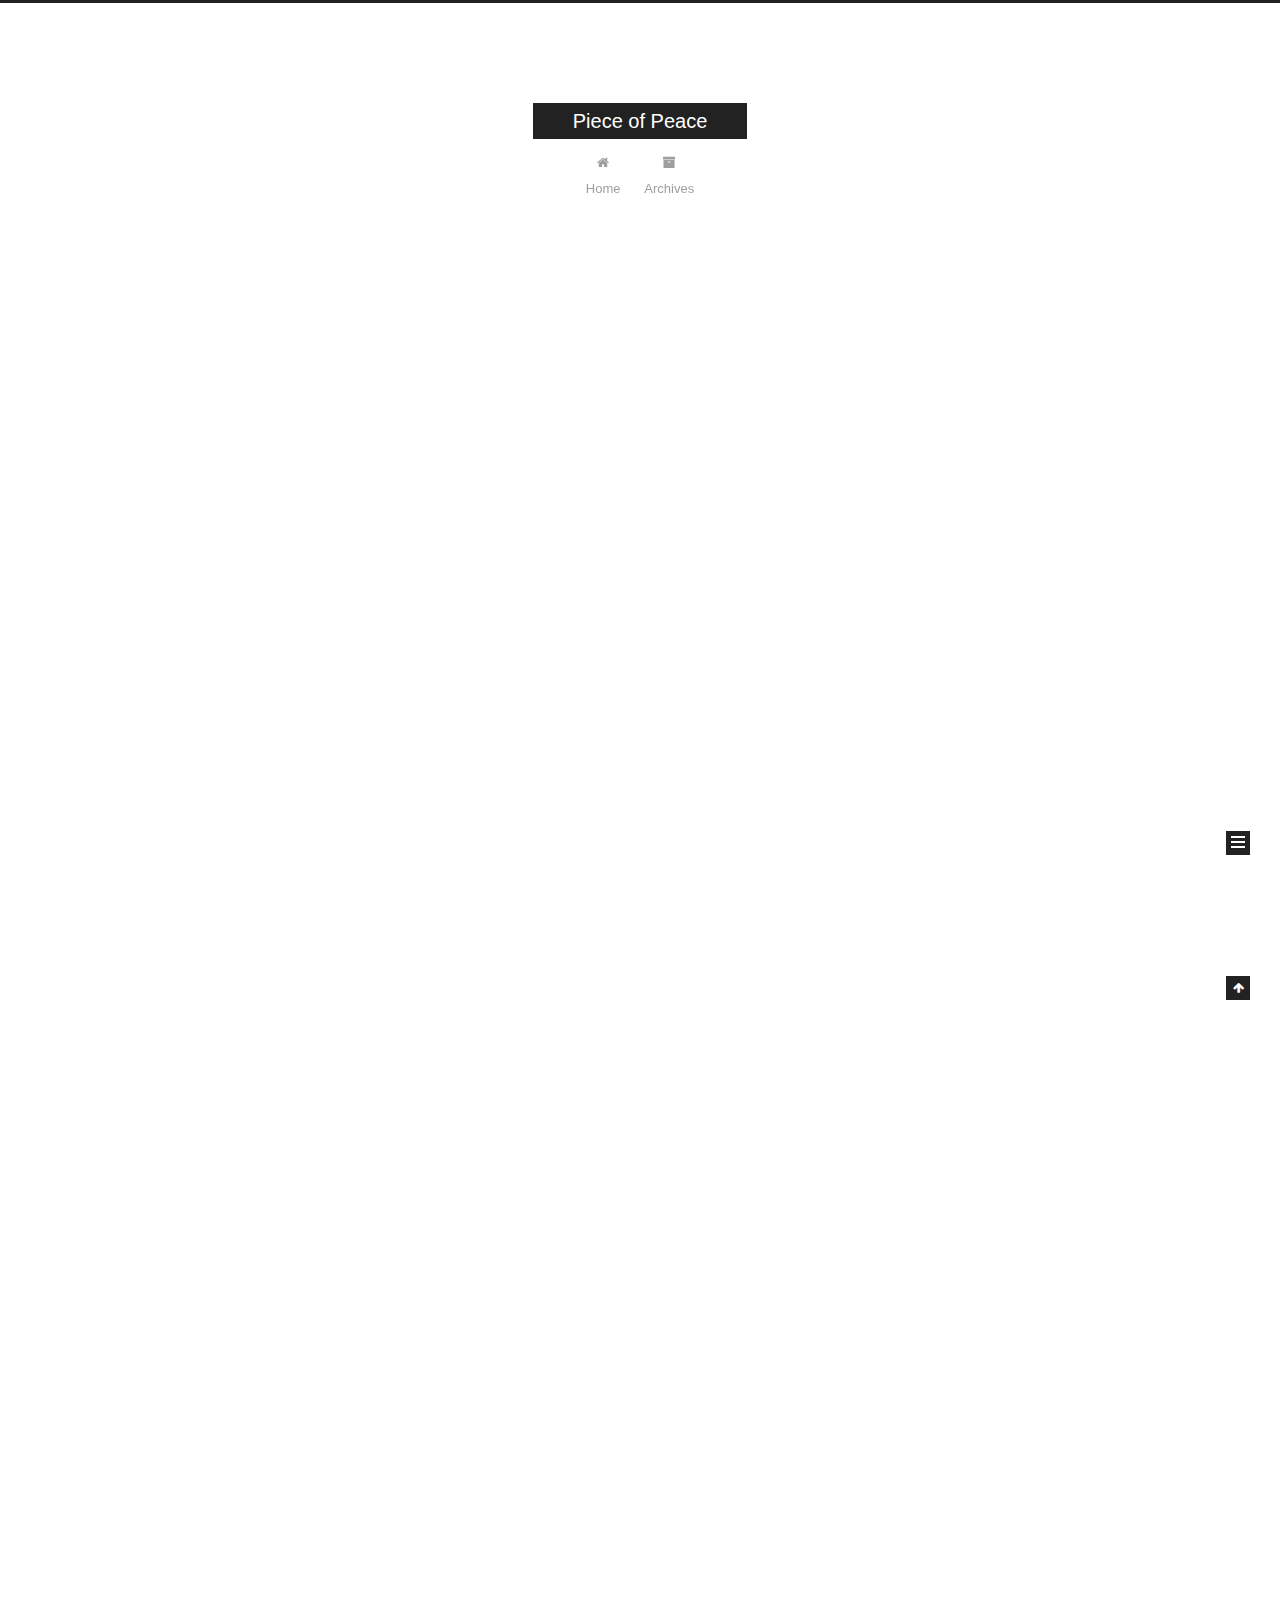
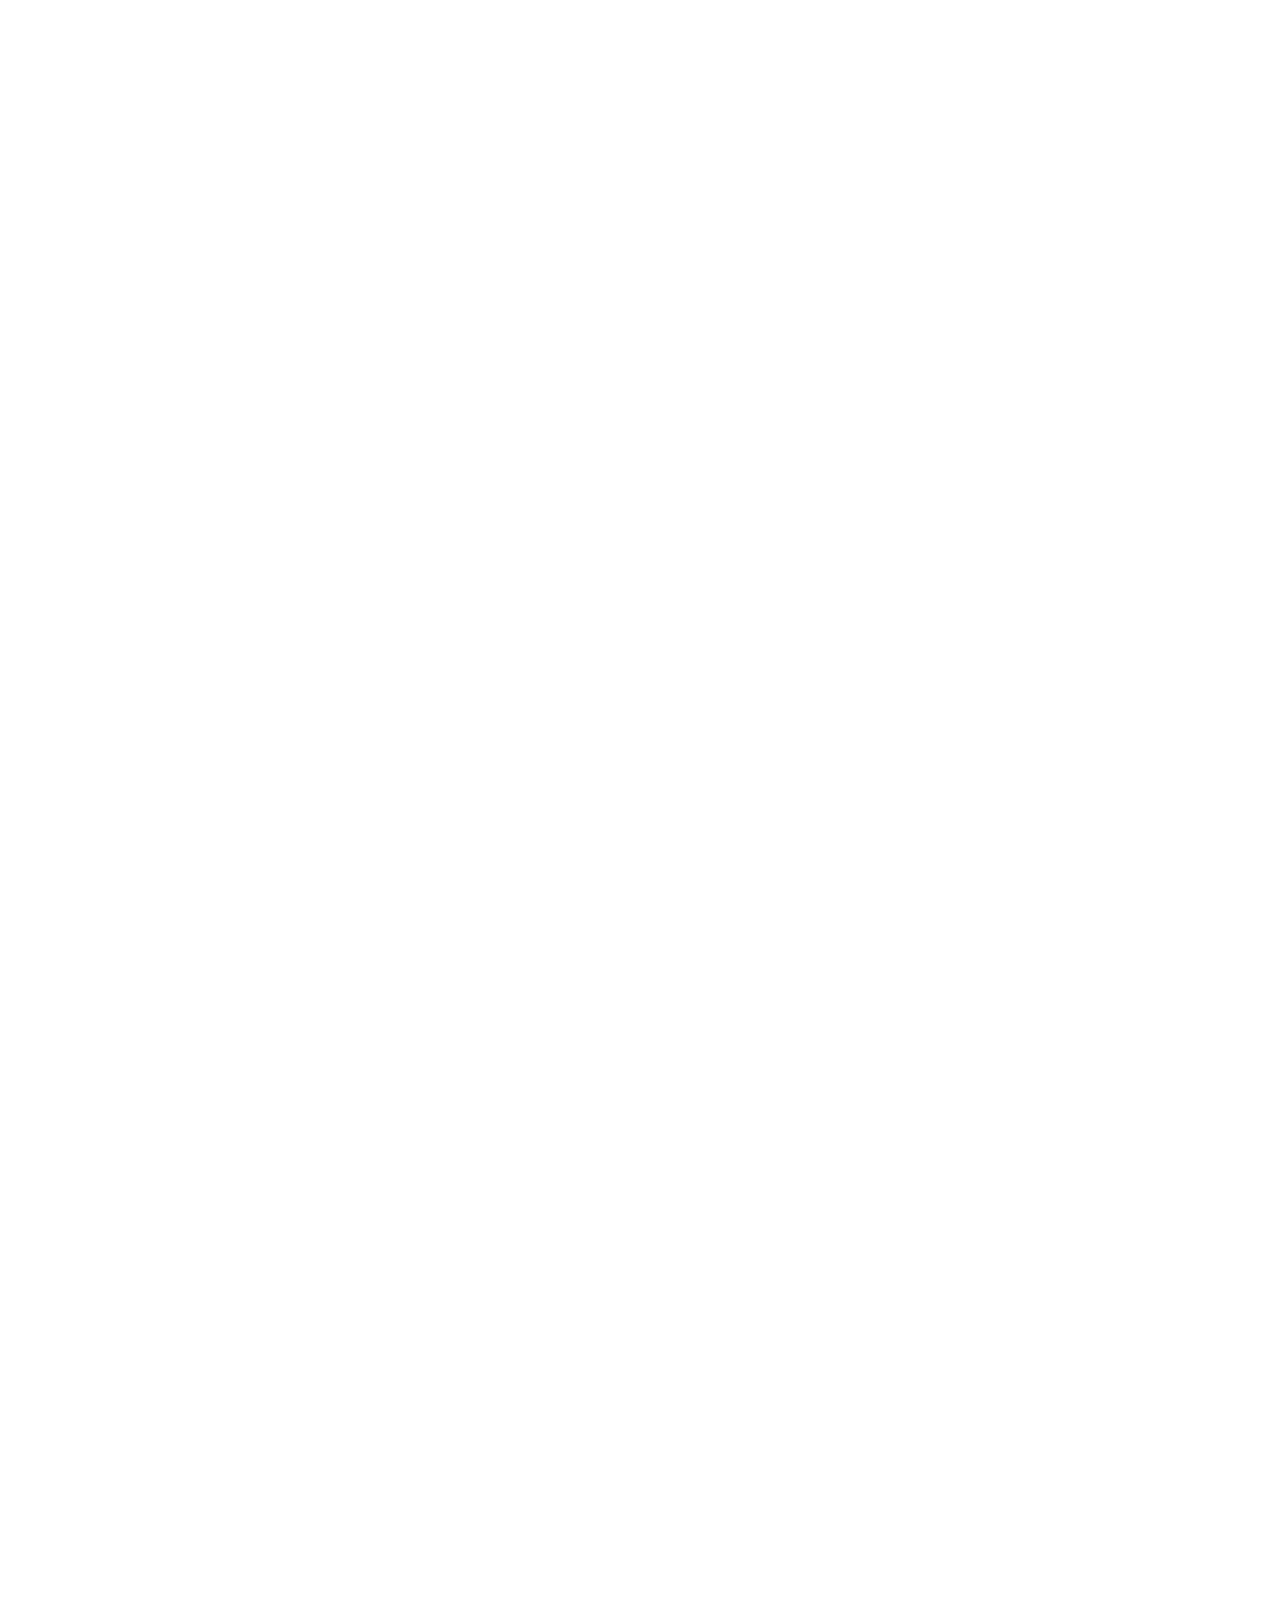
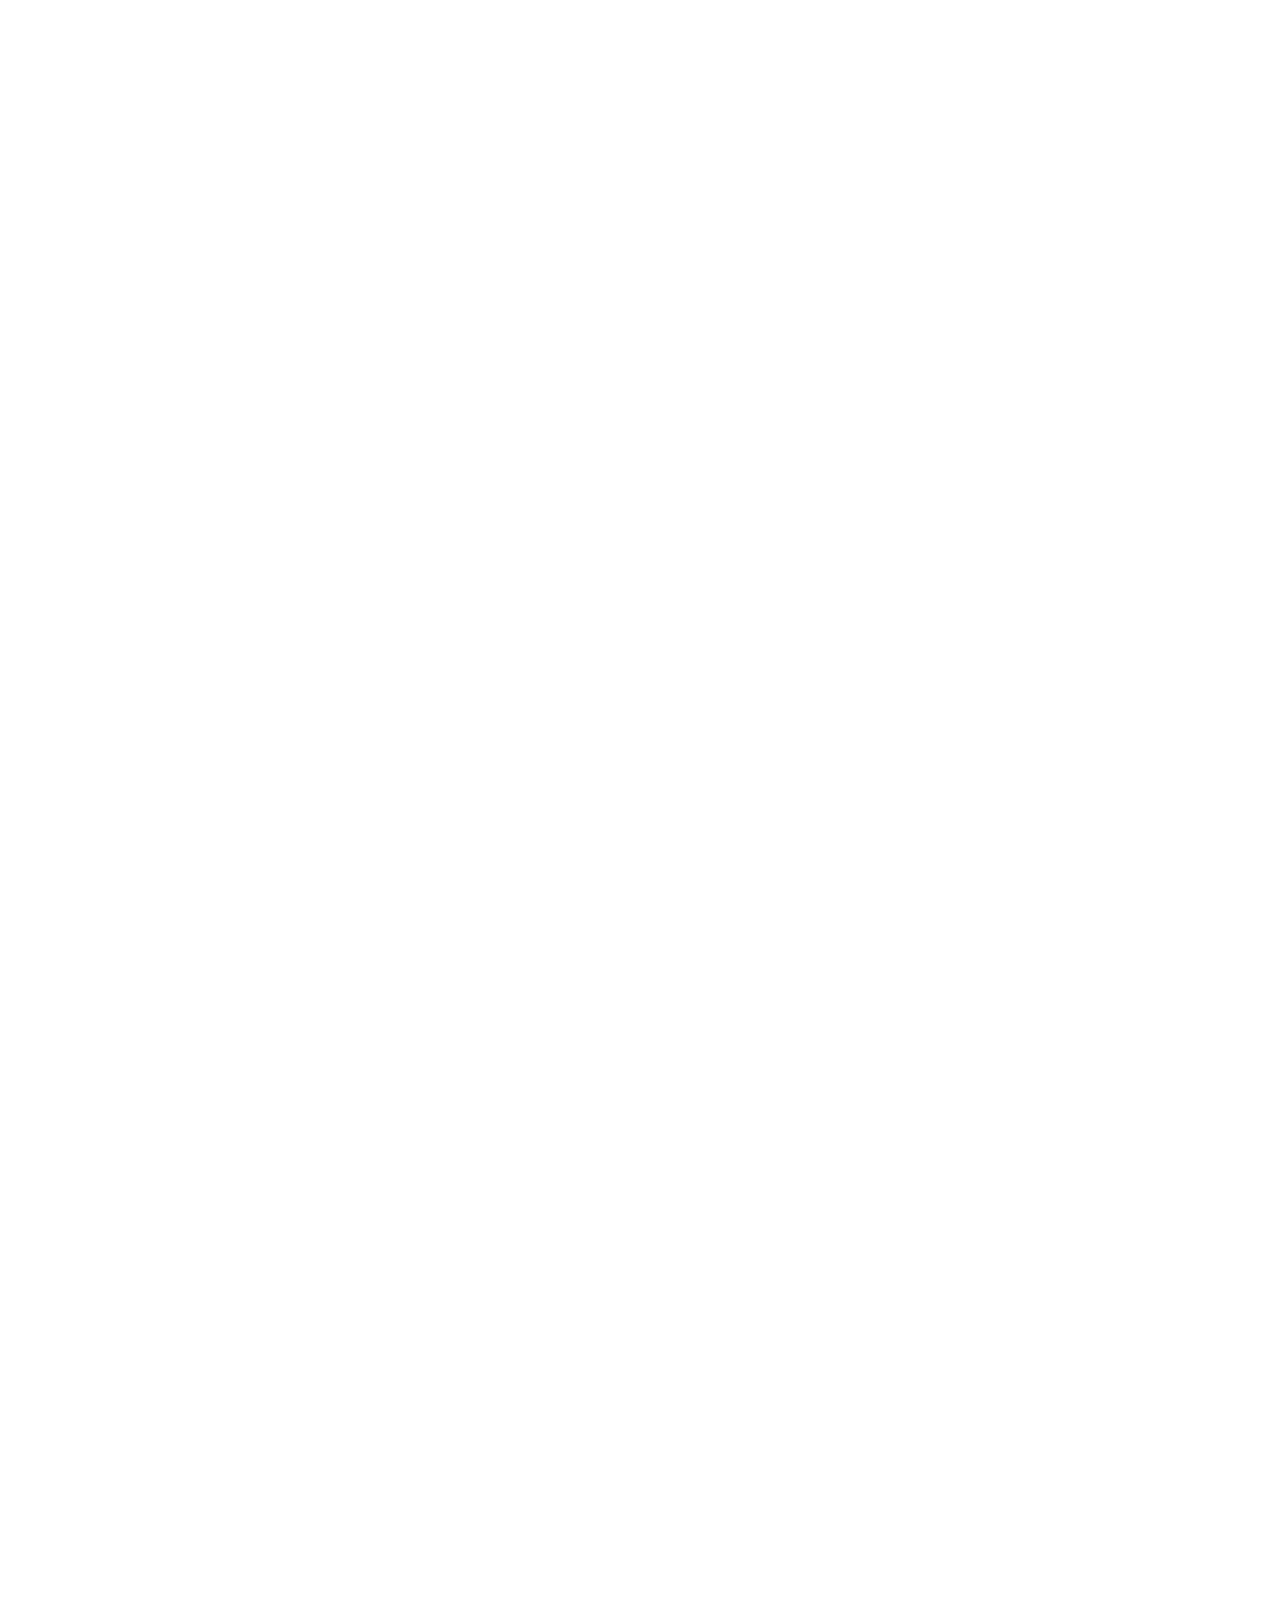
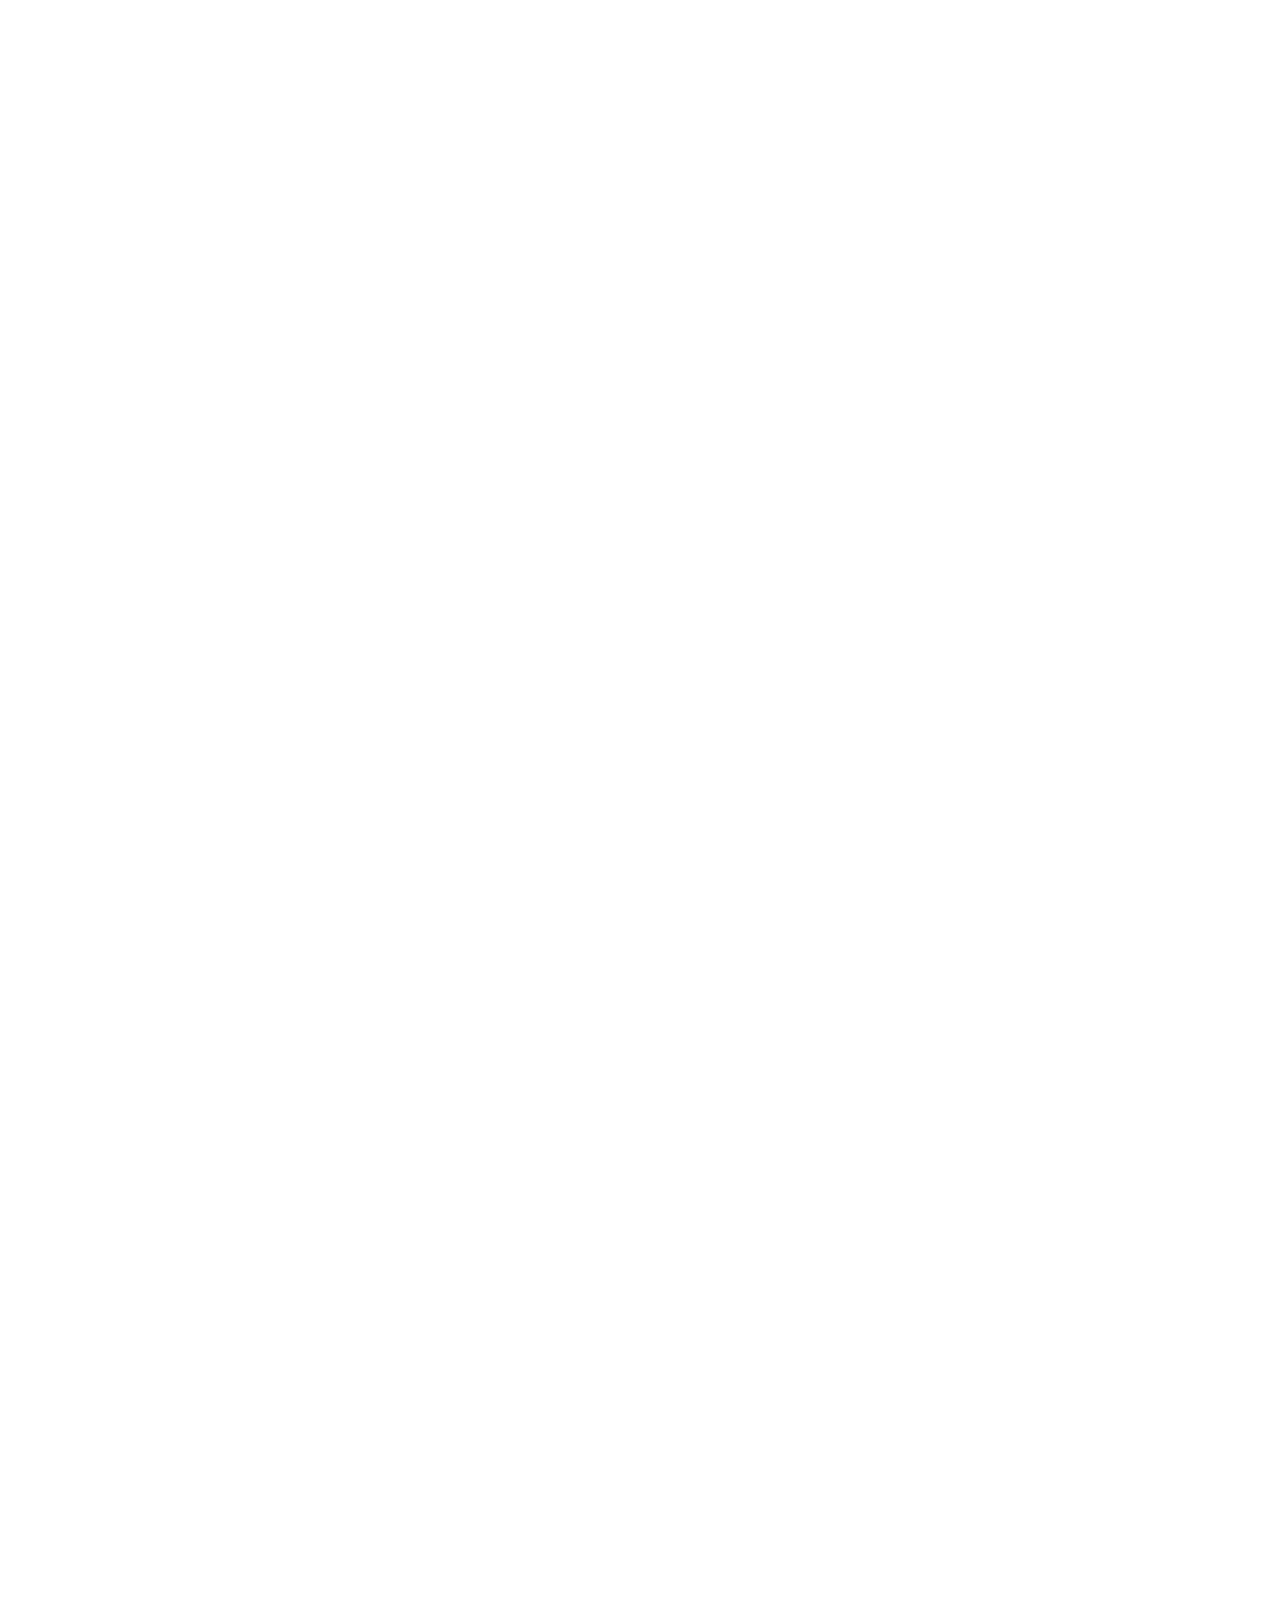
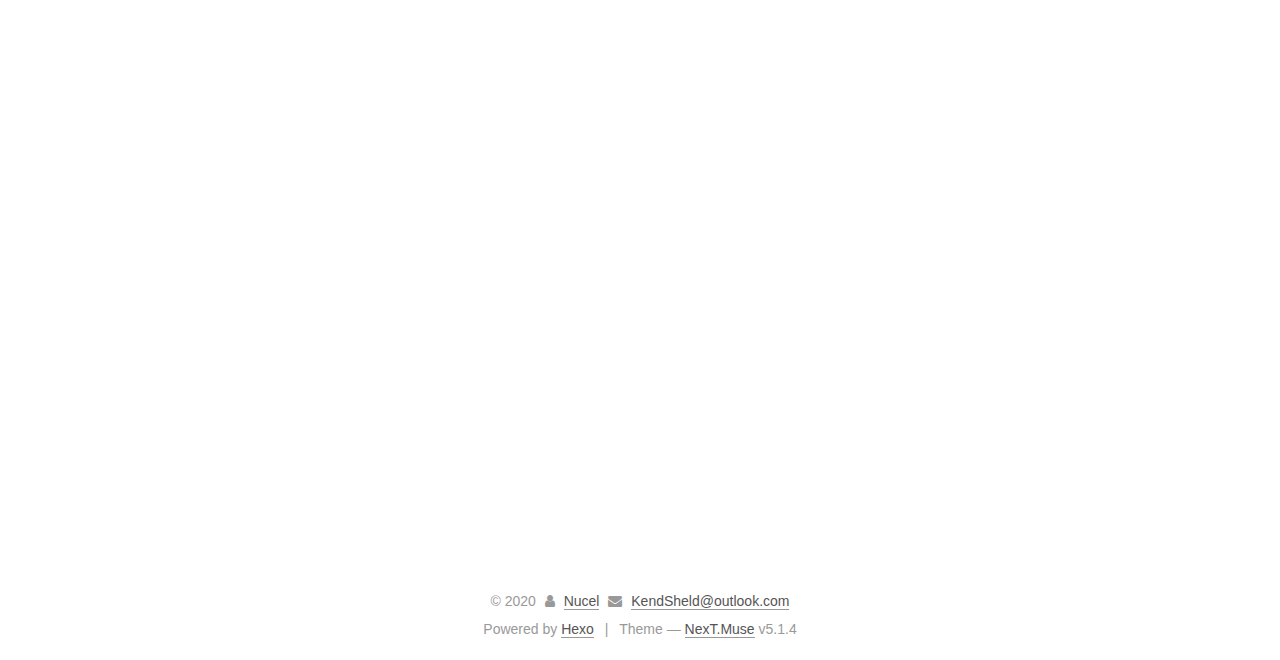
<file: index.html>
<!DOCTYPE html>



  


<html class="theme-next muse use-motion" lang="zh-CN">
<head>
  <meta charset="UTF-8"/>
<meta http-equiv="X-UA-Compatible" content="IE=edge" />
<meta name="viewport" content="width=device-width, initial-scale=1, maximum-scale=1"/>
<meta name="theme-color" content="#222">









<meta http-equiv="Cache-Control" content="no-transform" />
<meta http-equiv="Cache-Control" content="no-siteapp" />
















  
  
  <link href="/lib/fancybox/source/jquery.fancybox.css?v=2.1.5" rel="stylesheet" type="text/css" />







<link href="/lib/font-awesome/css/font-awesome.min.css?v=4.6.2" rel="stylesheet" type="text/css" />

<link href="/css/main.css?v=5.1.4" rel="stylesheet" type="text/css" />


  <link rel="apple-touch-icon" sizes="180x180" href="/images/apple-touch-icon-next.png?v=5.1.4">


  <link rel="icon" type="image/png" sizes="32x32" href="/images/favicon-32x32-next.png?v=5.1.4">


  <link rel="icon" type="image/png" sizes="16x16" href="/images/favicon-16x16-next.png?v=5.1.4">


  <link rel="mask-icon" href="/images/logo.svg?v=5.1.4" color="#222">





  <meta name="keywords" content="Hexo, NexT" />










<meta property="og:type" content="website">
<meta property="og:title" content="Piece of Peace">
<meta property="og:url" content="https://github.com/Nekosan17/index.html">
<meta property="og:site_name" content="Piece of Peace">
<meta property="og:locale" content="zh_CN">
<meta property="article:author" content="Nucel">
<meta name="twitter:card" content="summary">



<script type="text/javascript" id="hexo.configurations">
  var NexT = window.NexT || {};
  var CONFIG = {
    root: '/',
    scheme: 'Muse',
    version: '5.1.4',
    sidebar: {"position":"left","display":"post","offset":12,"b2t":false,"scrollpercent":false,"onmobile":false},
    fancybox: true,
    tabs: true,
    motion: {"enable":true,"async":false,"transition":{"post_block":"fadeIn","post_header":"slideDownIn","post_body":"slideDownIn","coll_header":"slideLeftIn","sidebar":"slideUpIn"}},
    duoshuo: {
      userId: '0',
      author: 'Author'
    },
    algolia: {
      applicationID: '',
      apiKey: '',
      indexName: '',
      hits: {"per_page":10},
      labels: {"input_placeholder":"Search for Posts","hits_empty":"We didn't find any results for the search: ${query}","hits_stats":"${hits} results found in ${time} ms"}
    }
  };
</script>



  <link rel="canonical" href="https://github.com/Nekosan17/"/>





  <title>Piece of Peace</title>
  








<meta name="generator" content="Hexo 4.2.0"></head>

<body itemscope itemtype="http://schema.org/WebPage" lang="zh-CN">

  
  
    
  

  <div class="container sidebar-position-left 
  page-home">
    <div class="headband"></div>

    <header id="header" class="header" itemscope itemtype="http://schema.org/WPHeader">
      <div class="header-inner"><div class="site-brand-wrapper">
  <div class="site-meta ">
    

    <div class="custom-logo-site-title">
      <a href="/"  class="brand" rel="start">
        <span class="logo-line-before"><i></i></span>
        <span class="site-title">Piece of Peace</span>
        <span class="logo-line-after"><i></i></span>
      </a>
    </div>
      
        <p class="site-subtitle"></p>
      
  </div>

  <div class="site-nav-toggle">
    <button>
      <span class="btn-bar"></span>
      <span class="btn-bar"></span>
      <span class="btn-bar"></span>
    </button>
  </div>
</div>

<nav class="site-nav">
  

  
    <ul id="menu" class="menu">
      
        
        <li class="menu-item menu-item-home">
          <a href="/" rel="section">
            
              <i class="menu-item-icon fa fa-fw fa-home"></i> <br />
            
            Home
          </a>
        </li>
      
        
        <li class="menu-item menu-item-archives">
          <a href="/archives/" rel="section">
            
              <i class="menu-item-icon fa fa-fw fa-archive"></i> <br />
            
            Archives
          </a>
        </li>
      

      
    </ul>
  

  
</nav>



 </div>
    </header>

    <main id="main" class="main">
      <div class="main-inner">
        <div class="content-wrap">
          <div id="content" class="content">
            
  <section id="posts" class="posts-expand">
    
      

  

  
  
  

  <article class="post post-type-normal" itemscope itemtype="http://schema.org/Article">
  
  
  
  <div class="post-block">
    <link itemprop="mainEntityOfPage" href="https://github.com/Nekosan17/2020/04/10/MurmurHash%20-%20A%20fast%20non-cryptographic%20hash%20function/">

    <span hidden itemprop="author" itemscope itemtype="http://schema.org/Person">
      <meta itemprop="name" content="Nucel">
      <meta itemprop="description" content="">
      <meta itemprop="image" content="/images/avatar.gif">
    </span>

    <span hidden itemprop="publisher" itemscope itemtype="http://schema.org/Organization">
      <meta itemprop="name" content="Piece of Peace">
    </span>

    
      <header class="post-header">

        
        
          <h1 class="post-title" itemprop="name headline">
                
                <a class="post-title-link" href="/2020/04/10/MurmurHash%20-%20A%20fast%20non-cryptographic%20hash%20function/" itemprop="url">MurmurHash - A fast non-cryptographic hash function</a></h1>
        

        <div class="post-meta">
          <span class="post-time">
            
              <span class="post-meta-item-icon">
                <i class="fa fa-calendar-o"></i>
              </span>
              
                <span class="post-meta-item-text">Posted on</span>
              
              <time title="Post created" itemprop="dateCreated datePublished" datetime="2020-04-10T03:00:58+08:00">
                2020-04-10
              </time>
            

            

            
          </span>

          

          
            
          

          
          

          

          

          

        </div>
      </header>
    

    
    
    
    <div class="post-body" itemprop="articleBody">

      
      

      
        
          
            <blockquote>
<p>#Algorithm #Hash</p>
</blockquote>
<blockquote>
<p>A summary about MurmurHash3, most contents are from Internet.</p>
<p>Ref: </p>
<p><a href="https://en.wikipedia.org/wiki/MurmurHash#Algorithm" target="_blank" rel="noopener">Wikipedia</a></p>
<p><a href="https://www.sderosiaux.com/articles/2017/08/26/the-murmur3-hash-function--hashtables-bloom-filters-hyperloglog/" target="_blank" rel="noopener">S. Derosiaux</a></p>
</blockquote>
<blockquote>
<p>MurmurHash is a non-cryptographic hash function suitable for genral hash-based lookup. It was created by Austin Appleby in 2008 and is currently hosted on Github along with its test suite named ‘SMHasher’. It also exists in a number of variants, all of which have been released into the public domain. The name comes frome two basic operations, mutiply (MU) and rotate (R), used in its inner loop.</p>
<p>Unlike cryptographic hash functions, it is not specifically designed to be difficult to reverse by an adversary, making it unsuitable for cryptographic purposes.</p>
</blockquote>
<h2 id="Feature"><a href="#Feature" class="headerlink" title="Feature"></a>Feature</h2><ul>
<li>Simple and fast: it needs to use as few instructions as possible, while being as fast as possible and remaining statistically strong.</li>
<li>Distribution: it needs to pass the Chi-Square distribution tests for all keysets and bucket sizes to ensure there is no correlation whatsoever and is similar to pure randomness. The hash space should be filled randomly.</li>
<li>Avalanche Effect: when one bit in the key changes, at least half the bits should changes in the hash. It is to ensure the funtion has a good randomization and no forecast is possible (or hardly).</li>
<li>Collision Resistance: a good hash function should almost never have collisions. In the 128-bit variant, the hash space is quite huge: 3.4028237e+38: it should be nearly impossible to have a collision. Moreover, 2 different keys should have only a random chance to collision, no more.</li>
</ul>
<h2 id="Algorithm"><a href="#Algorithm" class="headerlink" title="Algorithm"></a>Algorithm</h2><figure class="highlight c"><table><tr><td class="gutter"><pre><span class="line">1</span><br><span class="line">2</span><br><span class="line">3</span><br><span class="line">4</span><br><span class="line">5</span><br><span class="line">6</span><br><span class="line">7</span><br><span class="line">8</span><br><span class="line">9</span><br><span class="line">10</span><br><span class="line">11</span><br><span class="line">12</span><br><span class="line">13</span><br><span class="line">14</span><br><span class="line">15</span><br><span class="line">16</span><br><span class="line">17</span><br><span class="line">18</span><br><span class="line">19</span><br><span class="line">20</span><br><span class="line">21</span><br><span class="line">22</span><br><span class="line">23</span><br><span class="line">24</span><br><span class="line">25</span><br><span class="line">26</span><br><span class="line">27</span><br><span class="line">28</span><br><span class="line">29</span><br><span class="line">30</span><br><span class="line">31</span><br><span class="line">32</span><br><span class="line">33</span><br><span class="line">34</span><br><span class="line">35</span><br><span class="line">36</span><br><span class="line">37</span><br><span class="line">38</span><br><span class="line">39</span><br><span class="line">40</span><br><span class="line">41</span><br><span class="line">42</span><br><span class="line">43</span><br><span class="line">44</span><br><span class="line">45</span><br><span class="line">46</span><br><span class="line">47</span><br><span class="line">48</span><br></pre></td><td class="code"><pre><span class="line">algorithm Murmur3_32 is</span><br><span class="line">    <span class="comment">// Note: In this version, all arithmetic is performed with unsigned 32-bit integers.</span></span><br><span class="line">    <span class="comment">//       In the case of overflow, the result is reduced modulo 232.</span></span><br><span class="line">    input: key, len, seed</span><br><span class="line">    </span><br><span class="line">    c1 ← <span class="number">0xcc9e2d51</span></span><br><span class="line">    c2 ← <span class="number">0x1b873593</span></span><br><span class="line">    r1 ← <span class="number">15</span></span><br><span class="line">    r2 ← <span class="number">13</span></span><br><span class="line">    m ← <span class="number">5</span></span><br><span class="line">    n ← <span class="number">0xe6546b64</span></span><br><span class="line"> </span><br><span class="line">    hash ← seed</span><br><span class="line"></span><br><span class="line">    <span class="keyword">for</span> each fourByteChunk of key <span class="keyword">do</span></span><br><span class="line">        k ← fourByteChunk</span><br><span class="line"></span><br><span class="line">        k ← k × c1</span><br><span class="line">        k ← k ROL r1</span><br><span class="line">        k ← k × c2</span><br><span class="line"></span><br><span class="line">        hash ← hash XOR k</span><br><span class="line">        hash ← hash ROL r2</span><br><span class="line">        hash ← (hash × m) + n</span><br><span class="line"></span><br><span class="line">    with any remainingBytesInKey <span class="keyword">do</span></span><br><span class="line">        remainingBytes ← SwapToLittleEndian(remainingBytesInKey)</span><br><span class="line">        <span class="comment">// Note: Endian swapping is only necessary on big-endian machines.</span></span><br><span class="line">        <span class="comment">// The purpose is to place the meaningful digits towards the low end of the value,</span></span><br><span class="line">        <span class="comment">// so that these digits have the greatest potential to affect the low range digits</span></span><br><span class="line">        <span class="comment">// in the subsequent multiplication.  Consider that locating the meaningful digits</span></span><br><span class="line">        <span class="comment">// in the high range would produce a greater effect upon the high digits of the</span></span><br><span class="line">        <span class="comment">// multiplication, and notably, that such high digits are likely to be discarded</span></span><br><span class="line">        <span class="comment">// by the modulo arithmetic under overflow.  We don't want that.</span></span><br><span class="line">        </span><br><span class="line">        remainingBytes ← remainingBytes × c1</span><br><span class="line">        remainingBytes ← remainingBytes ROL r1</span><br><span class="line">        remainingBytes ← remainingBytes × c2</span><br><span class="line"></span><br><span class="line">        hash ← hash XOR remainingBytes</span><br><span class="line"> </span><br><span class="line">    hash ← hash XOR len</span><br><span class="line"></span><br><span class="line">    hash ← <span class="function">hash <span class="title">XOR</span> <span class="params">(hash &gt;&gt; <span class="number">16</span>)</span></span></span><br><span class="line">    hash ← hash × 0x85ebca6b</span><br><span class="line">    hash ← <span class="function">hash <span class="title">XOR</span> <span class="params">(hash &gt;&gt; <span class="number">13</span>)</span></span></span><br><span class="line">    hash ← hash × 0xc2b2ae35</span><br><span class="line">    hash ← <span class="function">hash <span class="title">XOR</span> <span class="params">(hash &gt;&gt; <span class="number">16</span>)</span></span></span><br></pre></td></tr></table></figure>

<p>A sample C implementation follows (for little-endian CPUs)</p>
<figure class="highlight c"><table><tr><td class="gutter"><pre><span class="line">1</span><br><span class="line">2</span><br><span class="line">3</span><br><span class="line">4</span><br><span class="line">5</span><br><span class="line">6</span><br><span class="line">7</span><br><span class="line">8</span><br><span class="line">9</span><br><span class="line">10</span><br><span class="line">11</span><br><span class="line">12</span><br><span class="line">13</span><br><span class="line">14</span><br><span class="line">15</span><br><span class="line">16</span><br><span class="line">17</span><br><span class="line">18</span><br><span class="line">19</span><br><span class="line">20</span><br><span class="line">21</span><br><span class="line">22</span><br><span class="line">23</span><br><span class="line">24</span><br><span class="line">25</span><br><span class="line">26</span><br><span class="line">27</span><br><span class="line">28</span><br><span class="line">29</span><br><span class="line">30</span><br><span class="line">31</span><br><span class="line">32</span><br><span class="line">33</span><br><span class="line">34</span><br><span class="line">35</span><br><span class="line">36</span><br><span class="line">37</span><br><span class="line">38</span><br><span class="line">39</span><br></pre></td><td class="code"><pre><span class="line"><span class="function"><span class="keyword">static</span> <span class="keyword">inline</span> uint32_t <span class="title">murmur_32_scramble</span><span class="params">(<span class="keyword">uint32_t</span> k)</span> </span>&#123;</span><br><span class="line">    k *= <span class="number">0xcc9e2d51</span>;</span><br><span class="line">    k = (k &lt;&lt; <span class="number">15</span>) | (k &gt;&gt; <span class="number">17</span>);</span><br><span class="line">    k *= <span class="number">0x1b873593</span>;</span><br><span class="line">    <span class="keyword">return</span> k;</span><br><span class="line">&#125;</span><br><span class="line"><span class="keyword">uint32_t</span> murmur3_32(<span class="keyword">const</span> <span class="keyword">uint8_t</span>* key, <span class="keyword">size_t</span> len, <span class="keyword">uint32_t</span> seed)</span><br><span class="line">&#123;</span><br><span class="line">	<span class="keyword">uint32_t</span> h = seed;</span><br><span class="line">    <span class="keyword">uint32_t</span> k;</span><br><span class="line">    <span class="comment">/* Read in groups of 4. */</span></span><br><span class="line">    <span class="keyword">for</span> (<span class="keyword">size_t</span> i = len &gt;&gt; <span class="number">2</span>; i; i--) &#123;</span><br><span class="line">        <span class="comment">// Here is a source of differing results across endiannesses.</span></span><br><span class="line">        <span class="comment">// A swap here has no effects on hash properties though.</span></span><br><span class="line">        k = *((<span class="keyword">uint32_t</span>*)key);</span><br><span class="line">        key += <span class="keyword">sizeof</span>(<span class="keyword">uint32_t</span>);</span><br><span class="line">        h ^= murmur_32_scramble(k);</span><br><span class="line">        h = (h &lt;&lt; <span class="number">13</span>) | (h &gt;&gt; <span class="number">19</span>);</span><br><span class="line">        h = h * <span class="number">5</span> + <span class="number">0xe6546b64</span>;</span><br><span class="line">    &#125;</span><br><span class="line">    <span class="comment">/* Read the rest. */</span></span><br><span class="line">    k = <span class="number">0</span>;</span><br><span class="line">    <span class="keyword">for</span> (<span class="keyword">size_t</span> i = len &amp; <span class="number">3</span>; i; i--) &#123;</span><br><span class="line">        k &lt;&lt;= <span class="number">8</span>;</span><br><span class="line">        k |= key[i - <span class="number">1</span>];</span><br><span class="line">    &#125;</span><br><span class="line">    <span class="comment">// A swap is *not* necessary here because the preceding loop already</span></span><br><span class="line">    <span class="comment">// places the low bytes in the low places according to whatever endianness</span></span><br><span class="line">    <span class="comment">// we use. Swaps only apply when the memory is copied in a chunk.</span></span><br><span class="line">    h ^= murmur_32_scramble(k);</span><br><span class="line">    <span class="comment">/* Finalize. */</span></span><br><span class="line">	h ^= len;</span><br><span class="line">	h ^= h &gt;&gt; <span class="number">16</span>;</span><br><span class="line">	h *= <span class="number">0x85ebca6b</span>;</span><br><span class="line">	h ^= h &gt;&gt; <span class="number">13</span>;</span><br><span class="line">	h *= <span class="number">0xc2b2ae35</span>;</span><br><span class="line">	h ^= h &gt;&gt; <span class="number">16</span>;</span><br><span class="line">	<span class="keyword">return</span> h;</span><br><span class="line">&#125;</span><br></pre></td></tr></table></figure>

<p>As preceding code we see, this algorithm needs 3 parameters and some constants to work.</p>
<p>Parameters:</p>
<ul>
<li><p>key</p>
<p>The thing you want to hash</p>
</li>
<li><p>len</p>
</li>
<li><p>seed</p>
<p>A seed to start with. It is often customizable but it has to be carefully set beacause a different seed will lead to a different hash for the same key (hence careful of multi-threading environments etc.).</p>
</li>
</ul>
<p>Constants:</p>
<p>Some fixed constants determined empirically (through a simulated-annealing algorithm).</p>
<ul>
<li><p>c1</p>
</li>
<li><p>c2</p>
</li>
<li><p>r1</p>
<p>Indicates the position to ratate the bits, it would be change if using different bit size like 128 bits.</p>
</li>
<li><p>r2</p>
<p>Indicates the position to ratate the bits, it would be change if using different bit size like 128 bits.</p>
</li>
<li><p>m</p>
<p>A number to multiply</p>
</li>
<li><p>n</p>
<p>A number to plus</p>
</li>
<li><p>…</p>
</li>
</ul>
<h2 id="Avalanche-Effect"><a href="#Avalanche-Effect" class="headerlink" title="Avalanche Effect"></a>Avalanche Effect</h2><p>Murmur3 has a good avalanche effect.</p>
<p>When one bit in the key is flip, then at least half of the bits in the hash should change.</p>
<ul>
<li>Key: <code>0001</code> ⇨ <code>2484513939</code> (32-bit) / <code>e0f2f4fbd96bb1d5d96bb1d5d96bb1d5</code> (128-bit)</li>
<li>Key: <code>0010</code> ⇨ <code>0019522071</code> (32-bit) / <code>9dd4f4e73df769b33df769b33df769b3</code> (128-bit)</li>
<li>Key: <code>0011</code> ⇨ <code>0264741300</code> (32-bit) / <code>34164a823c142feb3c142feb3c142feb</code> (128-bit)</li>
</ul>
<p>The finalizer (or bit mixer) of a hash function takes care of the avalanche effect, it’s the last part of the process.</p>
<p>In Scal, murmur 3 is part of the standard library, and it’s defined using the 32-bit finalizer (Int):</p>
<figure class="highlight scala"><table><tr><td class="gutter"><pre><span class="line">1</span><br><span class="line">2</span><br><span class="line">3</span><br><span class="line">4</span><br><span class="line">5</span><br><span class="line">6</span><br><span class="line">7</span><br><span class="line">8</span><br><span class="line">9</span><br></pre></td><td class="code"><pre><span class="line"><span class="keyword">private</span> <span class="keyword">final</span> <span class="function"><span class="keyword">def</span> <span class="title">avalanche</span></span>(hash: <span class="type">Int</span>): <span class="type">Int</span> = &#123;</span><br><span class="line">  <span class="keyword">var</span> h = hash</span><br><span class="line">  h ^= h &gt;&gt;&gt; <span class="number">16</span></span><br><span class="line">  h *= <span class="number">0x85ebca6b</span></span><br><span class="line">  h ^= h &gt;&gt;&gt; <span class="number">13</span></span><br><span class="line">  h *= <span class="number">0xc2b2ae35</span></span><br><span class="line">  h ^= h &gt;&gt;&gt; <span class="number">16</span></span><br><span class="line">  h</span><br><span class="line">&#125;</span><br></pre></td></tr></table></figure>

<p>It’s also possible to use Guava, which implements both 32-bit and 128-bit variant, with the 64-bit finalizer (long):</p>
<figure class="highlight java"><table><tr><td class="gutter"><pre><span class="line">1</span><br><span class="line">2</span><br><span class="line">3</span><br><span class="line">4</span><br><span class="line">5</span><br><span class="line">6</span><br><span class="line">7</span><br><span class="line">8</span><br></pre></td><td class="code"><pre><span class="line"><span class="function"><span class="keyword">private</span> <span class="keyword">static</span> <span class="keyword">long</span> <span class="title">fmix64</span><span class="params">(<span class="keyword">long</span> k)</span> </span>&#123;</span><br><span class="line">  k ^= k &gt;&gt;&gt; <span class="number">33</span>;</span><br><span class="line">  k *= <span class="number">0xff51afd7ed558ccdL</span>;</span><br><span class="line">  k ^= k &gt;&gt;&gt; <span class="number">33</span>;</span><br><span class="line">  k *= <span class="number">0xc4ceb9fe1a85ec53L</span>;</span><br><span class="line">  k ^= k &gt;&gt;&gt; <span class="number">33</span>;</span><br><span class="line">  <span class="keyword">return</span> k;</span><br><span class="line">&#125;</span><br></pre></td></tr></table></figure>

<h2 id="The-Seed"><a href="#The-Seed" class="headerlink" title="The Seed"></a>The Seed</h2><p>As we know, the seed can be customized, and we will get different result from the same key if the seed is different.</p>
<p>We must be especially aware that in a multi-thread or distributed processes environment that need to get the same hash for a given key: they must use the same seed!</p>
<h2 id="Application"><a href="#Application" class="headerlink" title="Application"></a>Application</h2><p>It is used across several domains:</p>
<ul>
<li>ID generator</li>
<li>Checksums</li>
<li>Hash tables</li>
<li>Bloom filters</li>
<li>Hyperloglog</li>
<li>…</li>
</ul>

          
        
      
    </div>
    
    
    

    

    

    

    <footer class="post-footer">
      

      

      

      
      
        <div class="post-eof"></div>
      
    </footer>
  </div>
  
  
  
  </article>


    
      

  

  
  
  

  <article class="post post-type-normal" itemscope itemtype="http://schema.org/Article">
  
  
  
  <div class="post-block">
    <link itemprop="mainEntityOfPage" href="https://github.com/Nekosan17/2019/11/06/ArrayList-Vector-LinkedList/">

    <span hidden itemprop="author" itemscope itemtype="http://schema.org/Person">
      <meta itemprop="name" content="Nucel">
      <meta itemprop="description" content="">
      <meta itemprop="image" content="/images/avatar.gif">
    </span>

    <span hidden itemprop="publisher" itemscope itemtype="http://schema.org/Organization">
      <meta itemprop="name" content="Piece of Peace">
    </span>

    
      <header class="post-header">

        
        
          <h1 class="post-title" itemprop="name headline">
                
                <a class="post-title-link" href="/2019/11/06/ArrayList-Vector-LinkedList/" itemprop="url">ArrayList-Vector-LinkedList</a></h1>
        

        <div class="post-meta">
          <span class="post-time">
            
              <span class="post-meta-item-icon">
                <i class="fa fa-calendar-o"></i>
              </span>
              
                <span class="post-meta-item-text">Posted on</span>
              
              <time title="Post created" itemprop="dateCreated datePublished" datetime="2019-11-06T17:26:58+08:00">
                2019-11-06
              </time>
            

            

            
          </span>

          

          
            
          

          
          

          

          

          

        </div>
      </header>
    

    
    
    
    <div class="post-body" itemprop="articleBody">

      
      

      
        
          
            <h1 id="ArrayList-vs-Vector"><a href="#ArrayList-vs-Vector" class="headerlink" title="ArrayList vs Vector"></a>ArrayList vs Vector</h1><p>They are both implement the List interface and both use (dynamically resizable) arrays for its internal data structure, much like using an ordinary array. </p>
<figure class="highlight java"><table><tr><td class="gutter"><pre><span class="line">1</span><br><span class="line">2</span><br></pre></td><td class="code"><pre><span class="line">ArrayList&lt;T&gt; al = <span class="keyword">new</span> ArrayList&lt;T&gt;();</span><br><span class="line">Vector&lt;T&gt; v = <span class="keyword">new</span> Vector&lt;T&gt;();</span><br></pre></td></tr></table></figure>

<h2 id="Major-Differences"><a href="#Major-Differences" class="headerlink" title="Major Differences:"></a>Major Differences:</h2><ol>
<li><p>Synchronization: </p>
<p>Vector is synchronized</p>
<p>ArrayList is not synchronized</p>
</li>
<li><p>Performance:</p>
<p>ArrayList is faster than Vector due to Vector is synchronized</p>
</li>
<li><p>Data Growth:</p>
<p>ArrayList: 1 -&gt; 1.5</p>
<p>​     Vector: 1 -&gt; 2 </p>
</li>
</ol>
<h2 id="How-to-Choose"><a href="#How-to-Choose" class="headerlink" title="How to Choose"></a>How to Choose</h2><ul>
<li>ArrayList 是非线程安全的, 而Vector 是线程安全的, 如果没有特殊需求, 最好用ArrayList 他比较快</li>
</ul>
<h1 id="ArrayList-vs-LinkedList"><a href="#ArrayList-vs-LinkedList" class="headerlink" title="ArrayList vs LinkedList"></a>ArrayList vs LinkedList</h1><ul>
<li>ArrayList 是基于动态数组实现的</li>
<li>LinkedList 是基于双重链表实现的</li>
</ul>
<h1 id="对比"><a href="#对比" class="headerlink" title="对比:"></a>对比:</h1><ol>
<li>LinkedList 的插入操作要比ArrayList 快, 因为LinkedList 不需要考虑扩容和深拷贝数据到新数组等问题, 而当ArrayList 满了的时候就需要考虑, 且数据满了的时候ArrayList 的插入时间复杂度为O(n) 而LinkedList为O(1).</li>
<li>和插入相似, LinkedList 的删除操作亦是快于ArrayList</li>
<li>LinkedList 的内存开销比ArrayList大 ArrayList的每个索引位只存储了数据, 而LinkedList的每个结点都存储了数据和下个节点的地址</li>
<li>LinkedList 和ArrayList 中查找一个元素都需要O(n)的时间, 而如果ArrayList是顺序存储的, 则可以使用二分查找法, 只需O(Log n)</li>
</ol>

          
        
      
    </div>
    
    
    

    

    

    

    <footer class="post-footer">
      

      

      

      
      
        <div class="post-eof"></div>
      
    </footer>
  </div>
  
  
  
  </article>


    
  </section>

  


          </div>
          


          

        </div>
        
          
  
  <div class="sidebar-toggle">
    <div class="sidebar-toggle-line-wrap">
      <span class="sidebar-toggle-line sidebar-toggle-line-first"></span>
      <span class="sidebar-toggle-line sidebar-toggle-line-middle"></span>
      <span class="sidebar-toggle-line sidebar-toggle-line-last"></span>
    </div>
  </div>

  <aside id="sidebar" class="sidebar">
    
    <div class="sidebar-inner">

      

      

      <section class="site-overview-wrap sidebar-panel sidebar-panel-active">
        <div class="site-overview">
          <div class="site-author motion-element" itemprop="author" itemscope itemtype="http://schema.org/Person">
            
              <p class="site-author-name" itemprop="name">Nucel</p>
              <p class="site-description motion-element" itemprop="description"></p>
          </div>

          <nav class="site-state motion-element">

            
              <div class="site-state-item site-state-posts">
              
                <a href="/archives/%7C%7Carchive">
              
                  <span class="site-state-item-count">2</span>
                  <span class="site-state-item-name">posts</span>
                </a>
              </div>
            

            

            

          </nav>

          

          

          
          

          
          

          

        </div>
      </section>

      

      

    </div>
  </aside>


        
      </div>
    </main>

    <footer id="footer" class="footer">
      <div class="footer-inner">
        <div class="copyright">&copy; <span itemprop="copyrightYear">2020</span>
  <span class="with-love">
    <i class="fa fa-user"></i>
  </span>
  <span class="author" itemprop="copyrightHolder">
  <a href="https://github.com/Nekosan17">Nucel</a>
  </span>
  <span class="with-love">
    <i class="fa fa-envelope"></i>
  </span>
  <span class="author">
  <a href="mailto:KendSheld@outlook.com">KendSheld@outlook.com</a>
  </span>
  
</div>


  <div class="powered-by">Powered by <a class="theme-link" target="_blank" href="https://hexo.io">Hexo</a></div>



  <span class="post-meta-divider">|</span>



  <div class="theme-info">Theme &mdash; <a class="theme-link" target="_blank" href="https://github.com/iissnan/hexo-theme-next">NexT.Muse</a> v5.1.4</div>




        







        
      </div>
    </footer>

    
      <div class="back-to-top">
        <i class="fa fa-arrow-up"></i>
        
      </div>
    

    

  </div>

  

<script type="text/javascript">
  if (Object.prototype.toString.call(window.Promise) !== '[object Function]') {
    window.Promise = null;
  }
</script>









  












  
  
    <script type="text/javascript" src="/lib/jquery/index.js?v=2.1.3"></script>
  

  
  
    <script type="text/javascript" src="/lib/fastclick/lib/fastclick.min.js?v=1.0.6"></script>
  

  
  
    <script type="text/javascript" src="/lib/jquery_lazyload/jquery.lazyload.js?v=1.9.7"></script>
  

  
  
    <script type="text/javascript" src="/lib/velocity/velocity.min.js?v=1.2.1"></script>
  

  
  
    <script type="text/javascript" src="/lib/velocity/velocity.ui.min.js?v=1.2.1"></script>
  

  
  
    <script type="text/javascript" src="/lib/fancybox/source/jquery.fancybox.pack.js?v=2.1.5"></script>
  


  


  <script type="text/javascript" src="/js/src/utils.js?v=5.1.4"></script>

  <script type="text/javascript" src="/js/src/motion.js?v=5.1.4"></script>



  
  

  

  


  <script type="text/javascript" src="/js/src/bootstrap.js?v=5.1.4"></script>



  


  




	





  





  












  





  

  

  

  
  

  

  

  

</body>
</html>
</file>
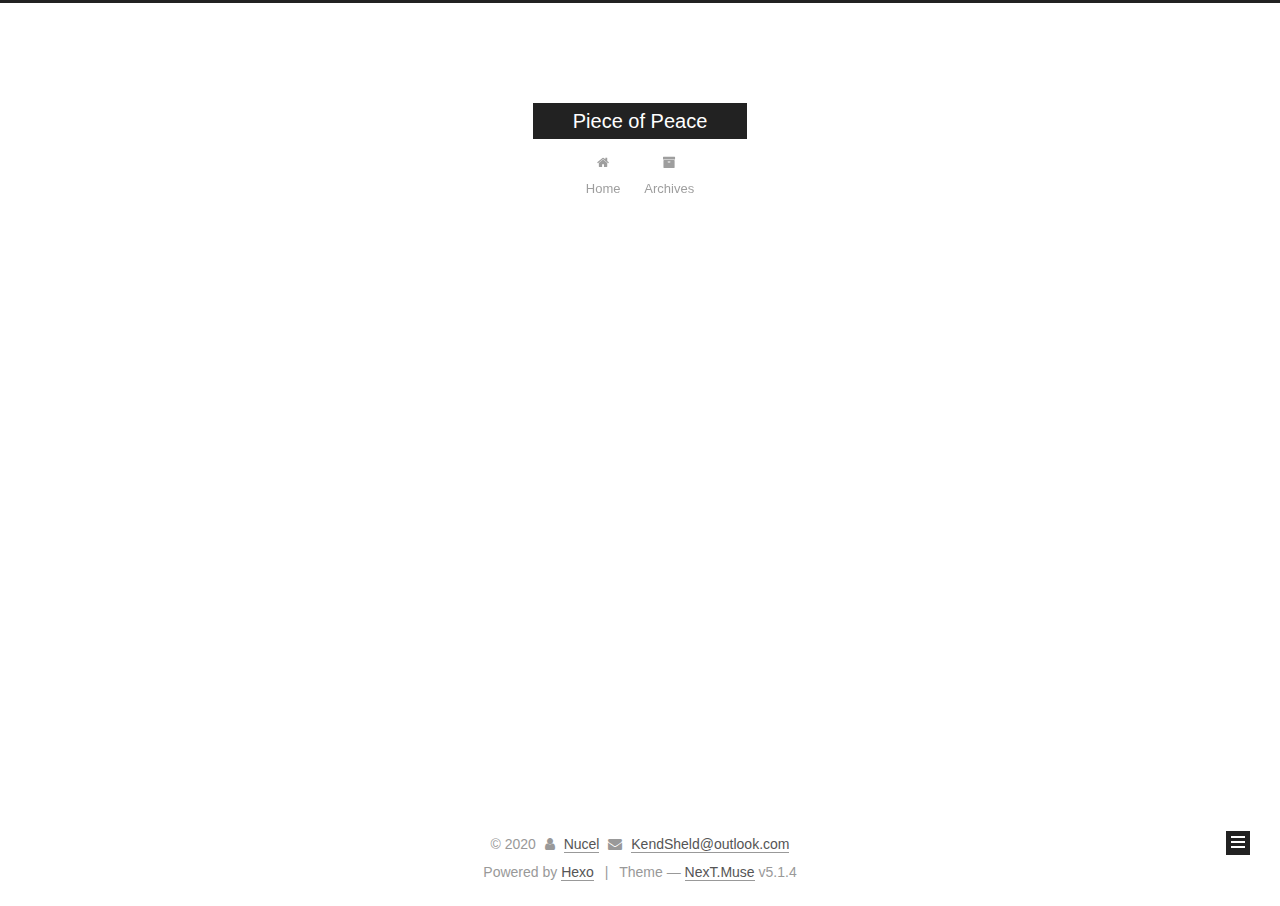
<file: archives/index.html>
<!DOCTYPE html>



  


<html class="theme-next muse use-motion" lang="zh-CN">
<head>
  <meta charset="UTF-8"/>
<meta http-equiv="X-UA-Compatible" content="IE=edge" />
<meta name="viewport" content="width=device-width, initial-scale=1, maximum-scale=1"/>
<meta name="theme-color" content="#222">









<meta http-equiv="Cache-Control" content="no-transform" />
<meta http-equiv="Cache-Control" content="no-siteapp" />
















  
  
  <link href="/lib/fancybox/source/jquery.fancybox.css?v=2.1.5" rel="stylesheet" type="text/css" />







<link href="/lib/font-awesome/css/font-awesome.min.css?v=4.6.2" rel="stylesheet" type="text/css" />

<link href="/css/main.css?v=5.1.4" rel="stylesheet" type="text/css" />


  <link rel="apple-touch-icon" sizes="180x180" href="/images/apple-touch-icon-next.png?v=5.1.4">


  <link rel="icon" type="image/png" sizes="32x32" href="/images/favicon-32x32-next.png?v=5.1.4">


  <link rel="icon" type="image/png" sizes="16x16" href="/images/favicon-16x16-next.png?v=5.1.4">


  <link rel="mask-icon" href="/images/logo.svg?v=5.1.4" color="#222">





  <meta name="keywords" content="Hexo, NexT" />










<meta property="og:type" content="website">
<meta property="og:title" content="Piece of Peace">
<meta property="og:url" content="https://github.com/Nekosan17/archives/index.html">
<meta property="og:site_name" content="Piece of Peace">
<meta property="og:locale" content="zh_CN">
<meta property="article:author" content="Nucel">
<meta name="twitter:card" content="summary">



<script type="text/javascript" id="hexo.configurations">
  var NexT = window.NexT || {};
  var CONFIG = {
    root: '/',
    scheme: 'Muse',
    version: '5.1.4',
    sidebar: {"position":"left","display":"post","offset":12,"b2t":false,"scrollpercent":false,"onmobile":false},
    fancybox: true,
    tabs: true,
    motion: {"enable":true,"async":false,"transition":{"post_block":"fadeIn","post_header":"slideDownIn","post_body":"slideDownIn","coll_header":"slideLeftIn","sidebar":"slideUpIn"}},
    duoshuo: {
      userId: '0',
      author: 'Author'
    },
    algolia: {
      applicationID: '',
      apiKey: '',
      indexName: '',
      hits: {"per_page":10},
      labels: {"input_placeholder":"Search for Posts","hits_empty":"We didn't find any results for the search: ${query}","hits_stats":"${hits} results found in ${time} ms"}
    }
  };
</script>



  <link rel="canonical" href="https://github.com/Nekosan17/archives/"/>





  <title>Archive | Piece of Peace</title>
  








<meta name="generator" content="Hexo 4.2.0"></head>

<body itemscope itemtype="http://schema.org/WebPage" lang="zh-CN">

  
  
    
  

  <div class="container sidebar-position-left page-archive">
    <div class="headband"></div>

    <header id="header" class="header" itemscope itemtype="http://schema.org/WPHeader">
      <div class="header-inner"><div class="site-brand-wrapper">
  <div class="site-meta ">
    

    <div class="custom-logo-site-title">
      <a href="/"  class="brand" rel="start">
        <span class="logo-line-before"><i></i></span>
        <span class="site-title">Piece of Peace</span>
        <span class="logo-line-after"><i></i></span>
      </a>
    </div>
      
        <p class="site-subtitle"></p>
      
  </div>

  <div class="site-nav-toggle">
    <button>
      <span class="btn-bar"></span>
      <span class="btn-bar"></span>
      <span class="btn-bar"></span>
    </button>
  </div>
</div>

<nav class="site-nav">
  

  
    <ul id="menu" class="menu">
      
        
        <li class="menu-item menu-item-home">
          <a href="/" rel="section">
            
              <i class="menu-item-icon fa fa-fw fa-home"></i> <br />
            
            Home
          </a>
        </li>
      
        
        <li class="menu-item menu-item-archives">
          <a href="/archives/" rel="section">
            
              <i class="menu-item-icon fa fa-fw fa-archive"></i> <br />
            
            Archives
          </a>
        </li>
      

      
    </ul>
  

  
</nav>



 </div>
    </header>

    <main id="main" class="main">
      <div class="main-inner">
        <div class="content-wrap">
          <div id="content" class="content">
            

  
  
  
  <div class="post-block archive">
    <div id="posts" class="posts-collapse">
      <span class="archive-move-on"></span>

      <span class="archive-page-counter">
        
        
        
          
        
        Um..! 2 posts in total. Keep on posting.
      </span>

      

        
        
        

        
          
          <div class="collection-title">
            <h1 class="archive-year" id="archive-year-2020">2020</h1>
          </div>
        
        

        

  <article class="post post-type-normal" itemscope itemtype="http://schema.org/Article">
    <header class="post-header">

      <h2 class="post-title">
        
            <a class="post-title-link" href="/2020/04/10/MurmurHash%20-%20A%20fast%20non-cryptographic%20hash%20function/" itemprop="url">
              
                <span itemprop="name">MurmurHash - A fast non-cryptographic hash function</span>
              
            </a>
        
      </h2>

      <div class="post-meta">
        <time class="post-time" itemprop="dateCreated"
              datetime="2020-04-10T03:00:58+08:00"
              content="2020-04-10" >
          04-10
        </time>
      </div>

    </header>
  </article>



      

        
        
        

        
          
          <div class="collection-title">
            <h1 class="archive-year" id="archive-year-2019">2019</h1>
          </div>
        
        

        

  <article class="post post-type-normal" itemscope itemtype="http://schema.org/Article">
    <header class="post-header">

      <h2 class="post-title">
        
            <a class="post-title-link" href="/2019/11/06/ArrayList-Vector-LinkedList/" itemprop="url">
              
                <span itemprop="name">ArrayList-Vector-LinkedList</span>
              
            </a>
        
      </h2>

      <div class="post-meta">
        <time class="post-time" itemprop="dateCreated"
              datetime="2019-11-06T17:26:58+08:00"
              content="2019-11-06" >
          11-06
        </time>
      </div>

    </header>
  </article>



      

    </div>
  </div>
  
  
  

  



          </div>
          


          

        </div>
        
          
  
  <div class="sidebar-toggle">
    <div class="sidebar-toggle-line-wrap">
      <span class="sidebar-toggle-line sidebar-toggle-line-first"></span>
      <span class="sidebar-toggle-line sidebar-toggle-line-middle"></span>
      <span class="sidebar-toggle-line sidebar-toggle-line-last"></span>
    </div>
  </div>

  <aside id="sidebar" class="sidebar">
    
    <div class="sidebar-inner">

      

      

      <section class="site-overview-wrap sidebar-panel sidebar-panel-active">
        <div class="site-overview">
          <div class="site-author motion-element" itemprop="author" itemscope itemtype="http://schema.org/Person">
            
              <p class="site-author-name" itemprop="name">Nucel</p>
              <p class="site-description motion-element" itemprop="description"></p>
          </div>

          <nav class="site-state motion-element">

            
              <div class="site-state-item site-state-posts">
              
                <a href="/archives/%7C%7Carchive">
              
                  <span class="site-state-item-count">2</span>
                  <span class="site-state-item-name">posts</span>
                </a>
              </div>
            

            

            

          </nav>

          

          

          
          

          
          

          

        </div>
      </section>

      

      

    </div>
  </aside>


        
      </div>
    </main>

    <footer id="footer" class="footer">
      <div class="footer-inner">
        <div class="copyright">&copy; <span itemprop="copyrightYear">2020</span>
  <span class="with-love">
    <i class="fa fa-user"></i>
  </span>
  <span class="author" itemprop="copyrightHolder">
  <a href="https://github.com/Nekosan17">Nucel</a>
  </span>
  <span class="with-love">
    <i class="fa fa-envelope"></i>
  </span>
  <span class="author">
  <a href="mailto:KendSheld@outlook.com">KendSheld@outlook.com</a>
  </span>
  
</div>


  <div class="powered-by">Powered by <a class="theme-link" target="_blank" href="https://hexo.io">Hexo</a></div>



  <span class="post-meta-divider">|</span>



  <div class="theme-info">Theme &mdash; <a class="theme-link" target="_blank" href="https://github.com/iissnan/hexo-theme-next">NexT.Muse</a> v5.1.4</div>




        







        
      </div>
    </footer>

    
      <div class="back-to-top">
        <i class="fa fa-arrow-up"></i>
        
      </div>
    

    

  </div>

  

<script type="text/javascript">
  if (Object.prototype.toString.call(window.Promise) !== '[object Function]') {
    window.Promise = null;
  }
</script>









  












  
  
    <script type="text/javascript" src="/lib/jquery/index.js?v=2.1.3"></script>
  

  
  
    <script type="text/javascript" src="/lib/fastclick/lib/fastclick.min.js?v=1.0.6"></script>
  

  
  
    <script type="text/javascript" src="/lib/jquery_lazyload/jquery.lazyload.js?v=1.9.7"></script>
  

  
  
    <script type="text/javascript" src="/lib/velocity/velocity.min.js?v=1.2.1"></script>
  

  
  
    <script type="text/javascript" src="/lib/velocity/velocity.ui.min.js?v=1.2.1"></script>
  

  
  
    <script type="text/javascript" src="/lib/fancybox/source/jquery.fancybox.pack.js?v=2.1.5"></script>
  


  


  <script type="text/javascript" src="/js/src/utils.js?v=5.1.4"></script>

  <script type="text/javascript" src="/js/src/motion.js?v=5.1.4"></script>



  
  

  

  


  <script type="text/javascript" src="/js/src/bootstrap.js?v=5.1.4"></script>



  


  




	





  





  












  





  

  

  

  
  

  

  

  

</body>
</html>
</file>
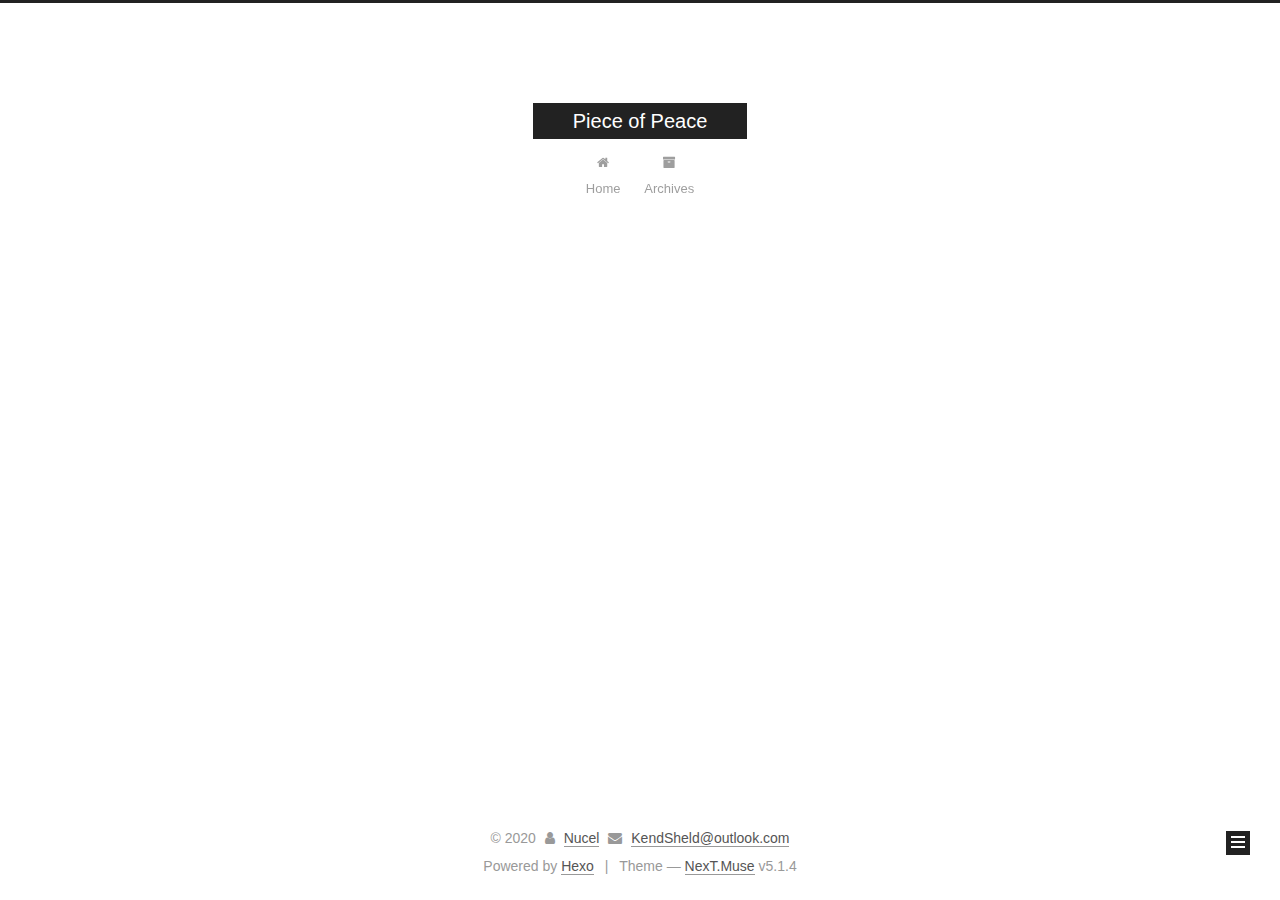
<file: archives/2019/index.html>
<!DOCTYPE html>



  


<html class="theme-next muse use-motion" lang="zh-CN">
<head>
  <meta charset="UTF-8"/>
<meta http-equiv="X-UA-Compatible" content="IE=edge" />
<meta name="viewport" content="width=device-width, initial-scale=1, maximum-scale=1"/>
<meta name="theme-color" content="#222">









<meta http-equiv="Cache-Control" content="no-transform" />
<meta http-equiv="Cache-Control" content="no-siteapp" />
















  
  
  <link href="/lib/fancybox/source/jquery.fancybox.css?v=2.1.5" rel="stylesheet" type="text/css" />







<link href="/lib/font-awesome/css/font-awesome.min.css?v=4.6.2" rel="stylesheet" type="text/css" />

<link href="/css/main.css?v=5.1.4" rel="stylesheet" type="text/css" />


  <link rel="apple-touch-icon" sizes="180x180" href="/images/apple-touch-icon-next.png?v=5.1.4">


  <link rel="icon" type="image/png" sizes="32x32" href="/images/favicon-32x32-next.png?v=5.1.4">


  <link rel="icon" type="image/png" sizes="16x16" href="/images/favicon-16x16-next.png?v=5.1.4">


  <link rel="mask-icon" href="/images/logo.svg?v=5.1.4" color="#222">





  <meta name="keywords" content="Hexo, NexT" />










<meta property="og:type" content="website">
<meta property="og:title" content="Piece of Peace">
<meta property="og:url" content="https://github.com/Nekosan17/archives/2019/index.html">
<meta property="og:site_name" content="Piece of Peace">
<meta property="og:locale" content="zh_CN">
<meta property="article:author" content="Nucel">
<meta name="twitter:card" content="summary">



<script type="text/javascript" id="hexo.configurations">
  var NexT = window.NexT || {};
  var CONFIG = {
    root: '/',
    scheme: 'Muse',
    version: '5.1.4',
    sidebar: {"position":"left","display":"post","offset":12,"b2t":false,"scrollpercent":false,"onmobile":false},
    fancybox: true,
    tabs: true,
    motion: {"enable":true,"async":false,"transition":{"post_block":"fadeIn","post_header":"slideDownIn","post_body":"slideDownIn","coll_header":"slideLeftIn","sidebar":"slideUpIn"}},
    duoshuo: {
      userId: '0',
      author: 'Author'
    },
    algolia: {
      applicationID: '',
      apiKey: '',
      indexName: '',
      hits: {"per_page":10},
      labels: {"input_placeholder":"Search for Posts","hits_empty":"We didn't find any results for the search: ${query}","hits_stats":"${hits} results found in ${time} ms"}
    }
  };
</script>



  <link rel="canonical" href="https://github.com/Nekosan17/archives/2019/"/>





  <title>Archive | Piece of Peace</title>
  








<meta name="generator" content="Hexo 4.2.0"></head>

<body itemscope itemtype="http://schema.org/WebPage" lang="zh-CN">

  
  
    
  

  <div class="container sidebar-position-left page-archive">
    <div class="headband"></div>

    <header id="header" class="header" itemscope itemtype="http://schema.org/WPHeader">
      <div class="header-inner"><div class="site-brand-wrapper">
  <div class="site-meta ">
    

    <div class="custom-logo-site-title">
      <a href="/"  class="brand" rel="start">
        <span class="logo-line-before"><i></i></span>
        <span class="site-title">Piece of Peace</span>
        <span class="logo-line-after"><i></i></span>
      </a>
    </div>
      
        <p class="site-subtitle"></p>
      
  </div>

  <div class="site-nav-toggle">
    <button>
      <span class="btn-bar"></span>
      <span class="btn-bar"></span>
      <span class="btn-bar"></span>
    </button>
  </div>
</div>

<nav class="site-nav">
  

  
    <ul id="menu" class="menu">
      
        
        <li class="menu-item menu-item-home">
          <a href="/" rel="section">
            
              <i class="menu-item-icon fa fa-fw fa-home"></i> <br />
            
            Home
          </a>
        </li>
      
        
        <li class="menu-item menu-item-archives">
          <a href="/archives/" rel="section">
            
              <i class="menu-item-icon fa fa-fw fa-archive"></i> <br />
            
            Archives
          </a>
        </li>
      

      
    </ul>
  

  
</nav>



 </div>
    </header>

    <main id="main" class="main">
      <div class="main-inner">
        <div class="content-wrap">
          <div id="content" class="content">
            

  
  
  
  <div class="post-block archive">
    <div id="posts" class="posts-collapse">
      <span class="archive-move-on"></span>

      <span class="archive-page-counter">
        
        
        
          
        
        Um..! 2 posts in total. Keep on posting.
      </span>

      

        
        
        

        
          
          <div class="collection-title">
            <h1 class="archive-year" id="archive-year-2019">2019</h1>
          </div>
        
        

        

  <article class="post post-type-normal" itemscope itemtype="http://schema.org/Article">
    <header class="post-header">

      <h2 class="post-title">
        
            <a class="post-title-link" href="/2019/11/06/ArrayList-Vector-LinkedList/" itemprop="url">
              
                <span itemprop="name">ArrayList-Vector-LinkedList</span>
              
            </a>
        
      </h2>

      <div class="post-meta">
        <time class="post-time" itemprop="dateCreated"
              datetime="2019-11-06T17:26:58+08:00"
              content="2019-11-06" >
          11-06
        </time>
      </div>

    </header>
  </article>



      

    </div>
  </div>
  
  
  

  



          </div>
          


          

        </div>
        
          
  
  <div class="sidebar-toggle">
    <div class="sidebar-toggle-line-wrap">
      <span class="sidebar-toggle-line sidebar-toggle-line-first"></span>
      <span class="sidebar-toggle-line sidebar-toggle-line-middle"></span>
      <span class="sidebar-toggle-line sidebar-toggle-line-last"></span>
    </div>
  </div>

  <aside id="sidebar" class="sidebar">
    
    <div class="sidebar-inner">

      

      

      <section class="site-overview-wrap sidebar-panel sidebar-panel-active">
        <div class="site-overview">
          <div class="site-author motion-element" itemprop="author" itemscope itemtype="http://schema.org/Person">
            
              <p class="site-author-name" itemprop="name">Nucel</p>
              <p class="site-description motion-element" itemprop="description"></p>
          </div>

          <nav class="site-state motion-element">

            
              <div class="site-state-item site-state-posts">
              
                <a href="/archives/%7C%7Carchive">
              
                  <span class="site-state-item-count">2</span>
                  <span class="site-state-item-name">posts</span>
                </a>
              </div>
            

            

            

          </nav>

          

          

          
          

          
          

          

        </div>
      </section>

      

      

    </div>
  </aside>


        
      </div>
    </main>

    <footer id="footer" class="footer">
      <div class="footer-inner">
        <div class="copyright">&copy; <span itemprop="copyrightYear">2020</span>
  <span class="with-love">
    <i class="fa fa-user"></i>
  </span>
  <span class="author" itemprop="copyrightHolder">
  <a href="https://github.com/Nekosan17">Nucel</a>
  </span>
  <span class="with-love">
    <i class="fa fa-envelope"></i>
  </span>
  <span class="author">
  <a href="mailto:KendSheld@outlook.com">KendSheld@outlook.com</a>
  </span>
  
</div>


  <div class="powered-by">Powered by <a class="theme-link" target="_blank" href="https://hexo.io">Hexo</a></div>



  <span class="post-meta-divider">|</span>



  <div class="theme-info">Theme &mdash; <a class="theme-link" target="_blank" href="https://github.com/iissnan/hexo-theme-next">NexT.Muse</a> v5.1.4</div>




        







        
      </div>
    </footer>

    
      <div class="back-to-top">
        <i class="fa fa-arrow-up"></i>
        
      </div>
    

    

  </div>

  

<script type="text/javascript">
  if (Object.prototype.toString.call(window.Promise) !== '[object Function]') {
    window.Promise = null;
  }
</script>









  












  
  
    <script type="text/javascript" src="/lib/jquery/index.js?v=2.1.3"></script>
  

  
  
    <script type="text/javascript" src="/lib/fastclick/lib/fastclick.min.js?v=1.0.6"></script>
  

  
  
    <script type="text/javascript" src="/lib/jquery_lazyload/jquery.lazyload.js?v=1.9.7"></script>
  

  
  
    <script type="text/javascript" src="/lib/velocity/velocity.min.js?v=1.2.1"></script>
  

  
  
    <script type="text/javascript" src="/lib/velocity/velocity.ui.min.js?v=1.2.1"></script>
  

  
  
    <script type="text/javascript" src="/lib/fancybox/source/jquery.fancybox.pack.js?v=2.1.5"></script>
  


  


  <script type="text/javascript" src="/js/src/utils.js?v=5.1.4"></script>

  <script type="text/javascript" src="/js/src/motion.js?v=5.1.4"></script>



  
  

  

  


  <script type="text/javascript" src="/js/src/bootstrap.js?v=5.1.4"></script>



  


  




	





  





  












  





  

  

  

  
  

  

  

  

</body>
</html>
</file>
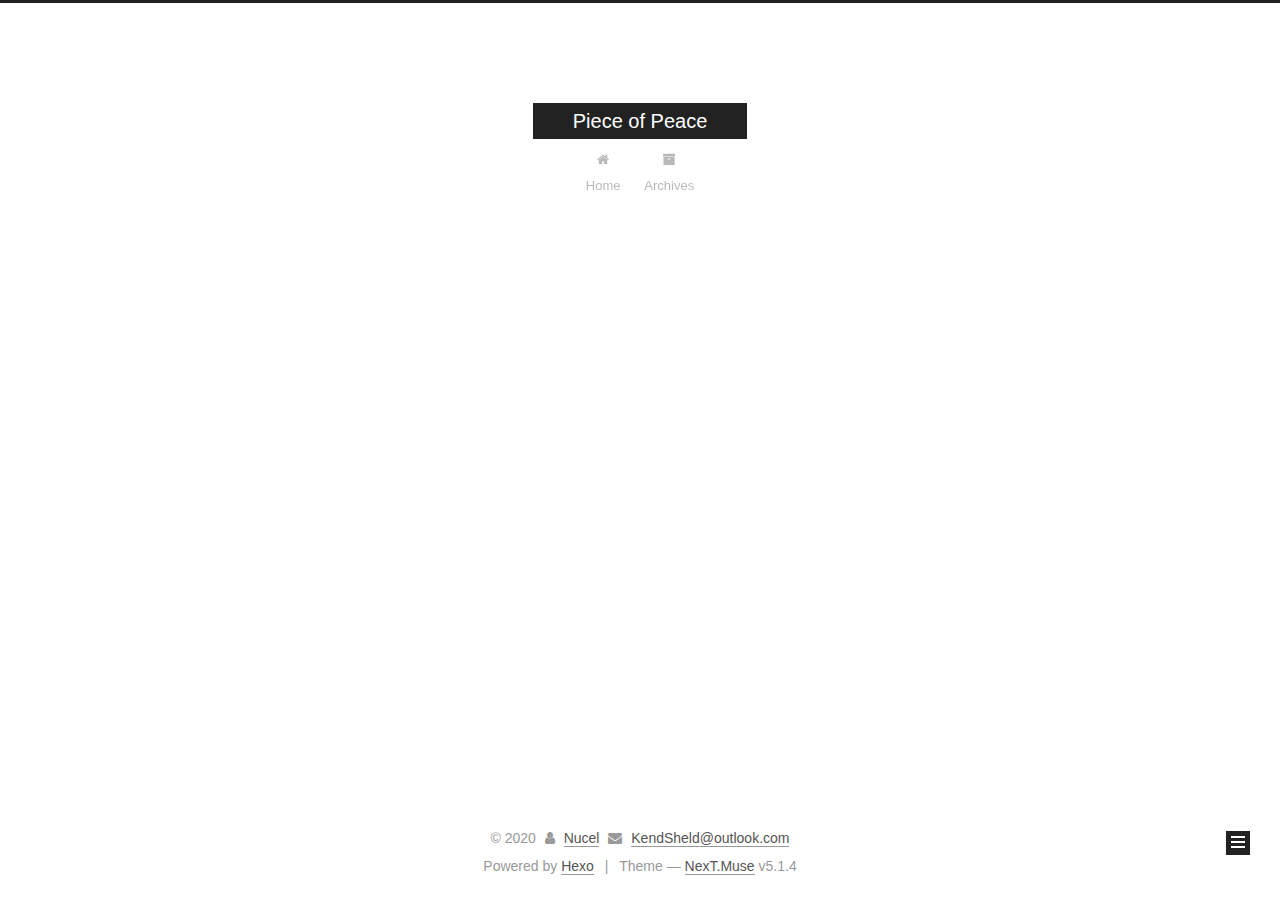
<file: archives/2020/index.html>
<!DOCTYPE html>



  


<html class="theme-next muse use-motion" lang="zh-CN">
<head>
  <meta charset="UTF-8"/>
<meta http-equiv="X-UA-Compatible" content="IE=edge" />
<meta name="viewport" content="width=device-width, initial-scale=1, maximum-scale=1"/>
<meta name="theme-color" content="#222">









<meta http-equiv="Cache-Control" content="no-transform" />
<meta http-equiv="Cache-Control" content="no-siteapp" />
















  
  
  <link href="/lib/fancybox/source/jquery.fancybox.css?v=2.1.5" rel="stylesheet" type="text/css" />







<link href="/lib/font-awesome/css/font-awesome.min.css?v=4.6.2" rel="stylesheet" type="text/css" />

<link href="/css/main.css?v=5.1.4" rel="stylesheet" type="text/css" />


  <link rel="apple-touch-icon" sizes="180x180" href="/images/apple-touch-icon-next.png?v=5.1.4">


  <link rel="icon" type="image/png" sizes="32x32" href="/images/favicon-32x32-next.png?v=5.1.4">


  <link rel="icon" type="image/png" sizes="16x16" href="/images/favicon-16x16-next.png?v=5.1.4">


  <link rel="mask-icon" href="/images/logo.svg?v=5.1.4" color="#222">





  <meta name="keywords" content="Hexo, NexT" />










<meta property="og:type" content="website">
<meta property="og:title" content="Piece of Peace">
<meta property="og:url" content="https://github.com/Nekosan17/archives/2020/index.html">
<meta property="og:site_name" content="Piece of Peace">
<meta property="og:locale" content="zh_CN">
<meta property="article:author" content="Nucel">
<meta name="twitter:card" content="summary">



<script type="text/javascript" id="hexo.configurations">
  var NexT = window.NexT || {};
  var CONFIG = {
    root: '/',
    scheme: 'Muse',
    version: '5.1.4',
    sidebar: {"position":"left","display":"post","offset":12,"b2t":false,"scrollpercent":false,"onmobile":false},
    fancybox: true,
    tabs: true,
    motion: {"enable":true,"async":false,"transition":{"post_block":"fadeIn","post_header":"slideDownIn","post_body":"slideDownIn","coll_header":"slideLeftIn","sidebar":"slideUpIn"}},
    duoshuo: {
      userId: '0',
      author: 'Author'
    },
    algolia: {
      applicationID: '',
      apiKey: '',
      indexName: '',
      hits: {"per_page":10},
      labels: {"input_placeholder":"Search for Posts","hits_empty":"We didn't find any results for the search: ${query}","hits_stats":"${hits} results found in ${time} ms"}
    }
  };
</script>



  <link rel="canonical" href="https://github.com/Nekosan17/archives/2020/"/>





  <title>Archive | Piece of Peace</title>
  








<meta name="generator" content="Hexo 4.2.0"></head>

<body itemscope itemtype="http://schema.org/WebPage" lang="zh-CN">

  
  
    
  

  <div class="container sidebar-position-left page-archive">
    <div class="headband"></div>

    <header id="header" class="header" itemscope itemtype="http://schema.org/WPHeader">
      <div class="header-inner"><div class="site-brand-wrapper">
  <div class="site-meta ">
    

    <div class="custom-logo-site-title">
      <a href="/"  class="brand" rel="start">
        <span class="logo-line-before"><i></i></span>
        <span class="site-title">Piece of Peace</span>
        <span class="logo-line-after"><i></i></span>
      </a>
    </div>
      
        <p class="site-subtitle"></p>
      
  </div>

  <div class="site-nav-toggle">
    <button>
      <span class="btn-bar"></span>
      <span class="btn-bar"></span>
      <span class="btn-bar"></span>
    </button>
  </div>
</div>

<nav class="site-nav">
  

  
    <ul id="menu" class="menu">
      
        
        <li class="menu-item menu-item-home">
          <a href="/" rel="section">
            
              <i class="menu-item-icon fa fa-fw fa-home"></i> <br />
            
            Home
          </a>
        </li>
      
        
        <li class="menu-item menu-item-archives">
          <a href="/archives/" rel="section">
            
              <i class="menu-item-icon fa fa-fw fa-archive"></i> <br />
            
            Archives
          </a>
        </li>
      

      
    </ul>
  

  
</nav>



 </div>
    </header>

    <main id="main" class="main">
      <div class="main-inner">
        <div class="content-wrap">
          <div id="content" class="content">
            

  
  
  
  <div class="post-block archive">
    <div id="posts" class="posts-collapse">
      <span class="archive-move-on"></span>

      <span class="archive-page-counter">
        
        
        
          
        
        Um..! 2 posts in total. Keep on posting.
      </span>

      

        
        
        

        
          
          <div class="collection-title">
            <h1 class="archive-year" id="archive-year-2020">2020</h1>
          </div>
        
        

        

  <article class="post post-type-normal" itemscope itemtype="http://schema.org/Article">
    <header class="post-header">

      <h2 class="post-title">
        
            <a class="post-title-link" href="/2020/04/10/MurmurHash%20-%20A%20fast%20non-cryptographic%20hash%20function/" itemprop="url">
              
                <span itemprop="name">MurmurHash - A fast non-cryptographic hash function</span>
              
            </a>
        
      </h2>

      <div class="post-meta">
        <time class="post-time" itemprop="dateCreated"
              datetime="2020-04-10T03:00:58+08:00"
              content="2020-04-10" >
          04-10
        </time>
      </div>

    </header>
  </article>



      

    </div>
  </div>
  
  
  

  



          </div>
          


          

        </div>
        
          
  
  <div class="sidebar-toggle">
    <div class="sidebar-toggle-line-wrap">
      <span class="sidebar-toggle-line sidebar-toggle-line-first"></span>
      <span class="sidebar-toggle-line sidebar-toggle-line-middle"></span>
      <span class="sidebar-toggle-line sidebar-toggle-line-last"></span>
    </div>
  </div>

  <aside id="sidebar" class="sidebar">
    
    <div class="sidebar-inner">

      

      

      <section class="site-overview-wrap sidebar-panel sidebar-panel-active">
        <div class="site-overview">
          <div class="site-author motion-element" itemprop="author" itemscope itemtype="http://schema.org/Person">
            
              <p class="site-author-name" itemprop="name">Nucel</p>
              <p class="site-description motion-element" itemprop="description"></p>
          </div>

          <nav class="site-state motion-element">

            
              <div class="site-state-item site-state-posts">
              
                <a href="/archives/%7C%7Carchive">
              
                  <span class="site-state-item-count">2</span>
                  <span class="site-state-item-name">posts</span>
                </a>
              </div>
            

            

            

          </nav>

          

          

          
          

          
          

          

        </div>
      </section>

      

      

    </div>
  </aside>


        
      </div>
    </main>

    <footer id="footer" class="footer">
      <div class="footer-inner">
        <div class="copyright">&copy; <span itemprop="copyrightYear">2020</span>
  <span class="with-love">
    <i class="fa fa-user"></i>
  </span>
  <span class="author" itemprop="copyrightHolder">
  <a href="https://github.com/Nekosan17">Nucel</a>
  </span>
  <span class="with-love">
    <i class="fa fa-envelope"></i>
  </span>
  <span class="author">
  <a href="mailto:KendSheld@outlook.com">KendSheld@outlook.com</a>
  </span>
  
</div>


  <div class="powered-by">Powered by <a class="theme-link" target="_blank" href="https://hexo.io">Hexo</a></div>



  <span class="post-meta-divider">|</span>



  <div class="theme-info">Theme &mdash; <a class="theme-link" target="_blank" href="https://github.com/iissnan/hexo-theme-next">NexT.Muse</a> v5.1.4</div>




        







        
      </div>
    </footer>

    
      <div class="back-to-top">
        <i class="fa fa-arrow-up"></i>
        
      </div>
    

    

  </div>

  

<script type="text/javascript">
  if (Object.prototype.toString.call(window.Promise) !== '[object Function]') {
    window.Promise = null;
  }
</script>









  












  
  
    <script type="text/javascript" src="/lib/jquery/index.js?v=2.1.3"></script>
  

  
  
    <script type="text/javascript" src="/lib/fastclick/lib/fastclick.min.js?v=1.0.6"></script>
  

  
  
    <script type="text/javascript" src="/lib/jquery_lazyload/jquery.lazyload.js?v=1.9.7"></script>
  

  
  
    <script type="text/javascript" src="/lib/velocity/velocity.min.js?v=1.2.1"></script>
  

  
  
    <script type="text/javascript" src="/lib/velocity/velocity.ui.min.js?v=1.2.1"></script>
  

  
  
    <script type="text/javascript" src="/lib/fancybox/source/jquery.fancybox.pack.js?v=2.1.5"></script>
  


  


  <script type="text/javascript" src="/js/src/utils.js?v=5.1.4"></script>

  <script type="text/javascript" src="/js/src/motion.js?v=5.1.4"></script>



  
  

  

  


  <script type="text/javascript" src="/js/src/bootstrap.js?v=5.1.4"></script>



  


  




	





  





  












  





  

  

  

  
  

  

  

  

</body>
</html>
</file>
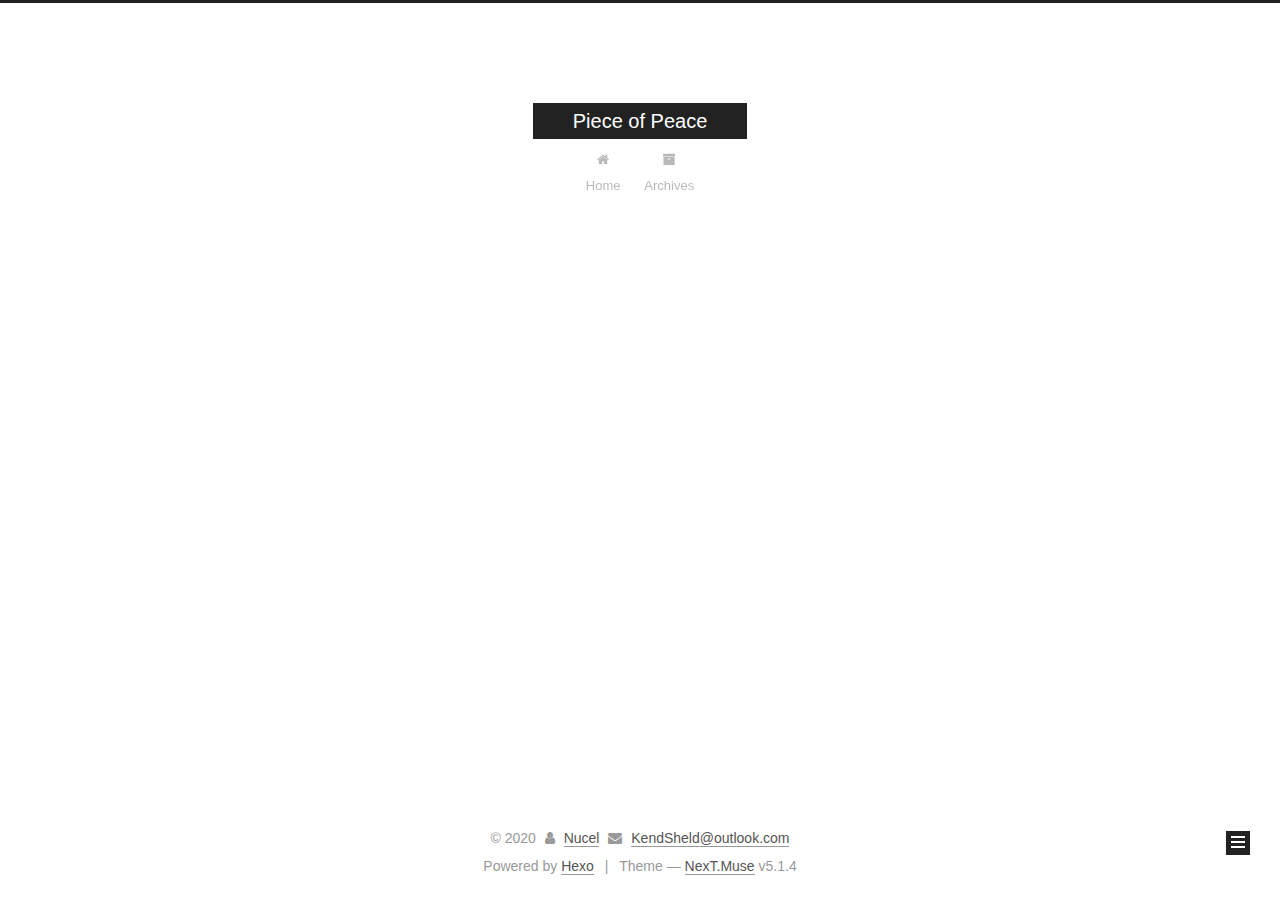
<file: archives/2019/11/index.html>
<!DOCTYPE html>



  


<html class="theme-next muse use-motion" lang="zh-CN">
<head>
  <meta charset="UTF-8"/>
<meta http-equiv="X-UA-Compatible" content="IE=edge" />
<meta name="viewport" content="width=device-width, initial-scale=1, maximum-scale=1"/>
<meta name="theme-color" content="#222">









<meta http-equiv="Cache-Control" content="no-transform" />
<meta http-equiv="Cache-Control" content="no-siteapp" />
















  
  
  <link href="/lib/fancybox/source/jquery.fancybox.css?v=2.1.5" rel="stylesheet" type="text/css" />







<link href="/lib/font-awesome/css/font-awesome.min.css?v=4.6.2" rel="stylesheet" type="text/css" />

<link href="/css/main.css?v=5.1.4" rel="stylesheet" type="text/css" />


  <link rel="apple-touch-icon" sizes="180x180" href="/images/apple-touch-icon-next.png?v=5.1.4">


  <link rel="icon" type="image/png" sizes="32x32" href="/images/favicon-32x32-next.png?v=5.1.4">


  <link rel="icon" type="image/png" sizes="16x16" href="/images/favicon-16x16-next.png?v=5.1.4">


  <link rel="mask-icon" href="/images/logo.svg?v=5.1.4" color="#222">





  <meta name="keywords" content="Hexo, NexT" />










<meta property="og:type" content="website">
<meta property="og:title" content="Piece of Peace">
<meta property="og:url" content="https://github.com/Nekosan17/archives/2019/11/index.html">
<meta property="og:site_name" content="Piece of Peace">
<meta property="og:locale" content="zh_CN">
<meta property="article:author" content="Nucel">
<meta name="twitter:card" content="summary">



<script type="text/javascript" id="hexo.configurations">
  var NexT = window.NexT || {};
  var CONFIG = {
    root: '/',
    scheme: 'Muse',
    version: '5.1.4',
    sidebar: {"position":"left","display":"post","offset":12,"b2t":false,"scrollpercent":false,"onmobile":false},
    fancybox: true,
    tabs: true,
    motion: {"enable":true,"async":false,"transition":{"post_block":"fadeIn","post_header":"slideDownIn","post_body":"slideDownIn","coll_header":"slideLeftIn","sidebar":"slideUpIn"}},
    duoshuo: {
      userId: '0',
      author: 'Author'
    },
    algolia: {
      applicationID: '',
      apiKey: '',
      indexName: '',
      hits: {"per_page":10},
      labels: {"input_placeholder":"Search for Posts","hits_empty":"We didn't find any results for the search: ${query}","hits_stats":"${hits} results found in ${time} ms"}
    }
  };
</script>



  <link rel="canonical" href="https://github.com/Nekosan17/archives/2019/11/"/>





  <title>Archive | Piece of Peace</title>
  








<meta name="generator" content="Hexo 4.2.0"></head>

<body itemscope itemtype="http://schema.org/WebPage" lang="zh-CN">

  
  
    
  

  <div class="container sidebar-position-left page-archive">
    <div class="headband"></div>

    <header id="header" class="header" itemscope itemtype="http://schema.org/WPHeader">
      <div class="header-inner"><div class="site-brand-wrapper">
  <div class="site-meta ">
    

    <div class="custom-logo-site-title">
      <a href="/"  class="brand" rel="start">
        <span class="logo-line-before"><i></i></span>
        <span class="site-title">Piece of Peace</span>
        <span class="logo-line-after"><i></i></span>
      </a>
    </div>
      
        <p class="site-subtitle"></p>
      
  </div>

  <div class="site-nav-toggle">
    <button>
      <span class="btn-bar"></span>
      <span class="btn-bar"></span>
      <span class="btn-bar"></span>
    </button>
  </div>
</div>

<nav class="site-nav">
  

  
    <ul id="menu" class="menu">
      
        
        <li class="menu-item menu-item-home">
          <a href="/" rel="section">
            
              <i class="menu-item-icon fa fa-fw fa-home"></i> <br />
            
            Home
          </a>
        </li>
      
        
        <li class="menu-item menu-item-archives">
          <a href="/archives/" rel="section">
            
              <i class="menu-item-icon fa fa-fw fa-archive"></i> <br />
            
            Archives
          </a>
        </li>
      

      
    </ul>
  

  
</nav>



 </div>
    </header>

    <main id="main" class="main">
      <div class="main-inner">
        <div class="content-wrap">
          <div id="content" class="content">
            

  
  
  
  <div class="post-block archive">
    <div id="posts" class="posts-collapse">
      <span class="archive-move-on"></span>

      <span class="archive-page-counter">
        
        
        
          
        
        Um..! 2 posts in total. Keep on posting.
      </span>

      

        
        
        

        
          
          <div class="collection-title">
            <h1 class="archive-year" id="archive-year-2019">2019</h1>
          </div>
        
        

        

  <article class="post post-type-normal" itemscope itemtype="http://schema.org/Article">
    <header class="post-header">

      <h2 class="post-title">
        
            <a class="post-title-link" href="/2019/11/06/ArrayList-Vector-LinkedList/" itemprop="url">
              
                <span itemprop="name">ArrayList-Vector-LinkedList</span>
              
            </a>
        
      </h2>

      <div class="post-meta">
        <time class="post-time" itemprop="dateCreated"
              datetime="2019-11-06T17:26:58+08:00"
              content="2019-11-06" >
          11-06
        </time>
      </div>

    </header>
  </article>



      

    </div>
  </div>
  
  
  

  



          </div>
          


          

        </div>
        
          
  
  <div class="sidebar-toggle">
    <div class="sidebar-toggle-line-wrap">
      <span class="sidebar-toggle-line sidebar-toggle-line-first"></span>
      <span class="sidebar-toggle-line sidebar-toggle-line-middle"></span>
      <span class="sidebar-toggle-line sidebar-toggle-line-last"></span>
    </div>
  </div>

  <aside id="sidebar" class="sidebar">
    
    <div class="sidebar-inner">

      

      

      <section class="site-overview-wrap sidebar-panel sidebar-panel-active">
        <div class="site-overview">
          <div class="site-author motion-element" itemprop="author" itemscope itemtype="http://schema.org/Person">
            
              <p class="site-author-name" itemprop="name">Nucel</p>
              <p class="site-description motion-element" itemprop="description"></p>
          </div>

          <nav class="site-state motion-element">

            
              <div class="site-state-item site-state-posts">
              
                <a href="/archives/%7C%7Carchive">
              
                  <span class="site-state-item-count">2</span>
                  <span class="site-state-item-name">posts</span>
                </a>
              </div>
            

            

            

          </nav>

          

          

          
          

          
          

          

        </div>
      </section>

      

      

    </div>
  </aside>


        
      </div>
    </main>

    <footer id="footer" class="footer">
      <div class="footer-inner">
        <div class="copyright">&copy; <span itemprop="copyrightYear">2020</span>
  <span class="with-love">
    <i class="fa fa-user"></i>
  </span>
  <span class="author" itemprop="copyrightHolder">
  <a href="https://github.com/Nekosan17">Nucel</a>
  </span>
  <span class="with-love">
    <i class="fa fa-envelope"></i>
  </span>
  <span class="author">
  <a href="mailto:KendSheld@outlook.com">KendSheld@outlook.com</a>
  </span>
  
</div>


  <div class="powered-by">Powered by <a class="theme-link" target="_blank" href="https://hexo.io">Hexo</a></div>



  <span class="post-meta-divider">|</span>



  <div class="theme-info">Theme &mdash; <a class="theme-link" target="_blank" href="https://github.com/iissnan/hexo-theme-next">NexT.Muse</a> v5.1.4</div>




        







        
      </div>
    </footer>

    
      <div class="back-to-top">
        <i class="fa fa-arrow-up"></i>
        
      </div>
    

    

  </div>

  

<script type="text/javascript">
  if (Object.prototype.toString.call(window.Promise) !== '[object Function]') {
    window.Promise = null;
  }
</script>









  












  
  
    <script type="text/javascript" src="/lib/jquery/index.js?v=2.1.3"></script>
  

  
  
    <script type="text/javascript" src="/lib/fastclick/lib/fastclick.min.js?v=1.0.6"></script>
  

  
  
    <script type="text/javascript" src="/lib/jquery_lazyload/jquery.lazyload.js?v=1.9.7"></script>
  

  
  
    <script type="text/javascript" src="/lib/velocity/velocity.min.js?v=1.2.1"></script>
  

  
  
    <script type="text/javascript" src="/lib/velocity/velocity.ui.min.js?v=1.2.1"></script>
  

  
  
    <script type="text/javascript" src="/lib/fancybox/source/jquery.fancybox.pack.js?v=2.1.5"></script>
  


  


  <script type="text/javascript" src="/js/src/utils.js?v=5.1.4"></script>

  <script type="text/javascript" src="/js/src/motion.js?v=5.1.4"></script>



  
  

  

  


  <script type="text/javascript" src="/js/src/bootstrap.js?v=5.1.4"></script>



  


  




	





  





  












  





  

  

  

  
  

  

  

  

</body>
</html>
</file>
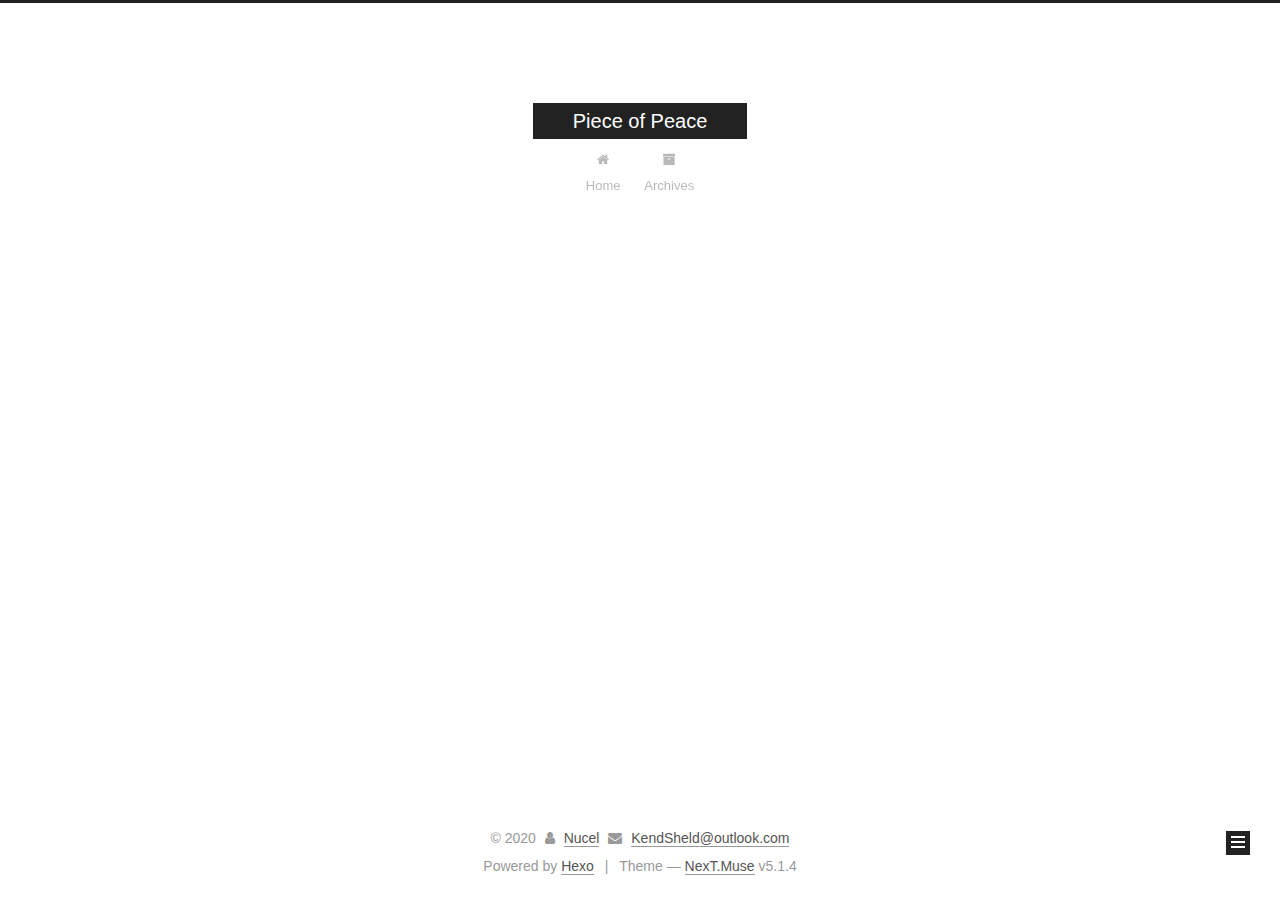
<file: archives/2020/04/index.html>
<!DOCTYPE html>



  


<html class="theme-next muse use-motion" lang="zh-CN">
<head>
  <meta charset="UTF-8"/>
<meta http-equiv="X-UA-Compatible" content="IE=edge" />
<meta name="viewport" content="width=device-width, initial-scale=1, maximum-scale=1"/>
<meta name="theme-color" content="#222">









<meta http-equiv="Cache-Control" content="no-transform" />
<meta http-equiv="Cache-Control" content="no-siteapp" />
















  
  
  <link href="/lib/fancybox/source/jquery.fancybox.css?v=2.1.5" rel="stylesheet" type="text/css" />







<link href="/lib/font-awesome/css/font-awesome.min.css?v=4.6.2" rel="stylesheet" type="text/css" />

<link href="/css/main.css?v=5.1.4" rel="stylesheet" type="text/css" />


  <link rel="apple-touch-icon" sizes="180x180" href="/images/apple-touch-icon-next.png?v=5.1.4">


  <link rel="icon" type="image/png" sizes="32x32" href="/images/favicon-32x32-next.png?v=5.1.4">


  <link rel="icon" type="image/png" sizes="16x16" href="/images/favicon-16x16-next.png?v=5.1.4">


  <link rel="mask-icon" href="/images/logo.svg?v=5.1.4" color="#222">





  <meta name="keywords" content="Hexo, NexT" />










<meta property="og:type" content="website">
<meta property="og:title" content="Piece of Peace">
<meta property="og:url" content="https://github.com/Nekosan17/archives/2020/04/index.html">
<meta property="og:site_name" content="Piece of Peace">
<meta property="og:locale" content="zh_CN">
<meta property="article:author" content="Nucel">
<meta name="twitter:card" content="summary">



<script type="text/javascript" id="hexo.configurations">
  var NexT = window.NexT || {};
  var CONFIG = {
    root: '/',
    scheme: 'Muse',
    version: '5.1.4',
    sidebar: {"position":"left","display":"post","offset":12,"b2t":false,"scrollpercent":false,"onmobile":false},
    fancybox: true,
    tabs: true,
    motion: {"enable":true,"async":false,"transition":{"post_block":"fadeIn","post_header":"slideDownIn","post_body":"slideDownIn","coll_header":"slideLeftIn","sidebar":"slideUpIn"}},
    duoshuo: {
      userId: '0',
      author: 'Author'
    },
    algolia: {
      applicationID: '',
      apiKey: '',
      indexName: '',
      hits: {"per_page":10},
      labels: {"input_placeholder":"Search for Posts","hits_empty":"We didn't find any results for the search: ${query}","hits_stats":"${hits} results found in ${time} ms"}
    }
  };
</script>



  <link rel="canonical" href="https://github.com/Nekosan17/archives/2020/04/"/>





  <title>Archive | Piece of Peace</title>
  








<meta name="generator" content="Hexo 4.2.0"></head>

<body itemscope itemtype="http://schema.org/WebPage" lang="zh-CN">

  
  
    
  

  <div class="container sidebar-position-left page-archive">
    <div class="headband"></div>

    <header id="header" class="header" itemscope itemtype="http://schema.org/WPHeader">
      <div class="header-inner"><div class="site-brand-wrapper">
  <div class="site-meta ">
    

    <div class="custom-logo-site-title">
      <a href="/"  class="brand" rel="start">
        <span class="logo-line-before"><i></i></span>
        <span class="site-title">Piece of Peace</span>
        <span class="logo-line-after"><i></i></span>
      </a>
    </div>
      
        <p class="site-subtitle"></p>
      
  </div>

  <div class="site-nav-toggle">
    <button>
      <span class="btn-bar"></span>
      <span class="btn-bar"></span>
      <span class="btn-bar"></span>
    </button>
  </div>
</div>

<nav class="site-nav">
  

  
    <ul id="menu" class="menu">
      
        
        <li class="menu-item menu-item-home">
          <a href="/" rel="section">
            
              <i class="menu-item-icon fa fa-fw fa-home"></i> <br />
            
            Home
          </a>
        </li>
      
        
        <li class="menu-item menu-item-archives">
          <a href="/archives/" rel="section">
            
              <i class="menu-item-icon fa fa-fw fa-archive"></i> <br />
            
            Archives
          </a>
        </li>
      

      
    </ul>
  

  
</nav>



 </div>
    </header>

    <main id="main" class="main">
      <div class="main-inner">
        <div class="content-wrap">
          <div id="content" class="content">
            

  
  
  
  <div class="post-block archive">
    <div id="posts" class="posts-collapse">
      <span class="archive-move-on"></span>

      <span class="archive-page-counter">
        
        
        
          
        
        Um..! 2 posts in total. Keep on posting.
      </span>

      

        
        
        

        
          
          <div class="collection-title">
            <h1 class="archive-year" id="archive-year-2020">2020</h1>
          </div>
        
        

        

  <article class="post post-type-normal" itemscope itemtype="http://schema.org/Article">
    <header class="post-header">

      <h2 class="post-title">
        
            <a class="post-title-link" href="/2020/04/10/MurmurHash%20-%20A%20fast%20non-cryptographic%20hash%20function/" itemprop="url">
              
                <span itemprop="name">MurmurHash - A fast non-cryptographic hash function</span>
              
            </a>
        
      </h2>

      <div class="post-meta">
        <time class="post-time" itemprop="dateCreated"
              datetime="2020-04-10T03:00:58+08:00"
              content="2020-04-10" >
          04-10
        </time>
      </div>

    </header>
  </article>



      

    </div>
  </div>
  
  
  

  



          </div>
          


          

        </div>
        
          
  
  <div class="sidebar-toggle">
    <div class="sidebar-toggle-line-wrap">
      <span class="sidebar-toggle-line sidebar-toggle-line-first"></span>
      <span class="sidebar-toggle-line sidebar-toggle-line-middle"></span>
      <span class="sidebar-toggle-line sidebar-toggle-line-last"></span>
    </div>
  </div>

  <aside id="sidebar" class="sidebar">
    
    <div class="sidebar-inner">

      

      

      <section class="site-overview-wrap sidebar-panel sidebar-panel-active">
        <div class="site-overview">
          <div class="site-author motion-element" itemprop="author" itemscope itemtype="http://schema.org/Person">
            
              <p class="site-author-name" itemprop="name">Nucel</p>
              <p class="site-description motion-element" itemprop="description"></p>
          </div>

          <nav class="site-state motion-element">

            
              <div class="site-state-item site-state-posts">
              
                <a href="/archives/%7C%7Carchive">
              
                  <span class="site-state-item-count">2</span>
                  <span class="site-state-item-name">posts</span>
                </a>
              </div>
            

            

            

          </nav>

          

          

          
          

          
          

          

        </div>
      </section>

      

      

    </div>
  </aside>


        
      </div>
    </main>

    <footer id="footer" class="footer">
      <div class="footer-inner">
        <div class="copyright">&copy; <span itemprop="copyrightYear">2020</span>
  <span class="with-love">
    <i class="fa fa-user"></i>
  </span>
  <span class="author" itemprop="copyrightHolder">
  <a href="https://github.com/Nekosan17">Nucel</a>
  </span>
  <span class="with-love">
    <i class="fa fa-envelope"></i>
  </span>
  <span class="author">
  <a href="mailto:KendSheld@outlook.com">KendSheld@outlook.com</a>
  </span>
  
</div>


  <div class="powered-by">Powered by <a class="theme-link" target="_blank" href="https://hexo.io">Hexo</a></div>



  <span class="post-meta-divider">|</span>



  <div class="theme-info">Theme &mdash; <a class="theme-link" target="_blank" href="https://github.com/iissnan/hexo-theme-next">NexT.Muse</a> v5.1.4</div>




        







        
      </div>
    </footer>

    
      <div class="back-to-top">
        <i class="fa fa-arrow-up"></i>
        
      </div>
    

    

  </div>

  

<script type="text/javascript">
  if (Object.prototype.toString.call(window.Promise) !== '[object Function]') {
    window.Promise = null;
  }
</script>









  












  
  
    <script type="text/javascript" src="/lib/jquery/index.js?v=2.1.3"></script>
  

  
  
    <script type="text/javascript" src="/lib/fastclick/lib/fastclick.min.js?v=1.0.6"></script>
  

  
  
    <script type="text/javascript" src="/lib/jquery_lazyload/jquery.lazyload.js?v=1.9.7"></script>
  

  
  
    <script type="text/javascript" src="/lib/velocity/velocity.min.js?v=1.2.1"></script>
  

  
  
    <script type="text/javascript" src="/lib/velocity/velocity.ui.min.js?v=1.2.1"></script>
  

  
  
    <script type="text/javascript" src="/lib/fancybox/source/jquery.fancybox.pack.js?v=2.1.5"></script>
  


  


  <script type="text/javascript" src="/js/src/utils.js?v=5.1.4"></script>

  <script type="text/javascript" src="/js/src/motion.js?v=5.1.4"></script>



  
  

  

  


  <script type="text/javascript" src="/js/src/bootstrap.js?v=5.1.4"></script>



  


  




	





  





  












  





  

  

  

  
  

  

  

  

</body>
</html>
</file>
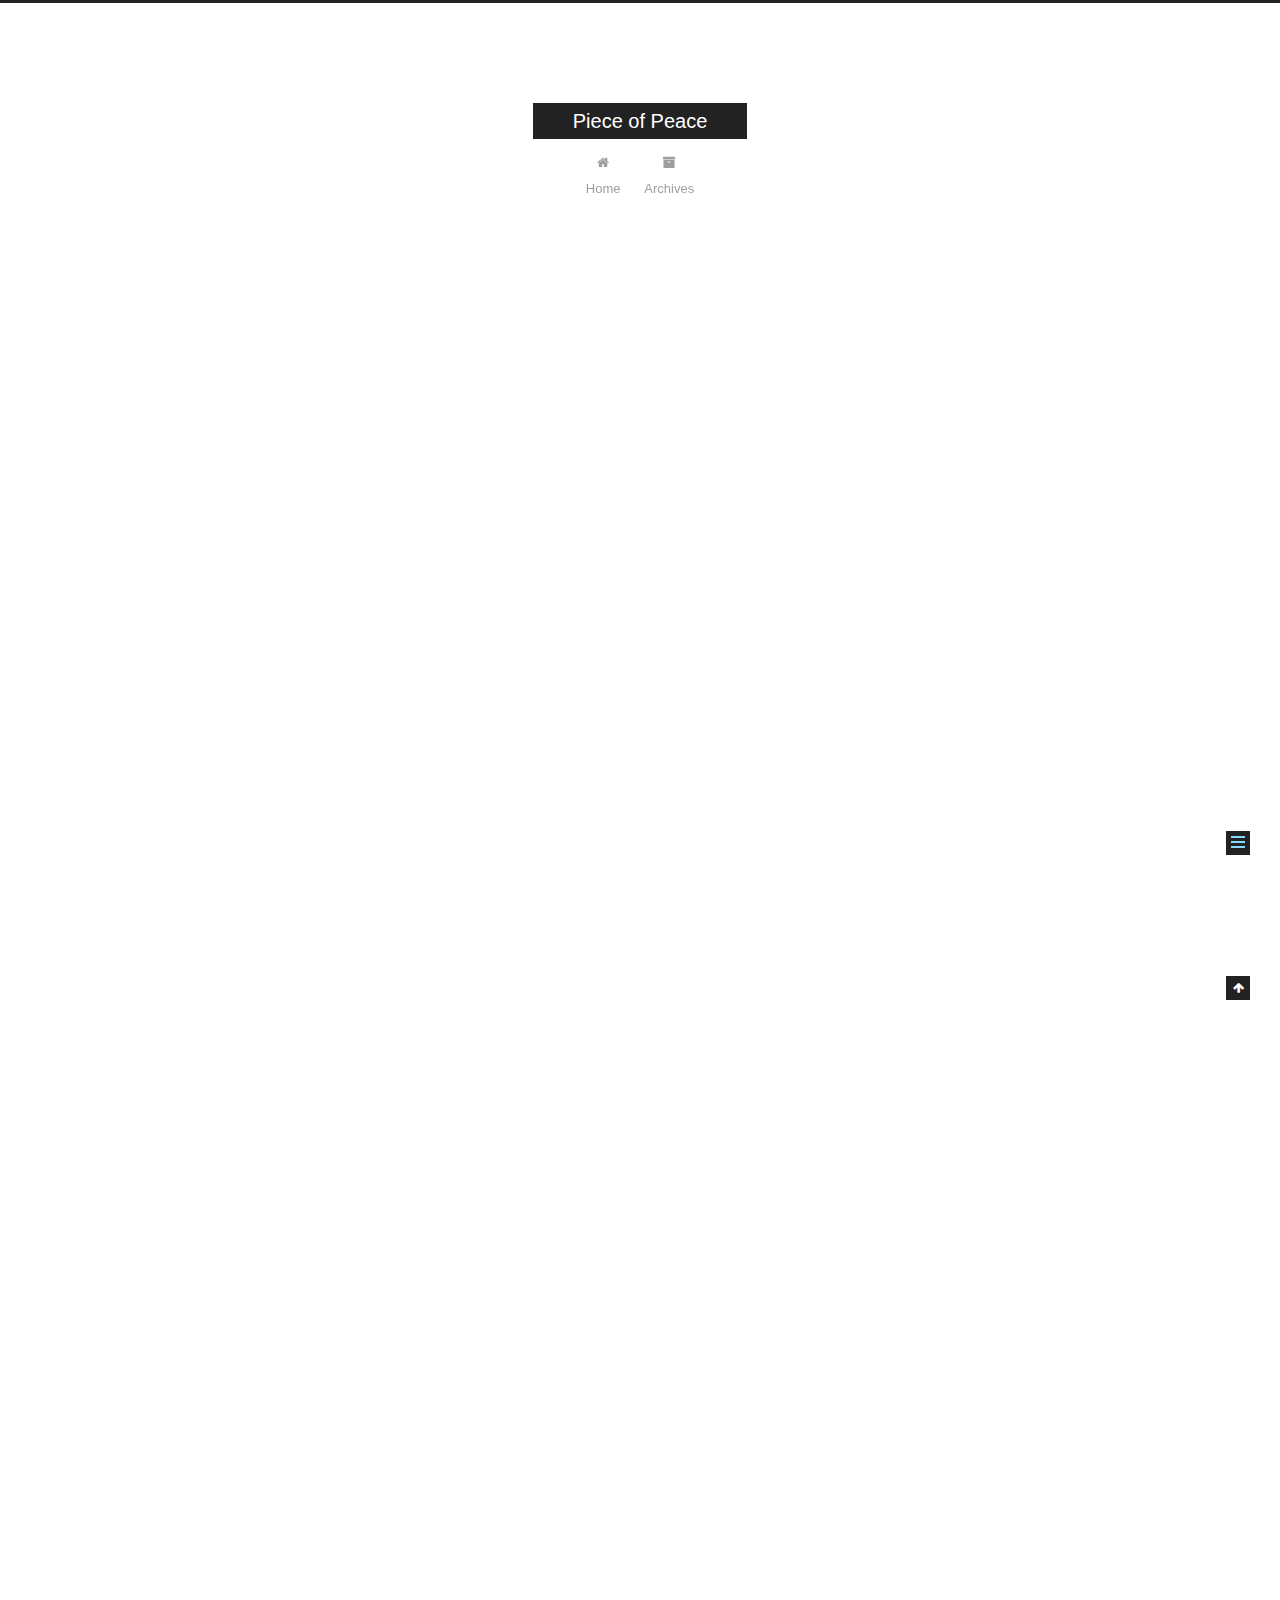
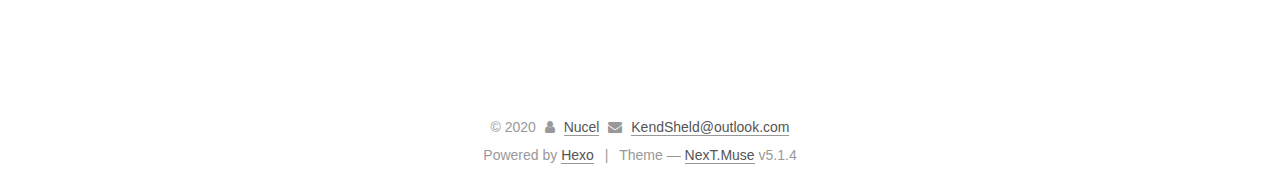
<file: 2019/11/06/ArrayList-Vector-LinkedList/index.html>
<!DOCTYPE html>



  


<html class="theme-next muse use-motion" lang="zh-CN">
<head>
  <meta charset="UTF-8"/>
<meta http-equiv="X-UA-Compatible" content="IE=edge" />
<meta name="viewport" content="width=device-width, initial-scale=1, maximum-scale=1"/>
<meta name="theme-color" content="#222">









<meta http-equiv="Cache-Control" content="no-transform" />
<meta http-equiv="Cache-Control" content="no-siteapp" />
















  
  
  <link href="/lib/fancybox/source/jquery.fancybox.css?v=2.1.5" rel="stylesheet" type="text/css" />







<link href="/lib/font-awesome/css/font-awesome.min.css?v=4.6.2" rel="stylesheet" type="text/css" />

<link href="/css/main.css?v=5.1.4" rel="stylesheet" type="text/css" />


  <link rel="apple-touch-icon" sizes="180x180" href="/images/apple-touch-icon-next.png?v=5.1.4">


  <link rel="icon" type="image/png" sizes="32x32" href="/images/favicon-32x32-next.png?v=5.1.4">


  <link rel="icon" type="image/png" sizes="16x16" href="/images/favicon-16x16-next.png?v=5.1.4">


  <link rel="mask-icon" href="/images/logo.svg?v=5.1.4" color="#222">





  <meta name="keywords" content="Hexo, NexT" />










<meta name="description" content="ArrayList vs VectorThey are both implement the List interface and both use (dynamically resizable) arrays for its internal data structure, much like using an ordinary array.  12ArrayList&lt;T&gt; al &#x3D;">
<meta property="og:type" content="article">
<meta property="og:title" content="ArrayList-Vector-LinkedList">
<meta property="og:url" content="https://github.com/Nekosan17/2019/11/06/ArrayList-Vector-LinkedList/index.html">
<meta property="og:site_name" content="Piece of Peace">
<meta property="og:description" content="ArrayList vs VectorThey are both implement the List interface and both use (dynamically resizable) arrays for its internal data structure, much like using an ordinary array.  12ArrayList&lt;T&gt; al &#x3D;">
<meta property="og:locale" content="zh_CN">
<meta property="article:published_time" content="2019-11-06T09:26:58.856Z">
<meta property="article:modified_time" content="2019-11-06T09:27:41.988Z">
<meta property="article:author" content="Nucel">
<meta name="twitter:card" content="summary">



<script type="text/javascript" id="hexo.configurations">
  var NexT = window.NexT || {};
  var CONFIG = {
    root: '/',
    scheme: 'Muse',
    version: '5.1.4',
    sidebar: {"position":"left","display":"post","offset":12,"b2t":false,"scrollpercent":false,"onmobile":false},
    fancybox: true,
    tabs: true,
    motion: {"enable":true,"async":false,"transition":{"post_block":"fadeIn","post_header":"slideDownIn","post_body":"slideDownIn","coll_header":"slideLeftIn","sidebar":"slideUpIn"}},
    duoshuo: {
      userId: '0',
      author: 'Author'
    },
    algolia: {
      applicationID: '',
      apiKey: '',
      indexName: '',
      hits: {"per_page":10},
      labels: {"input_placeholder":"Search for Posts","hits_empty":"We didn't find any results for the search: ${query}","hits_stats":"${hits} results found in ${time} ms"}
    }
  };
</script>



  <link rel="canonical" href="https://github.com/Nekosan17/2019/11/06/ArrayList-Vector-LinkedList/"/>





  <title>ArrayList-Vector-LinkedList | Piece of Peace</title>
  








<meta name="generator" content="Hexo 4.2.0"></head>

<body itemscope itemtype="http://schema.org/WebPage" lang="zh-CN">

  
  
    
  

  <div class="container sidebar-position-left page-post-detail">
    <div class="headband"></div>

    <header id="header" class="header" itemscope itemtype="http://schema.org/WPHeader">
      <div class="header-inner"><div class="site-brand-wrapper">
  <div class="site-meta ">
    

    <div class="custom-logo-site-title">
      <a href="/"  class="brand" rel="start">
        <span class="logo-line-before"><i></i></span>
        <span class="site-title">Piece of Peace</span>
        <span class="logo-line-after"><i></i></span>
      </a>
    </div>
      
        <p class="site-subtitle"></p>
      
  </div>

  <div class="site-nav-toggle">
    <button>
      <span class="btn-bar"></span>
      <span class="btn-bar"></span>
      <span class="btn-bar"></span>
    </button>
  </div>
</div>

<nav class="site-nav">
  

  
    <ul id="menu" class="menu">
      
        
        <li class="menu-item menu-item-home">
          <a href="/" rel="section">
            
              <i class="menu-item-icon fa fa-fw fa-home"></i> <br />
            
            Home
          </a>
        </li>
      
        
        <li class="menu-item menu-item-archives">
          <a href="/archives/" rel="section">
            
              <i class="menu-item-icon fa fa-fw fa-archive"></i> <br />
            
            Archives
          </a>
        </li>
      

      
    </ul>
  

  
</nav>



 </div>
    </header>

    <main id="main" class="main">
      <div class="main-inner">
        <div class="content-wrap">
          <div id="content" class="content">
            

  <div id="posts" class="posts-expand">
    

  

  
  
  

  <article class="post post-type-normal" itemscope itemtype="http://schema.org/Article">
  
  
  
  <div class="post-block">
    <link itemprop="mainEntityOfPage" href="https://github.com/Nekosan17/2019/11/06/ArrayList-Vector-LinkedList/">

    <span hidden itemprop="author" itemscope itemtype="http://schema.org/Person">
      <meta itemprop="name" content="Nucel">
      <meta itemprop="description" content="">
      <meta itemprop="image" content="/images/avatar.gif">
    </span>

    <span hidden itemprop="publisher" itemscope itemtype="http://schema.org/Organization">
      <meta itemprop="name" content="Piece of Peace">
    </span>

    
      <header class="post-header">

        
        
          <h1 class="post-title" itemprop="name headline">ArrayList-Vector-LinkedList</h1>
        

        <div class="post-meta">
          <span class="post-time">
            
              <span class="post-meta-item-icon">
                <i class="fa fa-calendar-o"></i>
              </span>
              
                <span class="post-meta-item-text">Posted on</span>
              
              <time title="Post created" itemprop="dateCreated datePublished" datetime="2019-11-06T17:26:58+08:00">
                2019-11-06
              </time>
            

            

            
          </span>

          

          
            
          

          
          

          

          

          

        </div>
      </header>
    

    
    
    
    <div class="post-body" itemprop="articleBody">

      
      

      
        <h1 id="ArrayList-vs-Vector"><a href="#ArrayList-vs-Vector" class="headerlink" title="ArrayList vs Vector"></a>ArrayList vs Vector</h1><p>They are both implement the List interface and both use (dynamically resizable) arrays for its internal data structure, much like using an ordinary array. </p>
<figure class="highlight java"><table><tr><td class="gutter"><pre><span class="line">1</span><br><span class="line">2</span><br></pre></td><td class="code"><pre><span class="line">ArrayList&lt;T&gt; al = <span class="keyword">new</span> ArrayList&lt;T&gt;();</span><br><span class="line">Vector&lt;T&gt; v = <span class="keyword">new</span> Vector&lt;T&gt;();</span><br></pre></td></tr></table></figure>

<h2 id="Major-Differences"><a href="#Major-Differences" class="headerlink" title="Major Differences:"></a>Major Differences:</h2><ol>
<li><p>Synchronization: </p>
<p>Vector is synchronized</p>
<p>ArrayList is not synchronized</p>
</li>
<li><p>Performance:</p>
<p>ArrayList is faster than Vector due to Vector is synchronized</p>
</li>
<li><p>Data Growth:</p>
<p>ArrayList: 1 -&gt; 1.5</p>
<p>​     Vector: 1 -&gt; 2 </p>
</li>
</ol>
<h2 id="How-to-Choose"><a href="#How-to-Choose" class="headerlink" title="How to Choose"></a>How to Choose</h2><ul>
<li>ArrayList 是非线程安全的, 而Vector 是线程安全的, 如果没有特殊需求, 最好用ArrayList 他比较快</li>
</ul>
<h1 id="ArrayList-vs-LinkedList"><a href="#ArrayList-vs-LinkedList" class="headerlink" title="ArrayList vs LinkedList"></a>ArrayList vs LinkedList</h1><ul>
<li>ArrayList 是基于动态数组实现的</li>
<li>LinkedList 是基于双重链表实现的</li>
</ul>
<h1 id="对比"><a href="#对比" class="headerlink" title="对比:"></a>对比:</h1><ol>
<li>LinkedList 的插入操作要比ArrayList 快, 因为LinkedList 不需要考虑扩容和深拷贝数据到新数组等问题, 而当ArrayList 满了的时候就需要考虑, 且数据满了的时候ArrayList 的插入时间复杂度为O(n) 而LinkedList为O(1).</li>
<li>和插入相似, LinkedList 的删除操作亦是快于ArrayList</li>
<li>LinkedList 的内存开销比ArrayList大 ArrayList的每个索引位只存储了数据, 而LinkedList的每个结点都存储了数据和下个节点的地址</li>
<li>LinkedList 和ArrayList 中查找一个元素都需要O(n)的时间, 而如果ArrayList是顺序存储的, 则可以使用二分查找法, 只需O(Log n)</li>
</ol>

      
    </div>
    
    
    

    

    

    

    <footer class="post-footer">
      

      
      
      

      
        <div class="post-nav">
          <div class="post-nav-next post-nav-item">
            
          </div>

          <span class="post-nav-divider"></span>

          <div class="post-nav-prev post-nav-item">
            
              <a href="/2020/04/10/MurmurHash%20-%20A%20fast%20non-cryptographic%20hash%20function/" rel="prev" title="MurmurHash - A fast non-cryptographic hash function">
                MurmurHash - A fast non-cryptographic hash function <i class="fa fa-chevron-right"></i>
              </a>
            
          </div>
        </div>
      

      
      
    </footer>
  </div>
  
  
  
  </article>



    <div class="post-spread">
      
    </div>
  </div>


          </div>
          


          

  



        </div>
        
          
  
  <div class="sidebar-toggle">
    <div class="sidebar-toggle-line-wrap">
      <span class="sidebar-toggle-line sidebar-toggle-line-first"></span>
      <span class="sidebar-toggle-line sidebar-toggle-line-middle"></span>
      <span class="sidebar-toggle-line sidebar-toggle-line-last"></span>
    </div>
  </div>

  <aside id="sidebar" class="sidebar">
    
    <div class="sidebar-inner">

      

      
        <ul class="sidebar-nav motion-element">
          <li class="sidebar-nav-toc sidebar-nav-active" data-target="post-toc-wrap">
            Table of Contents
          </li>
          <li class="sidebar-nav-overview" data-target="site-overview-wrap">
            Overview
          </li>
        </ul>
      

      <section class="site-overview-wrap sidebar-panel">
        <div class="site-overview">
          <div class="site-author motion-element" itemprop="author" itemscope itemtype="http://schema.org/Person">
            
              <p class="site-author-name" itemprop="name">Nucel</p>
              <p class="site-description motion-element" itemprop="description"></p>
          </div>

          <nav class="site-state motion-element">

            
              <div class="site-state-item site-state-posts">
              
                <a href="/archives/%7C%7Carchive">
              
                  <span class="site-state-item-count">2</span>
                  <span class="site-state-item-name">posts</span>
                </a>
              </div>
            

            

            

          </nav>

          

          

          
          

          
          

          

        </div>
      </section>

      
      <!--noindex-->
        <section class="post-toc-wrap motion-element sidebar-panel sidebar-panel-active">
          <div class="post-toc">

            
              
            

            
              <div class="post-toc-content"><ol class="nav"><li class="nav-item nav-level-1"><a class="nav-link" href="#ArrayList-vs-Vector"><span class="nav-number">1.</span> <span class="nav-text">ArrayList vs Vector</span></a><ol class="nav-child"><li class="nav-item nav-level-2"><a class="nav-link" href="#Major-Differences"><span class="nav-number">1.1.</span> <span class="nav-text">Major Differences:</span></a></li><li class="nav-item nav-level-2"><a class="nav-link" href="#How-to-Choose"><span class="nav-number">1.2.</span> <span class="nav-text">How to Choose</span></a></li></ol></li><li class="nav-item nav-level-1"><a class="nav-link" href="#ArrayList-vs-LinkedList"><span class="nav-number">2.</span> <span class="nav-text">ArrayList vs LinkedList</span></a></li><li class="nav-item nav-level-1"><a class="nav-link" href="#对比"><span class="nav-number">3.</span> <span class="nav-text">对比:</span></a></li></ol></div>
            

          </div>
        </section>
      <!--/noindex-->
      

      

    </div>
  </aside>


        
      </div>
    </main>

    <footer id="footer" class="footer">
      <div class="footer-inner">
        <div class="copyright">&copy; <span itemprop="copyrightYear">2020</span>
  <span class="with-love">
    <i class="fa fa-user"></i>
  </span>
  <span class="author" itemprop="copyrightHolder">
  <a href="https://github.com/Nekosan17">Nucel</a>
  </span>
  <span class="with-love">
    <i class="fa fa-envelope"></i>
  </span>
  <span class="author">
  <a href="mailto:KendSheld@outlook.com">KendSheld@outlook.com</a>
  </span>
  
</div>


  <div class="powered-by">Powered by <a class="theme-link" target="_blank" href="https://hexo.io">Hexo</a></div>



  <span class="post-meta-divider">|</span>



  <div class="theme-info">Theme &mdash; <a class="theme-link" target="_blank" href="https://github.com/iissnan/hexo-theme-next">NexT.Muse</a> v5.1.4</div>




        







        
      </div>
    </footer>

    
      <div class="back-to-top">
        <i class="fa fa-arrow-up"></i>
        
      </div>
    

    

  </div>

  

<script type="text/javascript">
  if (Object.prototype.toString.call(window.Promise) !== '[object Function]') {
    window.Promise = null;
  }
</script>









  












  
  
    <script type="text/javascript" src="/lib/jquery/index.js?v=2.1.3"></script>
  

  
  
    <script type="text/javascript" src="/lib/fastclick/lib/fastclick.min.js?v=1.0.6"></script>
  

  
  
    <script type="text/javascript" src="/lib/jquery_lazyload/jquery.lazyload.js?v=1.9.7"></script>
  

  
  
    <script type="text/javascript" src="/lib/velocity/velocity.min.js?v=1.2.1"></script>
  

  
  
    <script type="text/javascript" src="/lib/velocity/velocity.ui.min.js?v=1.2.1"></script>
  

  
  
    <script type="text/javascript" src="/lib/fancybox/source/jquery.fancybox.pack.js?v=2.1.5"></script>
  


  


  <script type="text/javascript" src="/js/src/utils.js?v=5.1.4"></script>

  <script type="text/javascript" src="/js/src/motion.js?v=5.1.4"></script>



  
  

  
  <script type="text/javascript" src="/js/src/scrollspy.js?v=5.1.4"></script>
<script type="text/javascript" src="/js/src/post-details.js?v=5.1.4"></script>



  


  <script type="text/javascript" src="/js/src/bootstrap.js?v=5.1.4"></script>



  


  




	





  





  












  





  

  

  

  
  

  

  

  

</body>
</html>
</file>
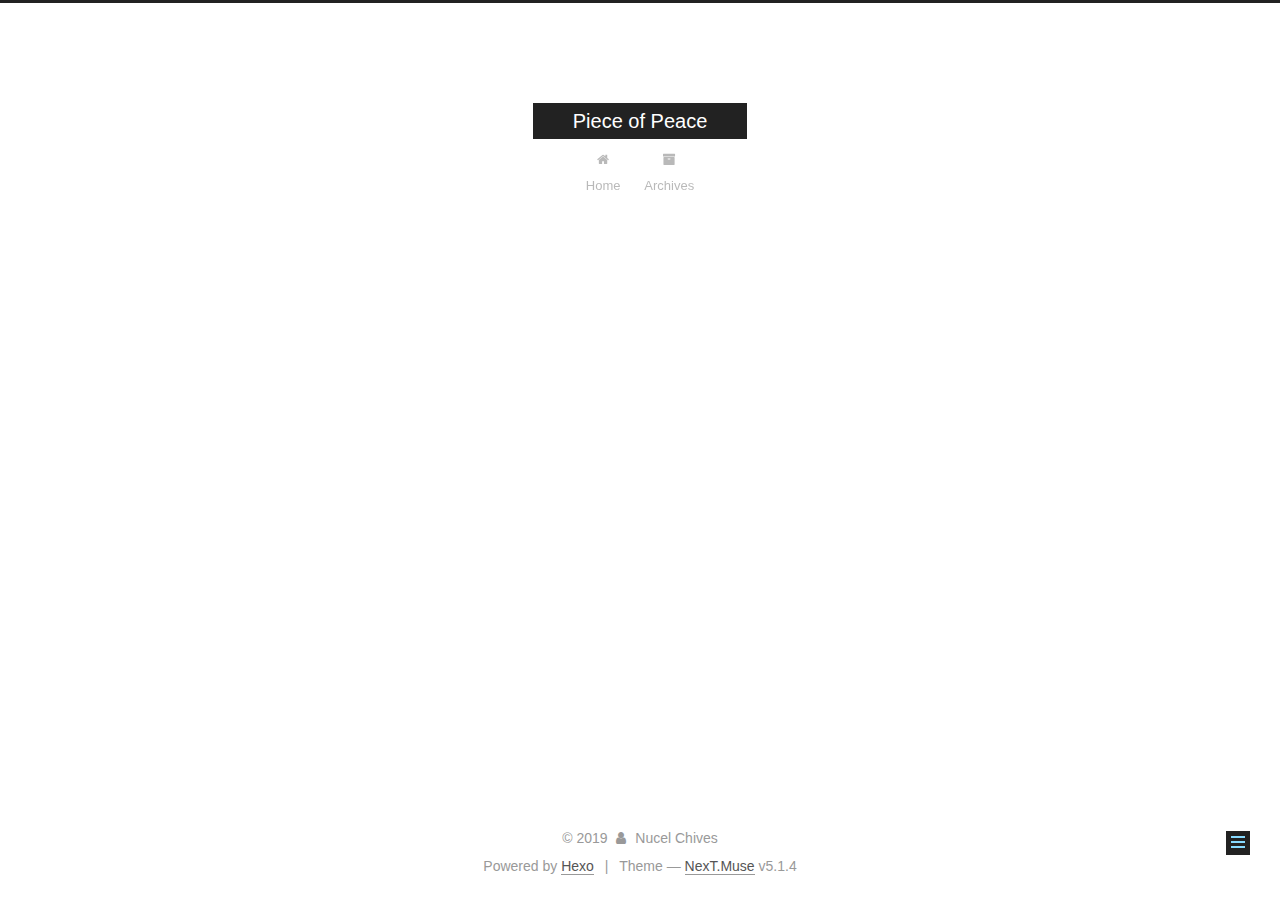
<file: 2019/11/06/JVM/index.html>
<!DOCTYPE html>



  


<html class="theme-next muse use-motion" lang="en">
<head>
  <meta charset="UTF-8"/>
<meta http-equiv="X-UA-Compatible" content="IE=edge" />
<meta name="viewport" content="width=device-width, initial-scale=1, maximum-scale=1"/>
<meta name="theme-color" content="#222">









<meta http-equiv="Cache-Control" content="no-transform" />
<meta http-equiv="Cache-Control" content="no-siteapp" />
















  
  
  <link href="/lib/fancybox/source/jquery.fancybox.css?v=2.1.5" rel="stylesheet" type="text/css" />







<link href="/lib/font-awesome/css/font-awesome.min.css?v=4.6.2" rel="stylesheet" type="text/css" />

<link href="/css/main.css?v=5.1.4" rel="stylesheet" type="text/css" />


  <link rel="apple-touch-icon" sizes="180x180" href="/images/apple-touch-icon-next.png?v=5.1.4">


  <link rel="icon" type="image/png" sizes="32x32" href="/images/favicon-32x32-next.png?v=5.1.4">


  <link rel="icon" type="image/png" sizes="16x16" href="/images/favicon-16x16-next.png?v=5.1.4">


  <link rel="mask-icon" href="/images/logo.svg?v=5.1.4" color="#222">





  <meta name="keywords" content="Hexo, NexT" />










<meta property="og:type" content="article">
<meta property="og:title" content="JVM">
<meta property="og:url" content="https:&#x2F;&#x2F;github.com&#x2F;Nekosan17&#x2F;2019&#x2F;11&#x2F;06&#x2F;JVM&#x2F;index.html">
<meta property="og:site_name" content="Piece of Peace">
<meta property="og:locale" content="en">
<meta property="og:updated_time" content="2019-11-06T09:06:38.192Z">
<meta name="twitter:card" content="summary">



<script type="text/javascript" id="hexo.configurations">
  var NexT = window.NexT || {};
  var CONFIG = {
    root: '/',
    scheme: 'Muse',
    version: '5.1.4',
    sidebar: {"position":"left","display":"post","offset":12,"b2t":false,"scrollpercent":false,"onmobile":false},
    fancybox: true,
    tabs: true,
    motion: {"enable":true,"async":false,"transition":{"post_block":"fadeIn","post_header":"slideDownIn","post_body":"slideDownIn","coll_header":"slideLeftIn","sidebar":"slideUpIn"}},
    duoshuo: {
      userId: '0',
      author: 'Author'
    },
    algolia: {
      applicationID: '',
      apiKey: '',
      indexName: '',
      hits: {"per_page":10},
      labels: {"input_placeholder":"Search for Posts","hits_empty":"We didn't find any results for the search: ${query}","hits_stats":"${hits} results found in ${time} ms"}
    }
  };
</script>



  <link rel="canonical" href="https://github.com/Nekosan17/2019/11/06/JVM/"/>





  <title>JVM | Piece of Peace</title>
  








</head>

<body itemscope itemtype="http://schema.org/WebPage" lang="en">

  
  
    
  

  <div class="container sidebar-position-left page-post-detail">
    <div class="headband"></div>

    <header id="header" class="header" itemscope itemtype="http://schema.org/WPHeader">
      <div class="header-inner"><div class="site-brand-wrapper">
  <div class="site-meta ">
    

    <div class="custom-logo-site-title">
      <a href="/"  class="brand" rel="start">
        <span class="logo-line-before"><i></i></span>
        <span class="site-title">Piece of Peace</span>
        <span class="logo-line-after"><i></i></span>
      </a>
    </div>
      
        <p class="site-subtitle"></p>
      
  </div>

  <div class="site-nav-toggle">
    <button>
      <span class="btn-bar"></span>
      <span class="btn-bar"></span>
      <span class="btn-bar"></span>
    </button>
  </div>
</div>

<nav class="site-nav">
  

  
    <ul id="menu" class="menu">
      
        
        <li class="menu-item menu-item-home">
          <a href="/%20" rel="section">
            
              <i class="menu-item-icon fa fa-fw fa-home"></i> <br />
            
            Home
          </a>
        </li>
      
        
        <li class="menu-item menu-item-archives">
          <a href="/archives/%20" rel="section">
            
              <i class="menu-item-icon fa fa-fw fa-archive"></i> <br />
            
            Archives
          </a>
        </li>
      

      
    </ul>
  

  
</nav>



 </div>
    </header>

    <main id="main" class="main">
      <div class="main-inner">
        <div class="content-wrap">
          <div id="content" class="content">
            

  <div id="posts" class="posts-expand">
    

  

  
  
  

  <article class="post post-type-normal" itemscope itemtype="http://schema.org/Article">
  
  
  
  <div class="post-block">
    <link itemprop="mainEntityOfPage" href="https://github.com/Nekosan17/2019/11/06/JVM/">

    <span hidden itemprop="author" itemscope itemtype="http://schema.org/Person">
      <meta itemprop="name" content="Nucel Chives">
      <meta itemprop="description" content="">
      <meta itemprop="image" content="/images/avatar.gif">
    </span>

    <span hidden itemprop="publisher" itemscope itemtype="http://schema.org/Organization">
      <meta itemprop="name" content="Piece of Peace">
    </span>

    
      <header class="post-header">

        
        
          <h1 class="post-title" itemprop="name headline">JVM</h1>
        

        <div class="post-meta">
          <span class="post-time">
            
              <span class="post-meta-item-icon">
                <i class="fa fa-calendar-o"></i>
              </span>
              
                <span class="post-meta-item-text">Posted on</span>
              
              <time title="Post created" itemprop="dateCreated datePublished" datetime="2019-11-06T17:06:38+08:00">
                2019-11-06
              </time>
            

            

            
          </span>

          

          
            
          

          
          

          

          

          

        </div>
      </header>
    

    
    
    
    <div class="post-body" itemprop="articleBody">

      
      

      
        
      
    </div>
    
    
    

    

    

    

    <footer class="post-footer">
      

      
      
      

      
        <div class="post-nav">
          <div class="post-nav-next post-nav-item">
            
              <a href="/2019/11/05/hello-world/" rel="next" title="Hello World">
                <i class="fa fa-chevron-left"></i> Hello World
              </a>
            
          </div>

          <span class="post-nav-divider"></span>

          <div class="post-nav-prev post-nav-item">
            
          </div>
        </div>
      

      
      
    </footer>
  </div>
  
  
  
  </article>



    <div class="post-spread">
      
    </div>
  </div>


          </div>
          


          

  



        </div>
        
          
  
  <div class="sidebar-toggle">
    <div class="sidebar-toggle-line-wrap">
      <span class="sidebar-toggle-line sidebar-toggle-line-first"></span>
      <span class="sidebar-toggle-line sidebar-toggle-line-middle"></span>
      <span class="sidebar-toggle-line sidebar-toggle-line-last"></span>
    </div>
  </div>

  <aside id="sidebar" class="sidebar">
    
    <div class="sidebar-inner">

      

      

      <section class="site-overview-wrap sidebar-panel sidebar-panel-active">
        <div class="site-overview">
          <div class="site-author motion-element" itemprop="author" itemscope itemtype="http://schema.org/Person">
            
              <p class="site-author-name" itemprop="name">Nucel Chives</p>
              <p class="site-description motion-element" itemprop="description"></p>
          </div>

          <nav class="site-state motion-element">

            
              <div class="site-state-item site-state-posts">
              
                <a href="/archives/%20%7C%7C%20archive">
              
                  <span class="site-state-item-count">2</span>
                  <span class="site-state-item-name">posts</span>
                </a>
              </div>
            

            

            

          </nav>

          

          

          
          

          
          

          

        </div>
      </section>

      

      

    </div>
  </aside>


        
      </div>
    </main>

    <footer id="footer" class="footer">
      <div class="footer-inner">
        <div class="copyright">&copy; <span itemprop="copyrightYear">2019</span>
  <span class="with-love">
    <i class="fa fa-user"></i>
  </span>
  <span class="author" itemprop="copyrightHolder">Nucel Chives</span>

  
</div>


  <div class="powered-by">Powered by <a class="theme-link" target="_blank" href="https://hexo.io">Hexo</a></div>



  <span class="post-meta-divider">|</span>



  <div class="theme-info">Theme &mdash; <a class="theme-link" target="_blank" href="https://github.com/iissnan/hexo-theme-next">NexT.Muse</a> v5.1.4</div>




        







        
      </div>
    </footer>

    
      <div class="back-to-top">
        <i class="fa fa-arrow-up"></i>
        
      </div>
    

    

  </div>

  

<script type="text/javascript">
  if (Object.prototype.toString.call(window.Promise) !== '[object Function]') {
    window.Promise = null;
  }
</script>









  












  
  
    <script type="text/javascript" src="/lib/jquery/index.js?v=2.1.3"></script>
  

  
  
    <script type="text/javascript" src="/lib/fastclick/lib/fastclick.min.js?v=1.0.6"></script>
  

  
  
    <script type="text/javascript" src="/lib/jquery_lazyload/jquery.lazyload.js?v=1.9.7"></script>
  

  
  
    <script type="text/javascript" src="/lib/velocity/velocity.min.js?v=1.2.1"></script>
  

  
  
    <script type="text/javascript" src="/lib/velocity/velocity.ui.min.js?v=1.2.1"></script>
  

  
  
    <script type="text/javascript" src="/lib/fancybox/source/jquery.fancybox.pack.js?v=2.1.5"></script>
  


  


  <script type="text/javascript" src="/js/src/utils.js?v=5.1.4"></script>

  <script type="text/javascript" src="/js/src/motion.js?v=5.1.4"></script>



  
  

  
  <script type="text/javascript" src="/js/src/scrollspy.js?v=5.1.4"></script>
<script type="text/javascript" src="/js/src/post-details.js?v=5.1.4"></script>



  


  <script type="text/javascript" src="/js/src/bootstrap.js?v=5.1.4"></script>



  


  




	





  





  












  





  

  

  

  
  

  

  

  

</body>
</html>
</file>
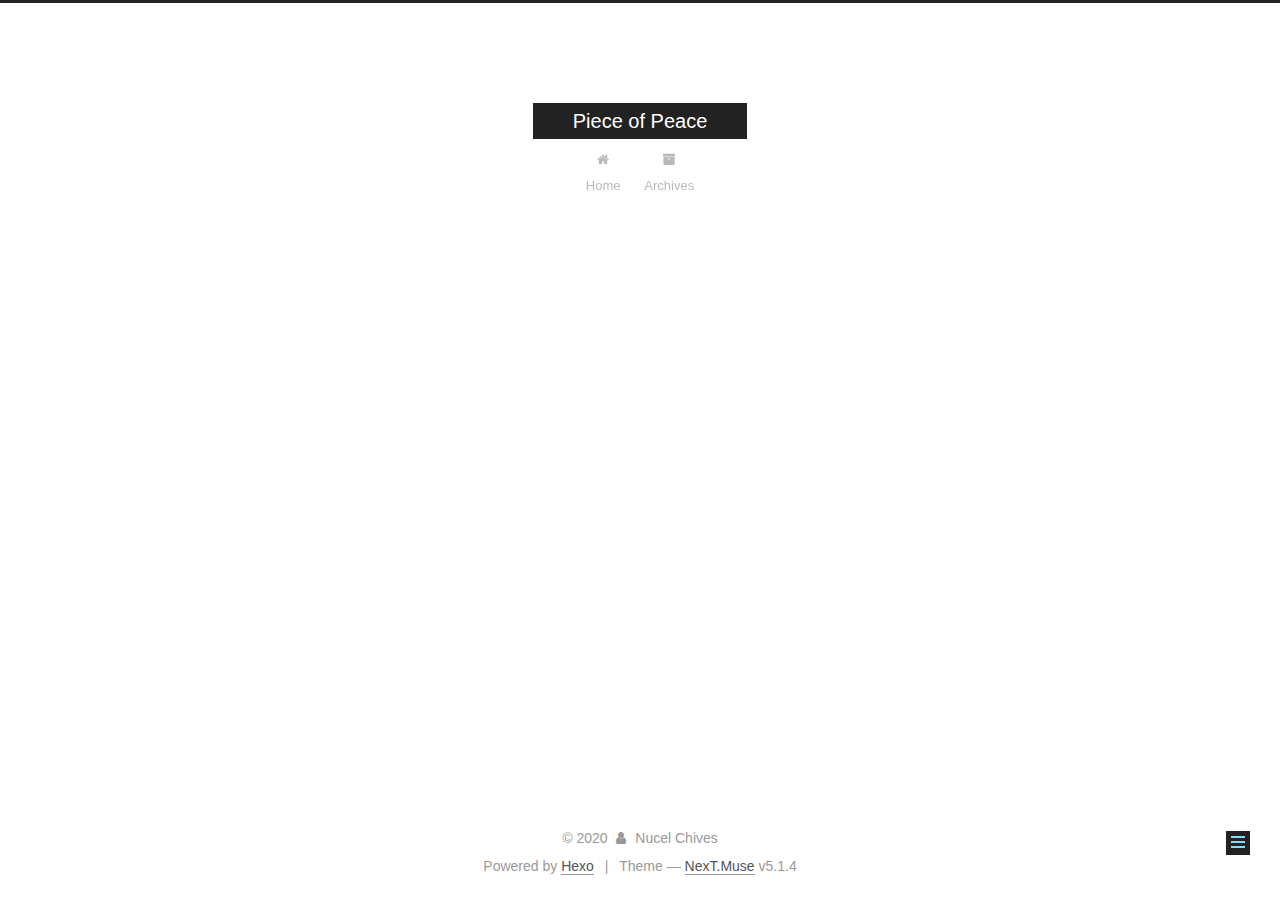
<file: 2019/11/10/Machine-Level-Programming-Basics/index.html>
<!DOCTYPE html>



  


<html class="theme-next muse use-motion" lang="zh-CN">
<head>
  <meta charset="UTF-8"/>
<meta http-equiv="X-UA-Compatible" content="IE=edge" />
<meta name="viewport" content="width=device-width, initial-scale=1, maximum-scale=1"/>
<meta name="theme-color" content="#222">









<meta http-equiv="Cache-Control" content="no-transform" />
<meta http-equiv="Cache-Control" content="no-siteapp" />
















  
  
  <link href="/lib/fancybox/source/jquery.fancybox.css?v=2.1.5" rel="stylesheet" type="text/css" />







<link href="/lib/font-awesome/css/font-awesome.min.css?v=4.6.2" rel="stylesheet" type="text/css" />

<link href="/css/main.css?v=5.1.4" rel="stylesheet" type="text/css" />


  <link rel="apple-touch-icon" sizes="180x180" href="/images/apple-touch-icon-next.png?v=5.1.4">


  <link rel="icon" type="image/png" sizes="32x32" href="/images/favicon-32x32-next.png?v=5.1.4">


  <link rel="icon" type="image/png" sizes="16x16" href="/images/favicon-16x16-next.png?v=5.1.4">


  <link rel="mask-icon" href="/images/logo.svg?v=5.1.4" color="#222">





  <meta name="keywords" content="Hexo, NexT" />










<meta property="og:type" content="article">
<meta property="og:title" content="Machine-Level-Programming-Basics">
<meta property="og:url" content="https://github.com/Nekosan17/2019/11/10/Machine-Level-Programming-Basics/index.html">
<meta property="og:site_name" content="Piece of Peace">
<meta property="og:locale" content="zh_CN">
<meta property="article:published_time" content="2019-11-10T06:58:01.000Z">
<meta property="article:modified_time" content="2019-11-10T07:07:18.856Z">
<meta property="article:author" content="Nucel Chives">
<meta name="twitter:card" content="summary">



<script type="text/javascript" id="hexo.configurations">
  var NexT = window.NexT || {};
  var CONFIG = {
    root: '/',
    scheme: 'Muse',
    version: '5.1.4',
    sidebar: {"position":"left","display":"post","offset":12,"b2t":false,"scrollpercent":false,"onmobile":false},
    fancybox: true,
    tabs: true,
    motion: {"enable":true,"async":false,"transition":{"post_block":"fadeIn","post_header":"slideDownIn","post_body":"slideDownIn","coll_header":"slideLeftIn","sidebar":"slideUpIn"}},
    duoshuo: {
      userId: '0',
      author: 'Author'
    },
    algolia: {
      applicationID: '',
      apiKey: '',
      indexName: '',
      hits: {"per_page":10},
      labels: {"input_placeholder":"Search for Posts","hits_empty":"We didn't find any results for the search: ${query}","hits_stats":"${hits} results found in ${time} ms"}
    }
  };
</script>



  <link rel="canonical" href="https://github.com/Nekosan17/2019/11/10/Machine-Level-Programming-Basics/"/>





  <title>Machine-Level-Programming-Basics | Piece of Peace</title>
  








<meta name="generator" content="Hexo 4.2.0"></head>

<body itemscope itemtype="http://schema.org/WebPage" lang="zh-CN">

  
  
    
  

  <div class="container sidebar-position-left page-post-detail">
    <div class="headband"></div>

    <header id="header" class="header" itemscope itemtype="http://schema.org/WPHeader">
      <div class="header-inner"><div class="site-brand-wrapper">
  <div class="site-meta ">
    

    <div class="custom-logo-site-title">
      <a href="/"  class="brand" rel="start">
        <span class="logo-line-before"><i></i></span>
        <span class="site-title">Piece of Peace</span>
        <span class="logo-line-after"><i></i></span>
      </a>
    </div>
      
        <p class="site-subtitle"></p>
      
  </div>

  <div class="site-nav-toggle">
    <button>
      <span class="btn-bar"></span>
      <span class="btn-bar"></span>
      <span class="btn-bar"></span>
    </button>
  </div>
</div>

<nav class="site-nav">
  

  
    <ul id="menu" class="menu">
      
        
        <li class="menu-item menu-item-home">
          <a href="/" rel="section">
            
              <i class="menu-item-icon fa fa-fw fa-home"></i> <br />
            
            Home
          </a>
        </li>
      
        
        <li class="menu-item menu-item-archives">
          <a href="/archives/" rel="section">
            
              <i class="menu-item-icon fa fa-fw fa-archive"></i> <br />
            
            Archives
          </a>
        </li>
      

      
    </ul>
  

  
</nav>



 </div>
    </header>

    <main id="main" class="main">
      <div class="main-inner">
        <div class="content-wrap">
          <div id="content" class="content">
            

  <div id="posts" class="posts-expand">
    

  

  
  
  

  <article class="post post-type-normal" itemscope itemtype="http://schema.org/Article">
  
  
  
  <div class="post-block">
    <link itemprop="mainEntityOfPage" href="https://github.com/Nekosan17/2019/11/10/Machine-Level-Programming-Basics/">

    <span hidden itemprop="author" itemscope itemtype="http://schema.org/Person">
      <meta itemprop="name" content="Nucel Chives">
      <meta itemprop="description" content="">
      <meta itemprop="image" content="/images/avatar.gif">
    </span>

    <span hidden itemprop="publisher" itemscope itemtype="http://schema.org/Organization">
      <meta itemprop="name" content="Piece of Peace">
    </span>

    
      <header class="post-header">

        
        
          <h1 class="post-title" itemprop="name headline">Machine-Level-Programming-Basics</h1>
        

        <div class="post-meta">
          <span class="post-time">
            
              <span class="post-meta-item-icon">
                <i class="fa fa-calendar-o"></i>
              </span>
              
                <span class="post-meta-item-text">Posted on</span>
              
              <time title="Post created" itemprop="dateCreated datePublished" datetime="2019-11-10T14:58:01+08:00">
                2019-11-10
              </time>
            

            

            
          </span>

          

          
            
          

          
          

          

          

          

        </div>
      </header>
    

    
    
    
    <div class="post-body" itemprop="articleBody">

      
      

      
        
      
    </div>
    
    
    

    

    

    

    <footer class="post-footer">
      

      
      
      

      
        <div class="post-nav">
          <div class="post-nav-next post-nav-item">
            
              <a href="/2019/11/06/ArrayList-Vector-LinkedList/" rel="next" title="ArrayList-Vector-LinkedList">
                <i class="fa fa-chevron-left"></i> ArrayList-Vector-LinkedList
              </a>
            
          </div>

          <span class="post-nav-divider"></span>

          <div class="post-nav-prev post-nav-item">
            
          </div>
        </div>
      

      
      
    </footer>
  </div>
  
  
  
  </article>



    <div class="post-spread">
      
    </div>
  </div>


          </div>
          


          

  



        </div>
        
          
  
  <div class="sidebar-toggle">
    <div class="sidebar-toggle-line-wrap">
      <span class="sidebar-toggle-line sidebar-toggle-line-first"></span>
      <span class="sidebar-toggle-line sidebar-toggle-line-middle"></span>
      <span class="sidebar-toggle-line sidebar-toggle-line-last"></span>
    </div>
  </div>

  <aside id="sidebar" class="sidebar">
    
    <div class="sidebar-inner">

      

      

      <section class="site-overview-wrap sidebar-panel sidebar-panel-active">
        <div class="site-overview">
          <div class="site-author motion-element" itemprop="author" itemscope itemtype="http://schema.org/Person">
            
              <p class="site-author-name" itemprop="name">Nucel Chives</p>
              <p class="site-description motion-element" itemprop="description"></p>
          </div>

          <nav class="site-state motion-element">

            
              <div class="site-state-item site-state-posts">
              
                <a href="/archives/%7C%7Carchive">
              
                  <span class="site-state-item-count">2</span>
                  <span class="site-state-item-name">posts</span>
                </a>
              </div>
            

            

            

          </nav>

          

          

          
          

          
          

          

        </div>
      </section>

      

      

    </div>
  </aside>


        
      </div>
    </main>

    <footer id="footer" class="footer">
      <div class="footer-inner">
        <div class="copyright">&copy; <span itemprop="copyrightYear">2020</span>
  <span class="with-love">
    <i class="fa fa-user"></i>
  </span>
  <span class="author" itemprop="copyrightHolder">Nucel Chives</span>

  
</div>


  <div class="powered-by">Powered by <a class="theme-link" target="_blank" href="https://hexo.io">Hexo</a></div>



  <span class="post-meta-divider">|</span>



  <div class="theme-info">Theme &mdash; <a class="theme-link" target="_blank" href="https://github.com/iissnan/hexo-theme-next">NexT.Muse</a> v5.1.4</div>




        







        
      </div>
    </footer>

    
      <div class="back-to-top">
        <i class="fa fa-arrow-up"></i>
        
      </div>
    

    

  </div>

  

<script type="text/javascript">
  if (Object.prototype.toString.call(window.Promise) !== '[object Function]') {
    window.Promise = null;
  }
</script>









  












  
  
    <script type="text/javascript" src="/lib/jquery/index.js?v=2.1.3"></script>
  

  
  
    <script type="text/javascript" src="/lib/fastclick/lib/fastclick.min.js?v=1.0.6"></script>
  

  
  
    <script type="text/javascript" src="/lib/jquery_lazyload/jquery.lazyload.js?v=1.9.7"></script>
  

  
  
    <script type="text/javascript" src="/lib/velocity/velocity.min.js?v=1.2.1"></script>
  

  
  
    <script type="text/javascript" src="/lib/velocity/velocity.ui.min.js?v=1.2.1"></script>
  

  
  
    <script type="text/javascript" src="/lib/fancybox/source/jquery.fancybox.pack.js?v=2.1.5"></script>
  


  


  <script type="text/javascript" src="/js/src/utils.js?v=5.1.4"></script>

  <script type="text/javascript" src="/js/src/motion.js?v=5.1.4"></script>



  
  

  
  <script type="text/javascript" src="/js/src/scrollspy.js?v=5.1.4"></script>
<script type="text/javascript" src="/js/src/post-details.js?v=5.1.4"></script>



  


  <script type="text/javascript" src="/js/src/bootstrap.js?v=5.1.4"></script>



  


  




	





  





  












  





  

  

  

  
  

  

  

  

</body>
</html>
</file>
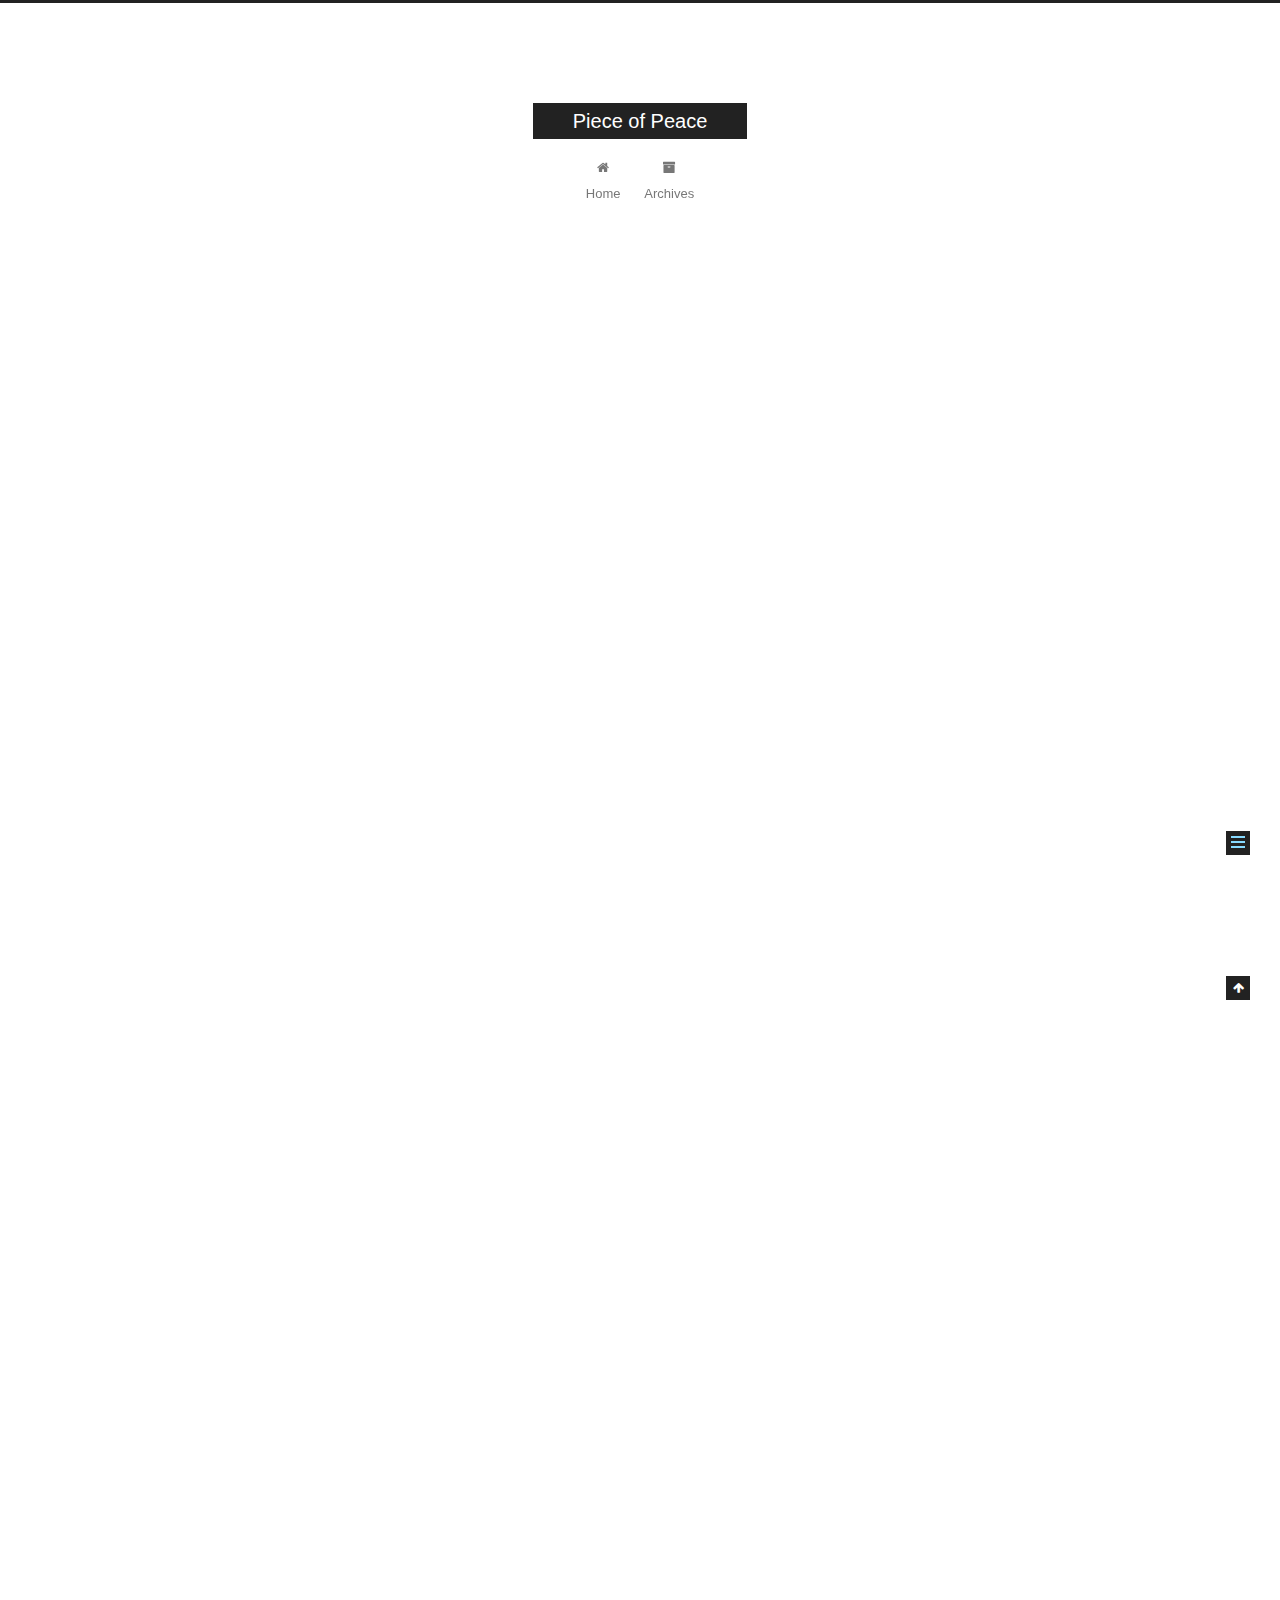
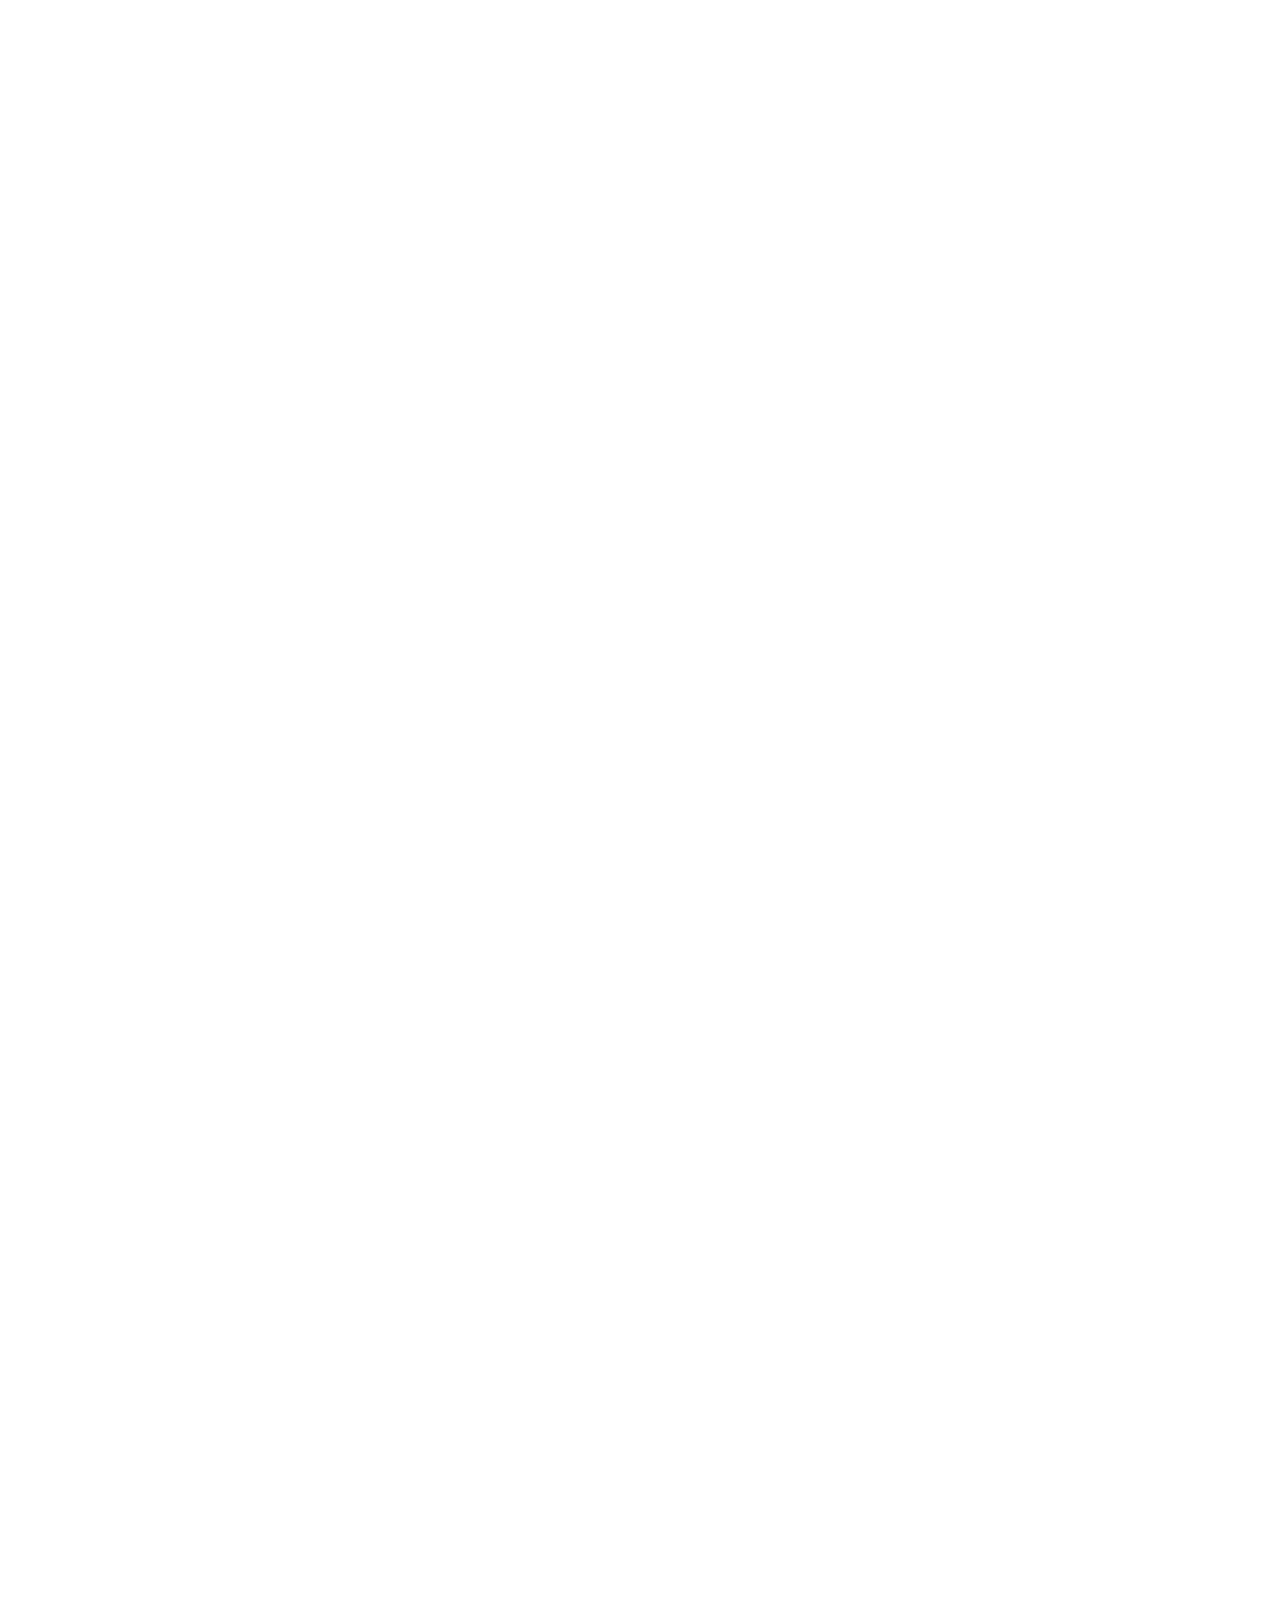
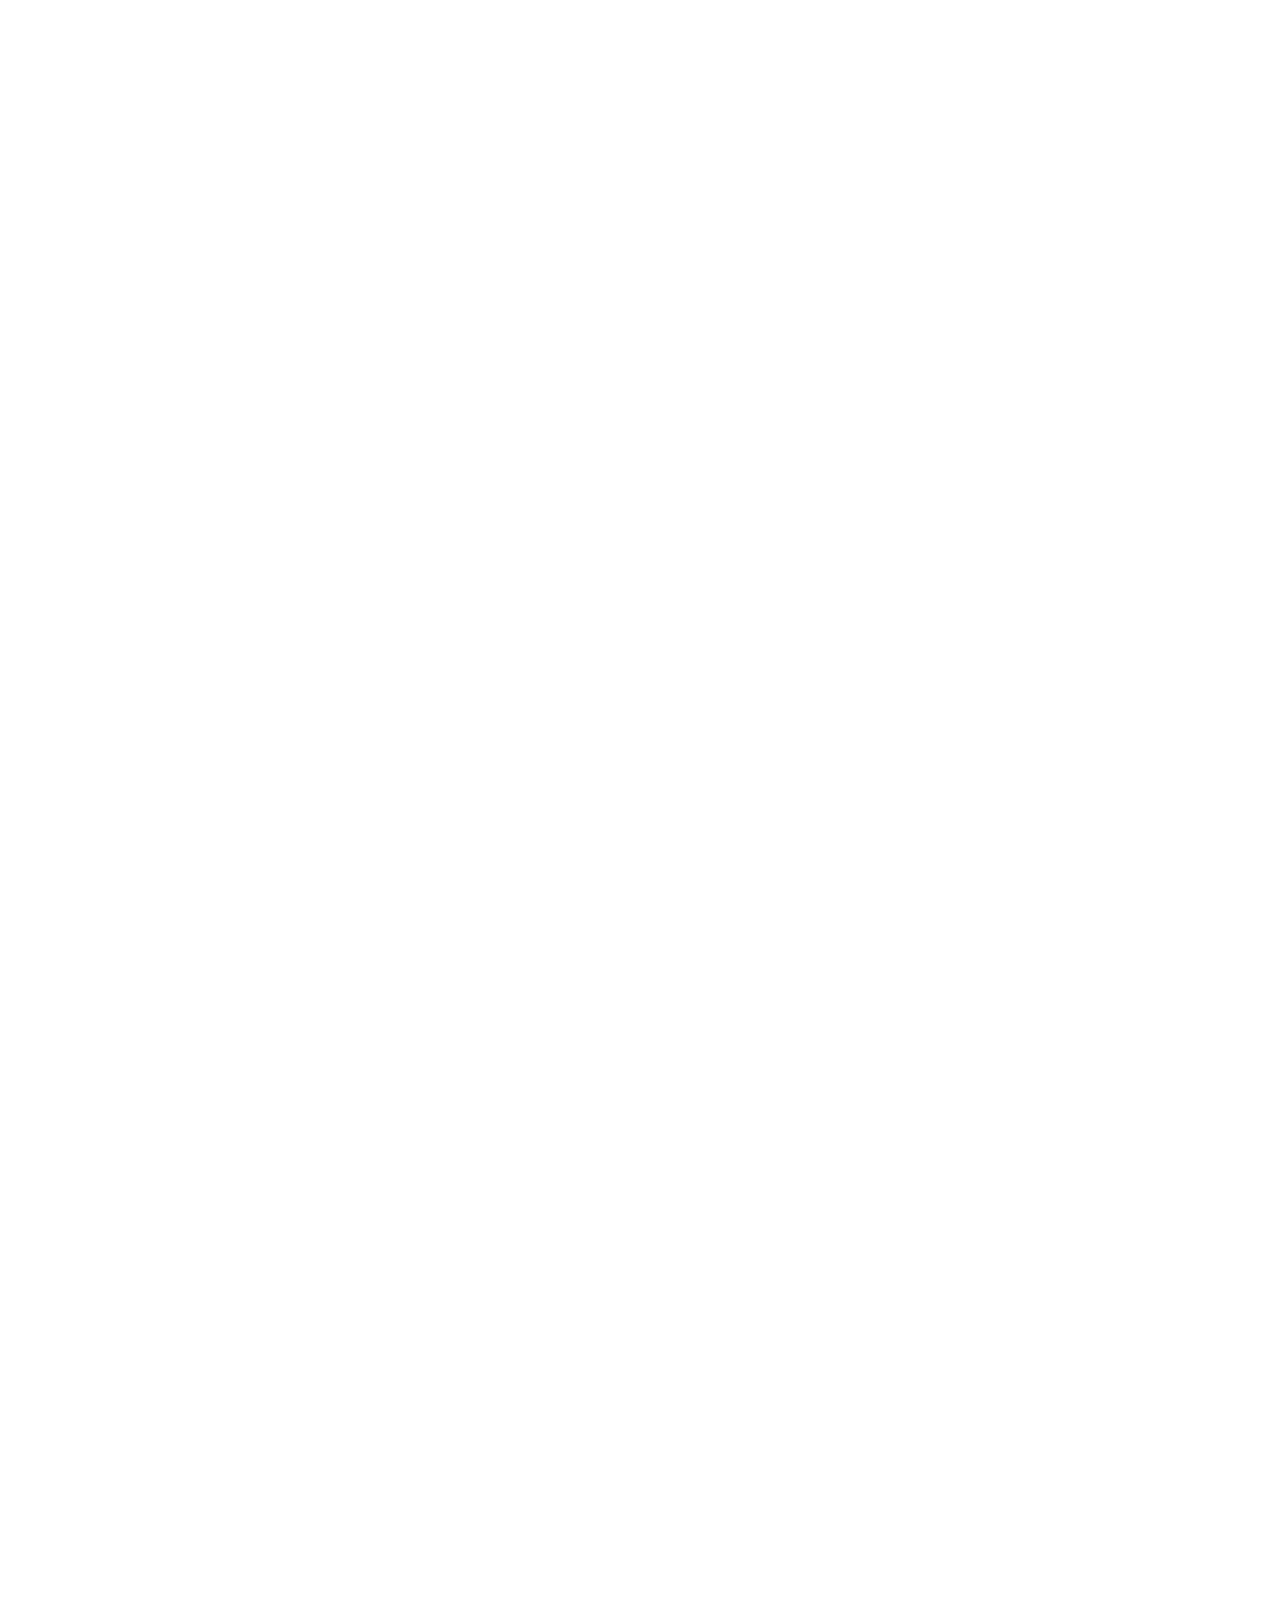
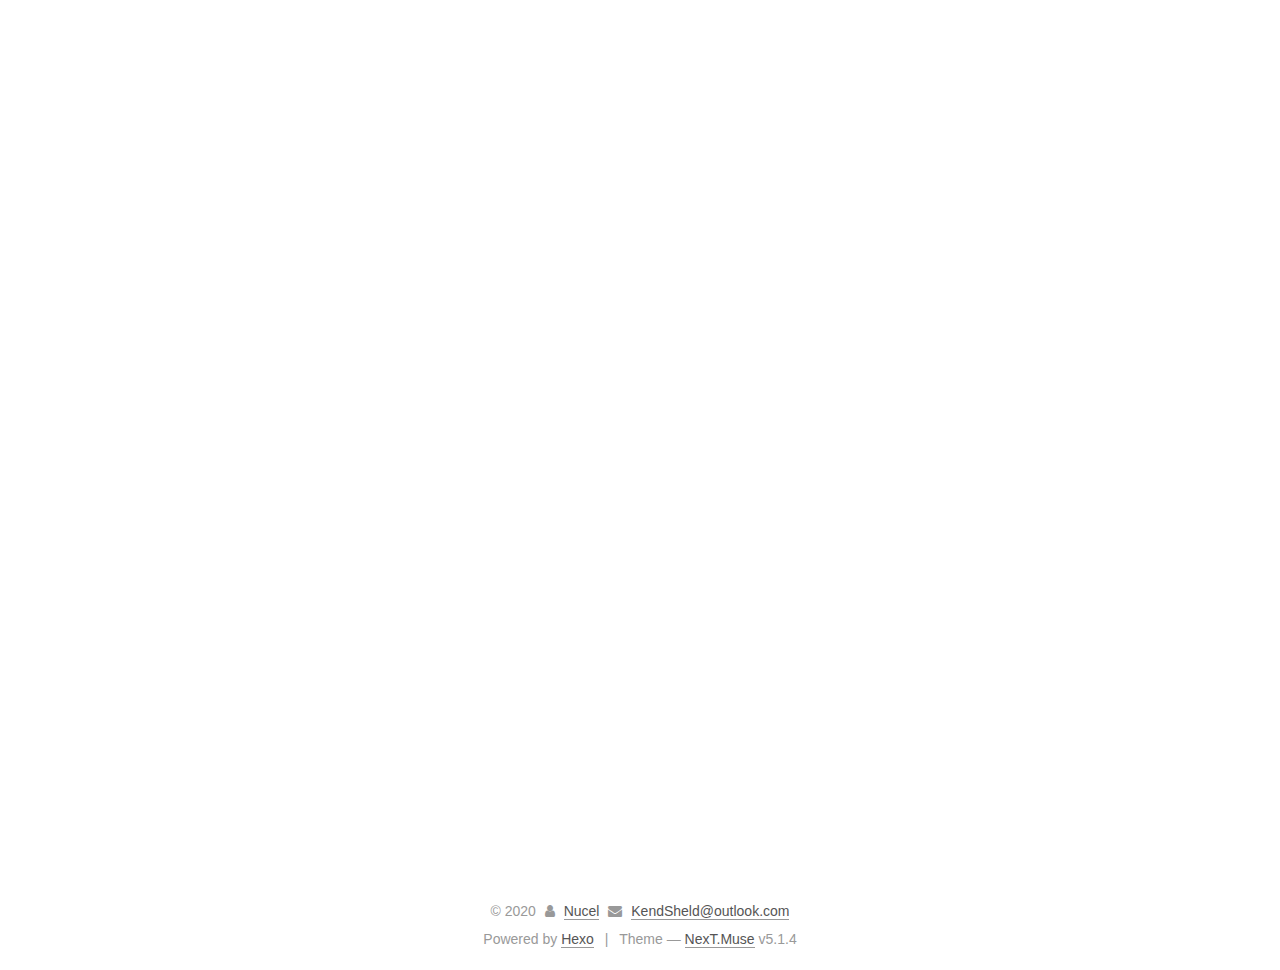
<file: 2020/04/10/MurmurHash - A fast non-cryptographic hash function/index.html>
<!DOCTYPE html>



  


<html class="theme-next muse use-motion" lang="zh-CN">
<head>
  <meta charset="UTF-8"/>
<meta http-equiv="X-UA-Compatible" content="IE=edge" />
<meta name="viewport" content="width=device-width, initial-scale=1, maximum-scale=1"/>
<meta name="theme-color" content="#222">









<meta http-equiv="Cache-Control" content="no-transform" />
<meta http-equiv="Cache-Control" content="no-siteapp" />
















  
  
  <link href="/lib/fancybox/source/jquery.fancybox.css?v=2.1.5" rel="stylesheet" type="text/css" />







<link href="/lib/font-awesome/css/font-awesome.min.css?v=4.6.2" rel="stylesheet" type="text/css" />

<link href="/css/main.css?v=5.1.4" rel="stylesheet" type="text/css" />


  <link rel="apple-touch-icon" sizes="180x180" href="/images/apple-touch-icon-next.png?v=5.1.4">


  <link rel="icon" type="image/png" sizes="32x32" href="/images/favicon-32x32-next.png?v=5.1.4">


  <link rel="icon" type="image/png" sizes="16x16" href="/images/favicon-16x16-next.png?v=5.1.4">


  <link rel="mask-icon" href="/images/logo.svg?v=5.1.4" color="#222">





  <meta name="keywords" content="Hexo, NexT" />










<meta name="description" content="#Algorithm #Hash   A summary about MurmurHash3, most contents are from Internet. Ref:  Wikipedia S. Derosiaux   MurmurHash is a non-cryptographic hash function suitable for genral hash-based lookup.">
<meta property="og:type" content="article">
<meta property="og:title" content="MurmurHash - A fast non-cryptographic hash function">
<meta property="og:url" content="https://github.com/Nekosan17/2020/04/10/MurmurHash%20-%20A%20fast%20non-cryptographic%20hash%20function/index.html">
<meta property="og:site_name" content="Piece of Peace">
<meta property="og:description" content="#Algorithm #Hash   A summary about MurmurHash3, most contents are from Internet. Ref:  Wikipedia S. Derosiaux   MurmurHash is a non-cryptographic hash function suitable for genral hash-based lookup.">
<meta property="og:locale" content="zh_CN">
<meta property="article:published_time" content="2020-04-09T19:00:58.185Z">
<meta property="article:modified_time" content="2020-04-10T05:18:52.140Z">
<meta property="article:author" content="Nucel">
<meta name="twitter:card" content="summary">



<script type="text/javascript" id="hexo.configurations">
  var NexT = window.NexT || {};
  var CONFIG = {
    root: '/',
    scheme: 'Muse',
    version: '5.1.4',
    sidebar: {"position":"left","display":"post","offset":12,"b2t":false,"scrollpercent":false,"onmobile":false},
    fancybox: true,
    tabs: true,
    motion: {"enable":true,"async":false,"transition":{"post_block":"fadeIn","post_header":"slideDownIn","post_body":"slideDownIn","coll_header":"slideLeftIn","sidebar":"slideUpIn"}},
    duoshuo: {
      userId: '0',
      author: 'Author'
    },
    algolia: {
      applicationID: '',
      apiKey: '',
      indexName: '',
      hits: {"per_page":10},
      labels: {"input_placeholder":"Search for Posts","hits_empty":"We didn't find any results for the search: ${query}","hits_stats":"${hits} results found in ${time} ms"}
    }
  };
</script>



  <link rel="canonical" href="https://github.com/Nekosan17/2020/04/10/MurmurHash - A fast non-cryptographic hash function/"/>





  <title>MurmurHash - A fast non-cryptographic hash function | Piece of Peace</title>
  








<meta name="generator" content="Hexo 4.2.0"></head>

<body itemscope itemtype="http://schema.org/WebPage" lang="zh-CN">

  
  
    
  

  <div class="container sidebar-position-left page-post-detail">
    <div class="headband"></div>

    <header id="header" class="header" itemscope itemtype="http://schema.org/WPHeader">
      <div class="header-inner"><div class="site-brand-wrapper">
  <div class="site-meta ">
    

    <div class="custom-logo-site-title">
      <a href="/"  class="brand" rel="start">
        <span class="logo-line-before"><i></i></span>
        <span class="site-title">Piece of Peace</span>
        <span class="logo-line-after"><i></i></span>
      </a>
    </div>
      
        <p class="site-subtitle"></p>
      
  </div>

  <div class="site-nav-toggle">
    <button>
      <span class="btn-bar"></span>
      <span class="btn-bar"></span>
      <span class="btn-bar"></span>
    </button>
  </div>
</div>

<nav class="site-nav">
  

  
    <ul id="menu" class="menu">
      
        
        <li class="menu-item menu-item-home">
          <a href="/" rel="section">
            
              <i class="menu-item-icon fa fa-fw fa-home"></i> <br />
            
            Home
          </a>
        </li>
      
        
        <li class="menu-item menu-item-archives">
          <a href="/archives/" rel="section">
            
              <i class="menu-item-icon fa fa-fw fa-archive"></i> <br />
            
            Archives
          </a>
        </li>
      

      
    </ul>
  

  
</nav>



 </div>
    </header>

    <main id="main" class="main">
      <div class="main-inner">
        <div class="content-wrap">
          <div id="content" class="content">
            

  <div id="posts" class="posts-expand">
    

  

  
  
  

  <article class="post post-type-normal" itemscope itemtype="http://schema.org/Article">
  
  
  
  <div class="post-block">
    <link itemprop="mainEntityOfPage" href="https://github.com/Nekosan17/2020/04/10/MurmurHash%20-%20A%20fast%20non-cryptographic%20hash%20function/">

    <span hidden itemprop="author" itemscope itemtype="http://schema.org/Person">
      <meta itemprop="name" content="Nucel">
      <meta itemprop="description" content="">
      <meta itemprop="image" content="/images/avatar.gif">
    </span>

    <span hidden itemprop="publisher" itemscope itemtype="http://schema.org/Organization">
      <meta itemprop="name" content="Piece of Peace">
    </span>

    
      <header class="post-header">

        
        
          <h1 class="post-title" itemprop="name headline">MurmurHash - A fast non-cryptographic hash function</h1>
        

        <div class="post-meta">
          <span class="post-time">
            
              <span class="post-meta-item-icon">
                <i class="fa fa-calendar-o"></i>
              </span>
              
                <span class="post-meta-item-text">Posted on</span>
              
              <time title="Post created" itemprop="dateCreated datePublished" datetime="2020-04-10T03:00:58+08:00">
                2020-04-10
              </time>
            

            

            
          </span>

          

          
            
          

          
          

          

          

          

        </div>
      </header>
    

    
    
    
    <div class="post-body" itemprop="articleBody">

      
      

      
        <blockquote>
<p>#Algorithm #Hash</p>
</blockquote>
<blockquote>
<p>A summary about MurmurHash3, most contents are from Internet.</p>
<p>Ref: </p>
<p><a href="https://en.wikipedia.org/wiki/MurmurHash#Algorithm" target="_blank" rel="noopener">Wikipedia</a></p>
<p><a href="https://www.sderosiaux.com/articles/2017/08/26/the-murmur3-hash-function--hashtables-bloom-filters-hyperloglog/" target="_blank" rel="noopener">S. Derosiaux</a></p>
</blockquote>
<blockquote>
<p>MurmurHash is a non-cryptographic hash function suitable for genral hash-based lookup. It was created by Austin Appleby in 2008 and is currently hosted on Github along with its test suite named ‘SMHasher’. It also exists in a number of variants, all of which have been released into the public domain. The name comes frome two basic operations, mutiply (MU) and rotate (R), used in its inner loop.</p>
<p>Unlike cryptographic hash functions, it is not specifically designed to be difficult to reverse by an adversary, making it unsuitable for cryptographic purposes.</p>
</blockquote>
<h2 id="Feature"><a href="#Feature" class="headerlink" title="Feature"></a>Feature</h2><ul>
<li>Simple and fast: it needs to use as few instructions as possible, while being as fast as possible and remaining statistically strong.</li>
<li>Distribution: it needs to pass the Chi-Square distribution tests for all keysets and bucket sizes to ensure there is no correlation whatsoever and is similar to pure randomness. The hash space should be filled randomly.</li>
<li>Avalanche Effect: when one bit in the key changes, at least half the bits should changes in the hash. It is to ensure the funtion has a good randomization and no forecast is possible (or hardly).</li>
<li>Collision Resistance: a good hash function should almost never have collisions. In the 128-bit variant, the hash space is quite huge: 3.4028237e+38: it should be nearly impossible to have a collision. Moreover, 2 different keys should have only a random chance to collision, no more.</li>
</ul>
<h2 id="Algorithm"><a href="#Algorithm" class="headerlink" title="Algorithm"></a>Algorithm</h2><figure class="highlight c"><table><tr><td class="gutter"><pre><span class="line">1</span><br><span class="line">2</span><br><span class="line">3</span><br><span class="line">4</span><br><span class="line">5</span><br><span class="line">6</span><br><span class="line">7</span><br><span class="line">8</span><br><span class="line">9</span><br><span class="line">10</span><br><span class="line">11</span><br><span class="line">12</span><br><span class="line">13</span><br><span class="line">14</span><br><span class="line">15</span><br><span class="line">16</span><br><span class="line">17</span><br><span class="line">18</span><br><span class="line">19</span><br><span class="line">20</span><br><span class="line">21</span><br><span class="line">22</span><br><span class="line">23</span><br><span class="line">24</span><br><span class="line">25</span><br><span class="line">26</span><br><span class="line">27</span><br><span class="line">28</span><br><span class="line">29</span><br><span class="line">30</span><br><span class="line">31</span><br><span class="line">32</span><br><span class="line">33</span><br><span class="line">34</span><br><span class="line">35</span><br><span class="line">36</span><br><span class="line">37</span><br><span class="line">38</span><br><span class="line">39</span><br><span class="line">40</span><br><span class="line">41</span><br><span class="line">42</span><br><span class="line">43</span><br><span class="line">44</span><br><span class="line">45</span><br><span class="line">46</span><br><span class="line">47</span><br><span class="line">48</span><br></pre></td><td class="code"><pre><span class="line">algorithm Murmur3_32 is</span><br><span class="line">    <span class="comment">// Note: In this version, all arithmetic is performed with unsigned 32-bit integers.</span></span><br><span class="line">    <span class="comment">//       In the case of overflow, the result is reduced modulo 232.</span></span><br><span class="line">    input: key, len, seed</span><br><span class="line">    </span><br><span class="line">    c1 ← <span class="number">0xcc9e2d51</span></span><br><span class="line">    c2 ← <span class="number">0x1b873593</span></span><br><span class="line">    r1 ← <span class="number">15</span></span><br><span class="line">    r2 ← <span class="number">13</span></span><br><span class="line">    m ← <span class="number">5</span></span><br><span class="line">    n ← <span class="number">0xe6546b64</span></span><br><span class="line"> </span><br><span class="line">    hash ← seed</span><br><span class="line"></span><br><span class="line">    <span class="keyword">for</span> each fourByteChunk of key <span class="keyword">do</span></span><br><span class="line">        k ← fourByteChunk</span><br><span class="line"></span><br><span class="line">        k ← k × c1</span><br><span class="line">        k ← k ROL r1</span><br><span class="line">        k ← k × c2</span><br><span class="line"></span><br><span class="line">        hash ← hash XOR k</span><br><span class="line">        hash ← hash ROL r2</span><br><span class="line">        hash ← (hash × m) + n</span><br><span class="line"></span><br><span class="line">    with any remainingBytesInKey <span class="keyword">do</span></span><br><span class="line">        remainingBytes ← SwapToLittleEndian(remainingBytesInKey)</span><br><span class="line">        <span class="comment">// Note: Endian swapping is only necessary on big-endian machines.</span></span><br><span class="line">        <span class="comment">// The purpose is to place the meaningful digits towards the low end of the value,</span></span><br><span class="line">        <span class="comment">// so that these digits have the greatest potential to affect the low range digits</span></span><br><span class="line">        <span class="comment">// in the subsequent multiplication.  Consider that locating the meaningful digits</span></span><br><span class="line">        <span class="comment">// in the high range would produce a greater effect upon the high digits of the</span></span><br><span class="line">        <span class="comment">// multiplication, and notably, that such high digits are likely to be discarded</span></span><br><span class="line">        <span class="comment">// by the modulo arithmetic under overflow.  We don't want that.</span></span><br><span class="line">        </span><br><span class="line">        remainingBytes ← remainingBytes × c1</span><br><span class="line">        remainingBytes ← remainingBytes ROL r1</span><br><span class="line">        remainingBytes ← remainingBytes × c2</span><br><span class="line"></span><br><span class="line">        hash ← hash XOR remainingBytes</span><br><span class="line"> </span><br><span class="line">    hash ← hash XOR len</span><br><span class="line"></span><br><span class="line">    hash ← <span class="function">hash <span class="title">XOR</span> <span class="params">(hash &gt;&gt; <span class="number">16</span>)</span></span></span><br><span class="line">    hash ← hash × 0x85ebca6b</span><br><span class="line">    hash ← <span class="function">hash <span class="title">XOR</span> <span class="params">(hash &gt;&gt; <span class="number">13</span>)</span></span></span><br><span class="line">    hash ← hash × 0xc2b2ae35</span><br><span class="line">    hash ← <span class="function">hash <span class="title">XOR</span> <span class="params">(hash &gt;&gt; <span class="number">16</span>)</span></span></span><br></pre></td></tr></table></figure>

<p>A sample C implementation follows (for little-endian CPUs)</p>
<figure class="highlight c"><table><tr><td class="gutter"><pre><span class="line">1</span><br><span class="line">2</span><br><span class="line">3</span><br><span class="line">4</span><br><span class="line">5</span><br><span class="line">6</span><br><span class="line">7</span><br><span class="line">8</span><br><span class="line">9</span><br><span class="line">10</span><br><span class="line">11</span><br><span class="line">12</span><br><span class="line">13</span><br><span class="line">14</span><br><span class="line">15</span><br><span class="line">16</span><br><span class="line">17</span><br><span class="line">18</span><br><span class="line">19</span><br><span class="line">20</span><br><span class="line">21</span><br><span class="line">22</span><br><span class="line">23</span><br><span class="line">24</span><br><span class="line">25</span><br><span class="line">26</span><br><span class="line">27</span><br><span class="line">28</span><br><span class="line">29</span><br><span class="line">30</span><br><span class="line">31</span><br><span class="line">32</span><br><span class="line">33</span><br><span class="line">34</span><br><span class="line">35</span><br><span class="line">36</span><br><span class="line">37</span><br><span class="line">38</span><br><span class="line">39</span><br></pre></td><td class="code"><pre><span class="line"><span class="function"><span class="keyword">static</span> <span class="keyword">inline</span> uint32_t <span class="title">murmur_32_scramble</span><span class="params">(<span class="keyword">uint32_t</span> k)</span> </span>&#123;</span><br><span class="line">    k *= <span class="number">0xcc9e2d51</span>;</span><br><span class="line">    k = (k &lt;&lt; <span class="number">15</span>) | (k &gt;&gt; <span class="number">17</span>);</span><br><span class="line">    k *= <span class="number">0x1b873593</span>;</span><br><span class="line">    <span class="keyword">return</span> k;</span><br><span class="line">&#125;</span><br><span class="line"><span class="keyword">uint32_t</span> murmur3_32(<span class="keyword">const</span> <span class="keyword">uint8_t</span>* key, <span class="keyword">size_t</span> len, <span class="keyword">uint32_t</span> seed)</span><br><span class="line">&#123;</span><br><span class="line">	<span class="keyword">uint32_t</span> h = seed;</span><br><span class="line">    <span class="keyword">uint32_t</span> k;</span><br><span class="line">    <span class="comment">/* Read in groups of 4. */</span></span><br><span class="line">    <span class="keyword">for</span> (<span class="keyword">size_t</span> i = len &gt;&gt; <span class="number">2</span>; i; i--) &#123;</span><br><span class="line">        <span class="comment">// Here is a source of differing results across endiannesses.</span></span><br><span class="line">        <span class="comment">// A swap here has no effects on hash properties though.</span></span><br><span class="line">        k = *((<span class="keyword">uint32_t</span>*)key);</span><br><span class="line">        key += <span class="keyword">sizeof</span>(<span class="keyword">uint32_t</span>);</span><br><span class="line">        h ^= murmur_32_scramble(k);</span><br><span class="line">        h = (h &lt;&lt; <span class="number">13</span>) | (h &gt;&gt; <span class="number">19</span>);</span><br><span class="line">        h = h * <span class="number">5</span> + <span class="number">0xe6546b64</span>;</span><br><span class="line">    &#125;</span><br><span class="line">    <span class="comment">/* Read the rest. */</span></span><br><span class="line">    k = <span class="number">0</span>;</span><br><span class="line">    <span class="keyword">for</span> (<span class="keyword">size_t</span> i = len &amp; <span class="number">3</span>; i; i--) &#123;</span><br><span class="line">        k &lt;&lt;= <span class="number">8</span>;</span><br><span class="line">        k |= key[i - <span class="number">1</span>];</span><br><span class="line">    &#125;</span><br><span class="line">    <span class="comment">// A swap is *not* necessary here because the preceding loop already</span></span><br><span class="line">    <span class="comment">// places the low bytes in the low places according to whatever endianness</span></span><br><span class="line">    <span class="comment">// we use. Swaps only apply when the memory is copied in a chunk.</span></span><br><span class="line">    h ^= murmur_32_scramble(k);</span><br><span class="line">    <span class="comment">/* Finalize. */</span></span><br><span class="line">	h ^= len;</span><br><span class="line">	h ^= h &gt;&gt; <span class="number">16</span>;</span><br><span class="line">	h *= <span class="number">0x85ebca6b</span>;</span><br><span class="line">	h ^= h &gt;&gt; <span class="number">13</span>;</span><br><span class="line">	h *= <span class="number">0xc2b2ae35</span>;</span><br><span class="line">	h ^= h &gt;&gt; <span class="number">16</span>;</span><br><span class="line">	<span class="keyword">return</span> h;</span><br><span class="line">&#125;</span><br></pre></td></tr></table></figure>

<p>As preceding code we see, this algorithm needs 3 parameters and some constants to work.</p>
<p>Parameters:</p>
<ul>
<li><p>key</p>
<p>The thing you want to hash</p>
</li>
<li><p>len</p>
</li>
<li><p>seed</p>
<p>A seed to start with. It is often customizable but it has to be carefully set beacause a different seed will lead to a different hash for the same key (hence careful of multi-threading environments etc.).</p>
</li>
</ul>
<p>Constants:</p>
<p>Some fixed constants determined empirically (through a simulated-annealing algorithm).</p>
<ul>
<li><p>c1</p>
</li>
<li><p>c2</p>
</li>
<li><p>r1</p>
<p>Indicates the position to ratate the bits, it would be change if using different bit size like 128 bits.</p>
</li>
<li><p>r2</p>
<p>Indicates the position to ratate the bits, it would be change if using different bit size like 128 bits.</p>
</li>
<li><p>m</p>
<p>A number to multiply</p>
</li>
<li><p>n</p>
<p>A number to plus</p>
</li>
<li><p>…</p>
</li>
</ul>
<h2 id="Avalanche-Effect"><a href="#Avalanche-Effect" class="headerlink" title="Avalanche Effect"></a>Avalanche Effect</h2><p>Murmur3 has a good avalanche effect.</p>
<p>When one bit in the key is flip, then at least half of the bits in the hash should change.</p>
<ul>
<li>Key: <code>0001</code> ⇨ <code>2484513939</code> (32-bit) / <code>e0f2f4fbd96bb1d5d96bb1d5d96bb1d5</code> (128-bit)</li>
<li>Key: <code>0010</code> ⇨ <code>0019522071</code> (32-bit) / <code>9dd4f4e73df769b33df769b33df769b3</code> (128-bit)</li>
<li>Key: <code>0011</code> ⇨ <code>0264741300</code> (32-bit) / <code>34164a823c142feb3c142feb3c142feb</code> (128-bit)</li>
</ul>
<p>The finalizer (or bit mixer) of a hash function takes care of the avalanche effect, it’s the last part of the process.</p>
<p>In Scal, murmur 3 is part of the standard library, and it’s defined using the 32-bit finalizer (Int):</p>
<figure class="highlight scala"><table><tr><td class="gutter"><pre><span class="line">1</span><br><span class="line">2</span><br><span class="line">3</span><br><span class="line">4</span><br><span class="line">5</span><br><span class="line">6</span><br><span class="line">7</span><br><span class="line">8</span><br><span class="line">9</span><br></pre></td><td class="code"><pre><span class="line"><span class="keyword">private</span> <span class="keyword">final</span> <span class="function"><span class="keyword">def</span> <span class="title">avalanche</span></span>(hash: <span class="type">Int</span>): <span class="type">Int</span> = &#123;</span><br><span class="line">  <span class="keyword">var</span> h = hash</span><br><span class="line">  h ^= h &gt;&gt;&gt; <span class="number">16</span></span><br><span class="line">  h *= <span class="number">0x85ebca6b</span></span><br><span class="line">  h ^= h &gt;&gt;&gt; <span class="number">13</span></span><br><span class="line">  h *= <span class="number">0xc2b2ae35</span></span><br><span class="line">  h ^= h &gt;&gt;&gt; <span class="number">16</span></span><br><span class="line">  h</span><br><span class="line">&#125;</span><br></pre></td></tr></table></figure>

<p>It’s also possible to use Guava, which implements both 32-bit and 128-bit variant, with the 64-bit finalizer (long):</p>
<figure class="highlight java"><table><tr><td class="gutter"><pre><span class="line">1</span><br><span class="line">2</span><br><span class="line">3</span><br><span class="line">4</span><br><span class="line">5</span><br><span class="line">6</span><br><span class="line">7</span><br><span class="line">8</span><br></pre></td><td class="code"><pre><span class="line"><span class="function"><span class="keyword">private</span> <span class="keyword">static</span> <span class="keyword">long</span> <span class="title">fmix64</span><span class="params">(<span class="keyword">long</span> k)</span> </span>&#123;</span><br><span class="line">  k ^= k &gt;&gt;&gt; <span class="number">33</span>;</span><br><span class="line">  k *= <span class="number">0xff51afd7ed558ccdL</span>;</span><br><span class="line">  k ^= k &gt;&gt;&gt; <span class="number">33</span>;</span><br><span class="line">  k *= <span class="number">0xc4ceb9fe1a85ec53L</span>;</span><br><span class="line">  k ^= k &gt;&gt;&gt; <span class="number">33</span>;</span><br><span class="line">  <span class="keyword">return</span> k;</span><br><span class="line">&#125;</span><br></pre></td></tr></table></figure>

<h2 id="The-Seed"><a href="#The-Seed" class="headerlink" title="The Seed"></a>The Seed</h2><p>As we know, the seed can be customized, and we will get different result from the same key if the seed is different.</p>
<p>We must be especially aware that in a multi-thread or distributed processes environment that need to get the same hash for a given key: they must use the same seed!</p>
<h2 id="Application"><a href="#Application" class="headerlink" title="Application"></a>Application</h2><p>It is used across several domains:</p>
<ul>
<li>ID generator</li>
<li>Checksums</li>
<li>Hash tables</li>
<li>Bloom filters</li>
<li>Hyperloglog</li>
<li>…</li>
</ul>

      
    </div>
    
    
    

    

    

    

    <footer class="post-footer">
      

      
      
      

      
        <div class="post-nav">
          <div class="post-nav-next post-nav-item">
            
              <a href="/2019/11/06/ArrayList-Vector-LinkedList/" rel="next" title="ArrayList-Vector-LinkedList">
                <i class="fa fa-chevron-left"></i> ArrayList-Vector-LinkedList
              </a>
            
          </div>

          <span class="post-nav-divider"></span>

          <div class="post-nav-prev post-nav-item">
            
          </div>
        </div>
      

      
      
    </footer>
  </div>
  
  
  
  </article>



    <div class="post-spread">
      
    </div>
  </div>


          </div>
          


          

  



        </div>
        
          
  
  <div class="sidebar-toggle">
    <div class="sidebar-toggle-line-wrap">
      <span class="sidebar-toggle-line sidebar-toggle-line-first"></span>
      <span class="sidebar-toggle-line sidebar-toggle-line-middle"></span>
      <span class="sidebar-toggle-line sidebar-toggle-line-last"></span>
    </div>
  </div>

  <aside id="sidebar" class="sidebar">
    
    <div class="sidebar-inner">

      

      
        <ul class="sidebar-nav motion-element">
          <li class="sidebar-nav-toc sidebar-nav-active" data-target="post-toc-wrap">
            Table of Contents
          </li>
          <li class="sidebar-nav-overview" data-target="site-overview-wrap">
            Overview
          </li>
        </ul>
      

      <section class="site-overview-wrap sidebar-panel">
        <div class="site-overview">
          <div class="site-author motion-element" itemprop="author" itemscope itemtype="http://schema.org/Person">
            
              <p class="site-author-name" itemprop="name">Nucel</p>
              <p class="site-description motion-element" itemprop="description"></p>
          </div>

          <nav class="site-state motion-element">

            
              <div class="site-state-item site-state-posts">
              
                <a href="/archives/%7C%7Carchive">
              
                  <span class="site-state-item-count">2</span>
                  <span class="site-state-item-name">posts</span>
                </a>
              </div>
            

            

            

          </nav>

          

          

          
          

          
          

          

        </div>
      </section>

      
      <!--noindex-->
        <section class="post-toc-wrap motion-element sidebar-panel sidebar-panel-active">
          <div class="post-toc">

            
              
            

            
              <div class="post-toc-content"><ol class="nav"><li class="nav-item nav-level-2"><a class="nav-link" href="#Feature"><span class="nav-number">1.</span> <span class="nav-text">Feature</span></a></li><li class="nav-item nav-level-2"><a class="nav-link" href="#Algorithm"><span class="nav-number">2.</span> <span class="nav-text">Algorithm</span></a></li><li class="nav-item nav-level-2"><a class="nav-link" href="#Avalanche-Effect"><span class="nav-number">3.</span> <span class="nav-text">Avalanche Effect</span></a></li><li class="nav-item nav-level-2"><a class="nav-link" href="#The-Seed"><span class="nav-number">4.</span> <span class="nav-text">The Seed</span></a></li><li class="nav-item nav-level-2"><a class="nav-link" href="#Application"><span class="nav-number">5.</span> <span class="nav-text">Application</span></a></li></ol></div>
            

          </div>
        </section>
      <!--/noindex-->
      

      

    </div>
  </aside>


        
      </div>
    </main>

    <footer id="footer" class="footer">
      <div class="footer-inner">
        <div class="copyright">&copy; <span itemprop="copyrightYear">2020</span>
  <span class="with-love">
    <i class="fa fa-user"></i>
  </span>
  <span class="author" itemprop="copyrightHolder">
  <a href="https://github.com/Nekosan17">Nucel</a>
  </span>
  <span class="with-love">
    <i class="fa fa-envelope"></i>
  </span>
  <span class="author">
  <a href="mailto:KendSheld@outlook.com">KendSheld@outlook.com</a>
  </span>
  
</div>


  <div class="powered-by">Powered by <a class="theme-link" target="_blank" href="https://hexo.io">Hexo</a></div>



  <span class="post-meta-divider">|</span>



  <div class="theme-info">Theme &mdash; <a class="theme-link" target="_blank" href="https://github.com/iissnan/hexo-theme-next">NexT.Muse</a> v5.1.4</div>




        







        
      </div>
    </footer>

    
      <div class="back-to-top">
        <i class="fa fa-arrow-up"></i>
        
      </div>
    

    

  </div>

  

<script type="text/javascript">
  if (Object.prototype.toString.call(window.Promise) !== '[object Function]') {
    window.Promise = null;
  }
</script>









  












  
  
    <script type="text/javascript" src="/lib/jquery/index.js?v=2.1.3"></script>
  

  
  
    <script type="text/javascript" src="/lib/fastclick/lib/fastclick.min.js?v=1.0.6"></script>
  

  
  
    <script type="text/javascript" src="/lib/jquery_lazyload/jquery.lazyload.js?v=1.9.7"></script>
  

  
  
    <script type="text/javascript" src="/lib/velocity/velocity.min.js?v=1.2.1"></script>
  

  
  
    <script type="text/javascript" src="/lib/velocity/velocity.ui.min.js?v=1.2.1"></script>
  

  
  
    <script type="text/javascript" src="/lib/fancybox/source/jquery.fancybox.pack.js?v=2.1.5"></script>
  


  


  <script type="text/javascript" src="/js/src/utils.js?v=5.1.4"></script>

  <script type="text/javascript" src="/js/src/motion.js?v=5.1.4"></script>



  
  

  
  <script type="text/javascript" src="/js/src/scrollspy.js?v=5.1.4"></script>
<script type="text/javascript" src="/js/src/post-details.js?v=5.1.4"></script>



  


  <script type="text/javascript" src="/js/src/bootstrap.js?v=5.1.4"></script>



  


  




	





  





  












  





  

  

  

  
  

  

  

  

</body>
</html>
</file>
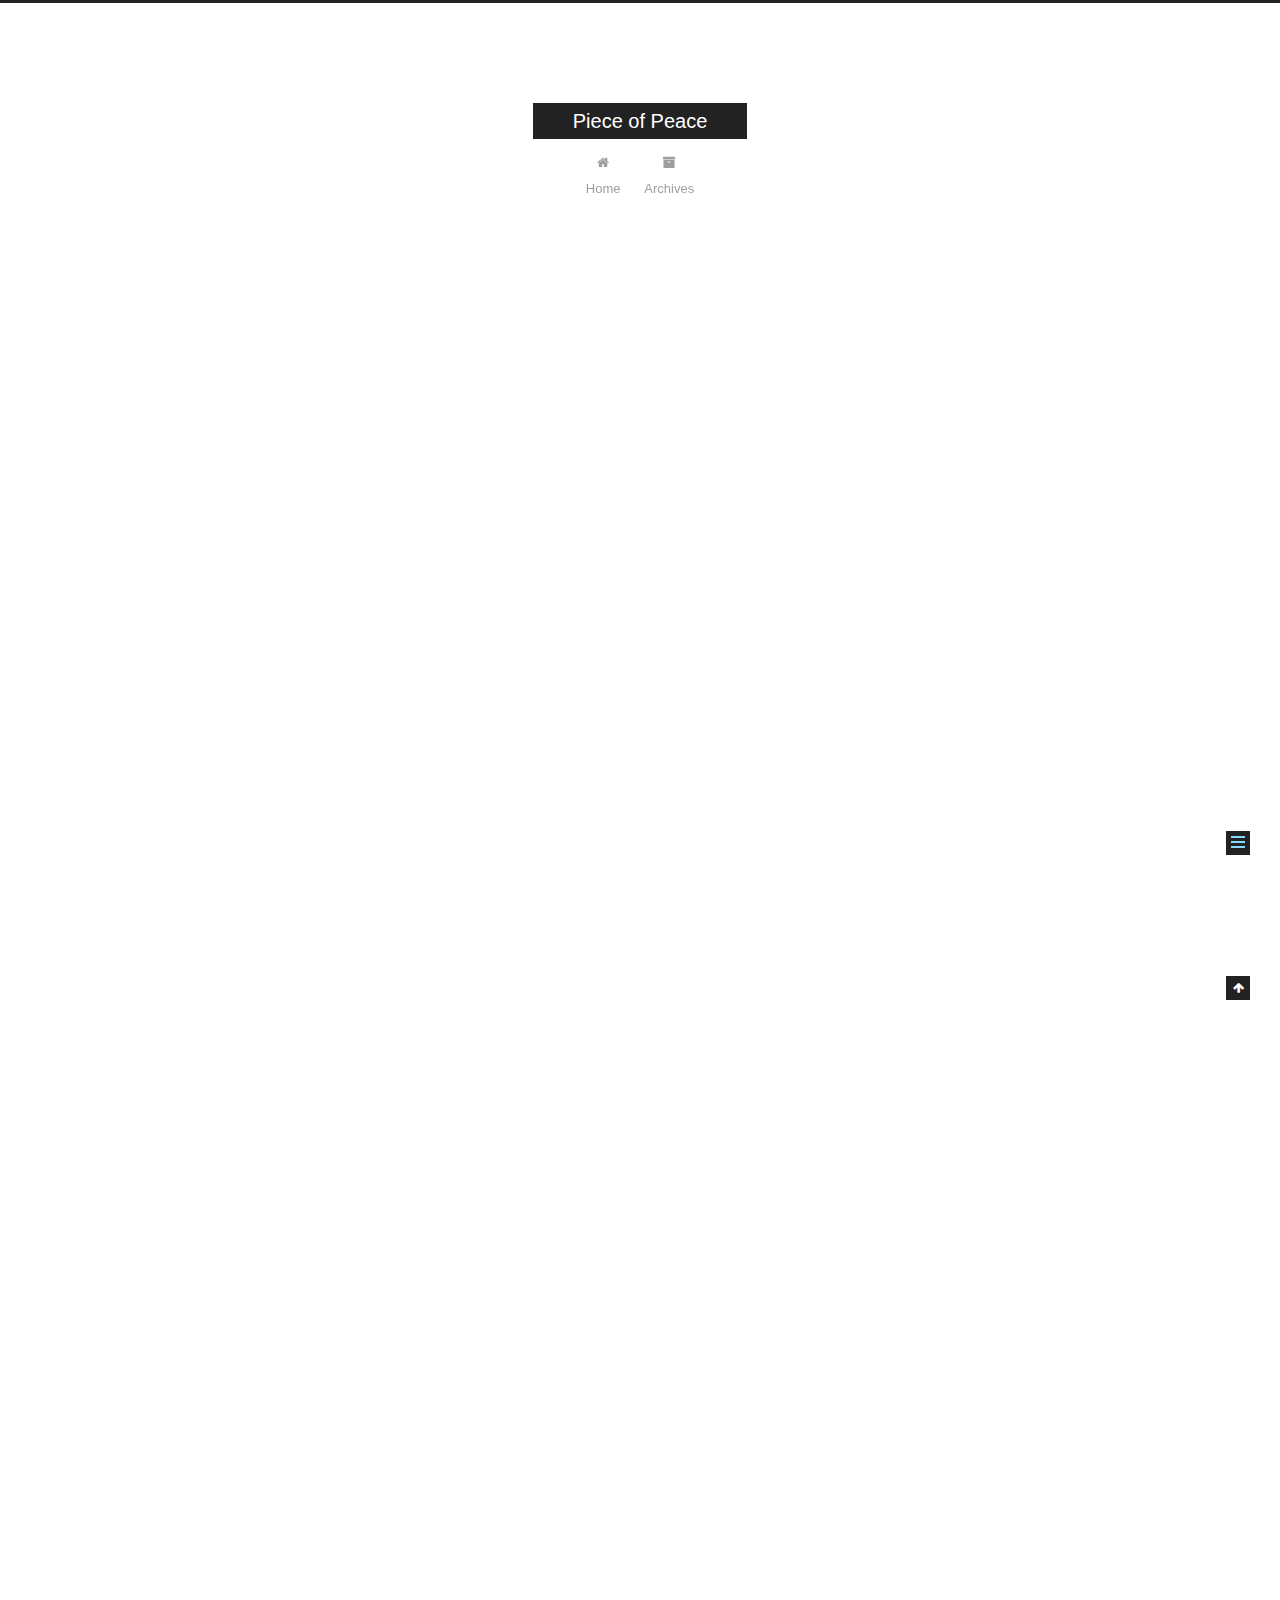
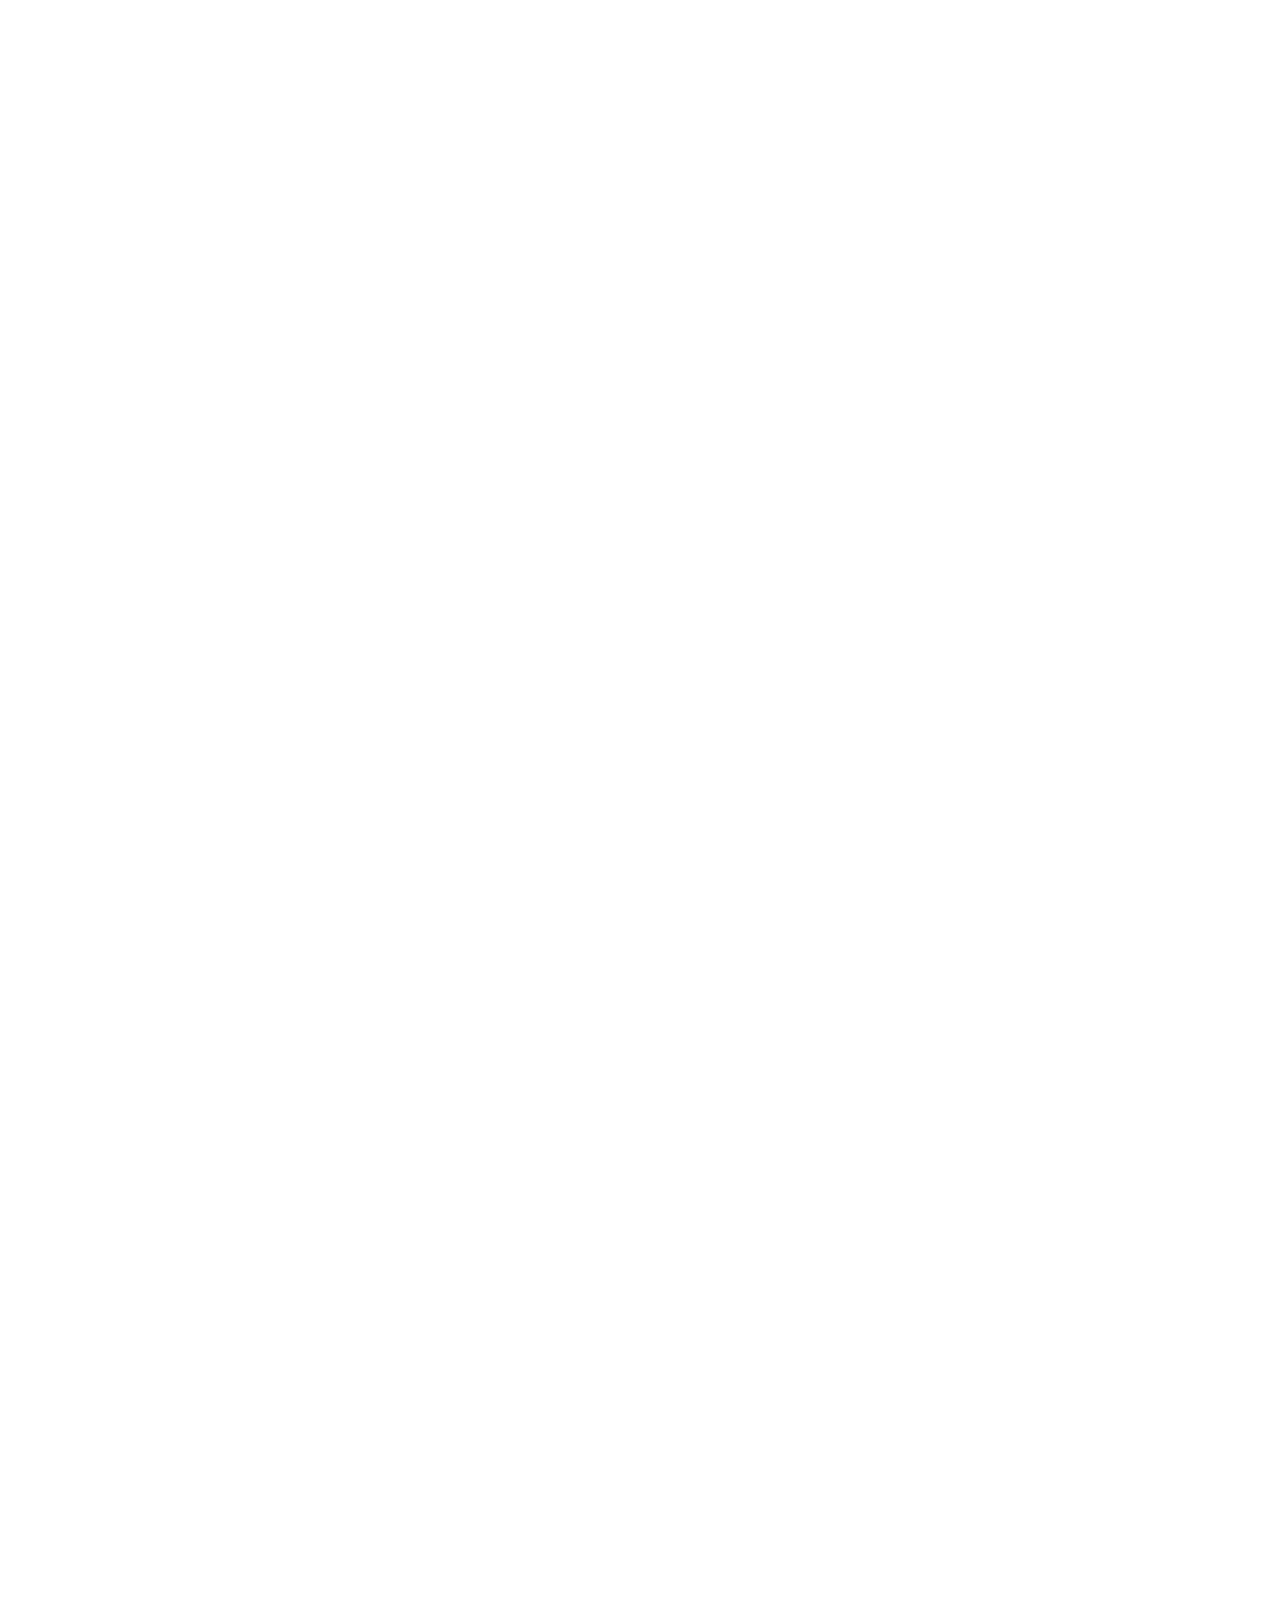
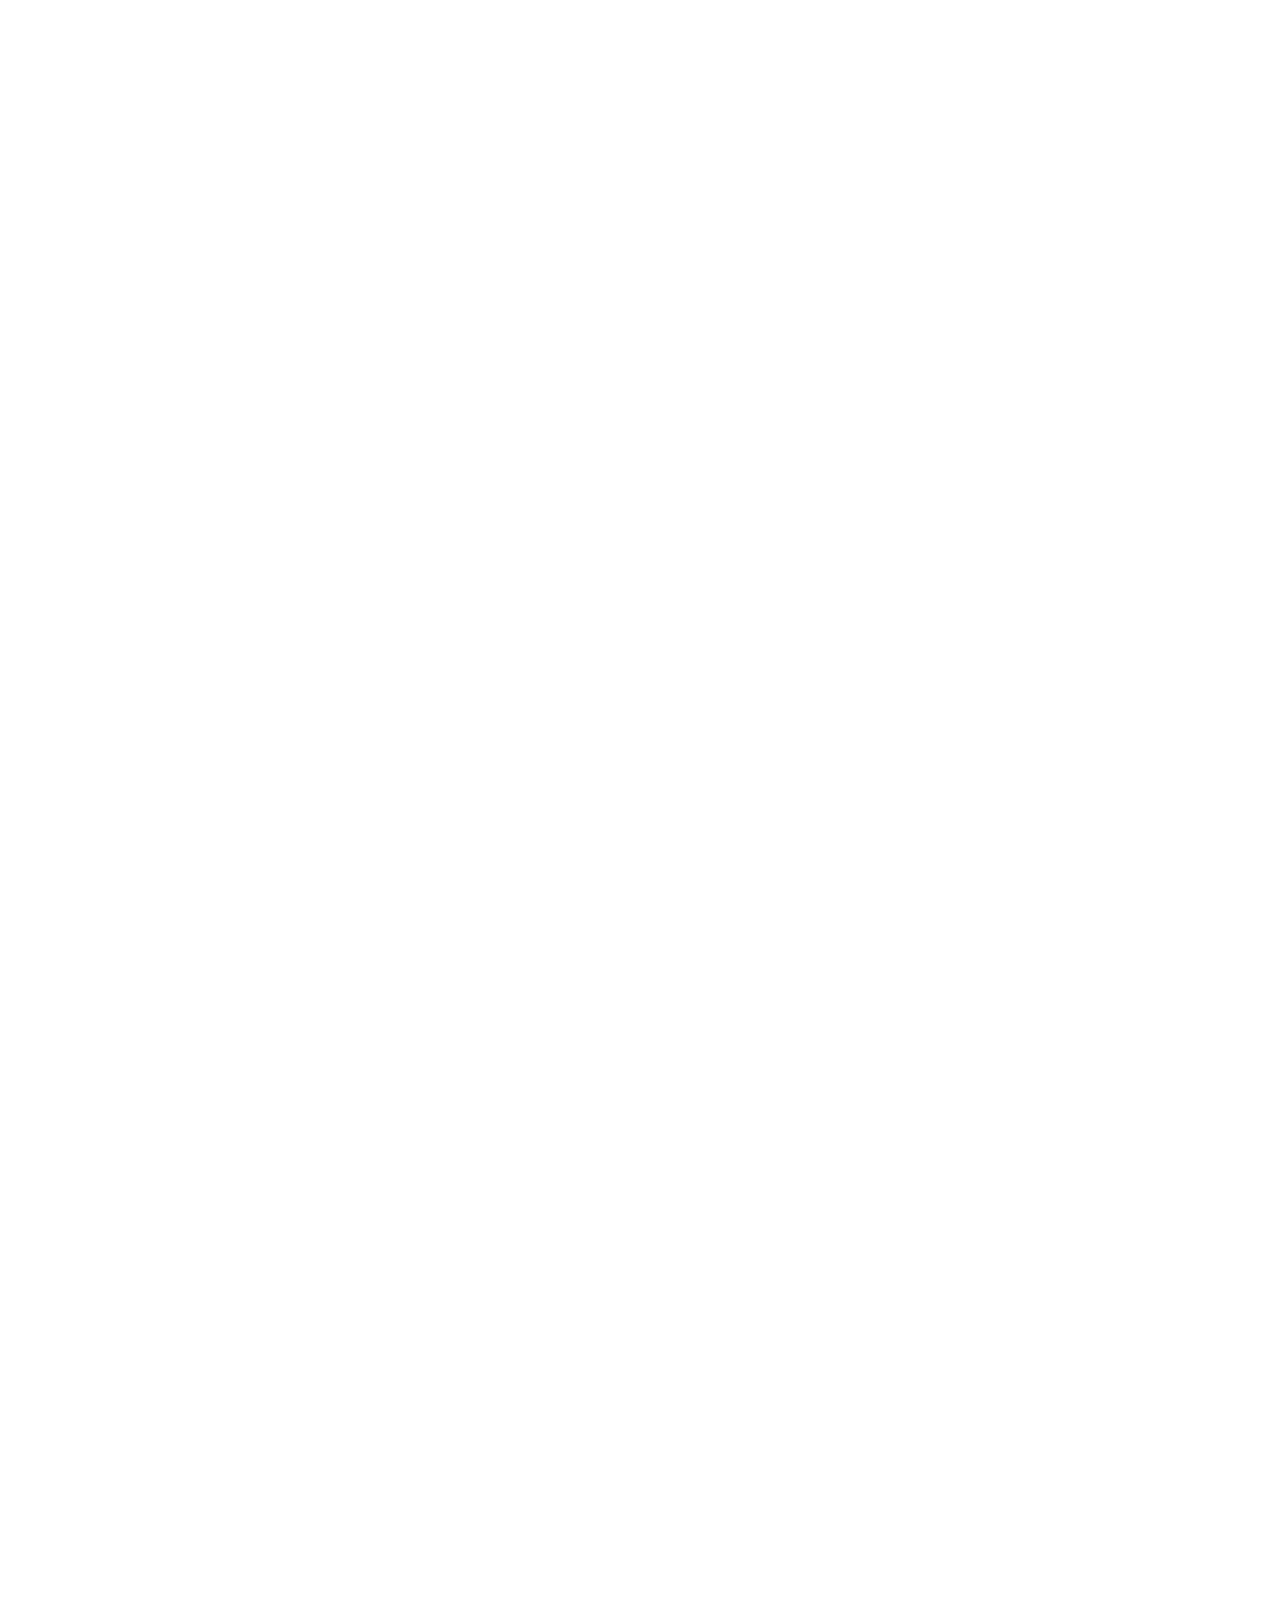
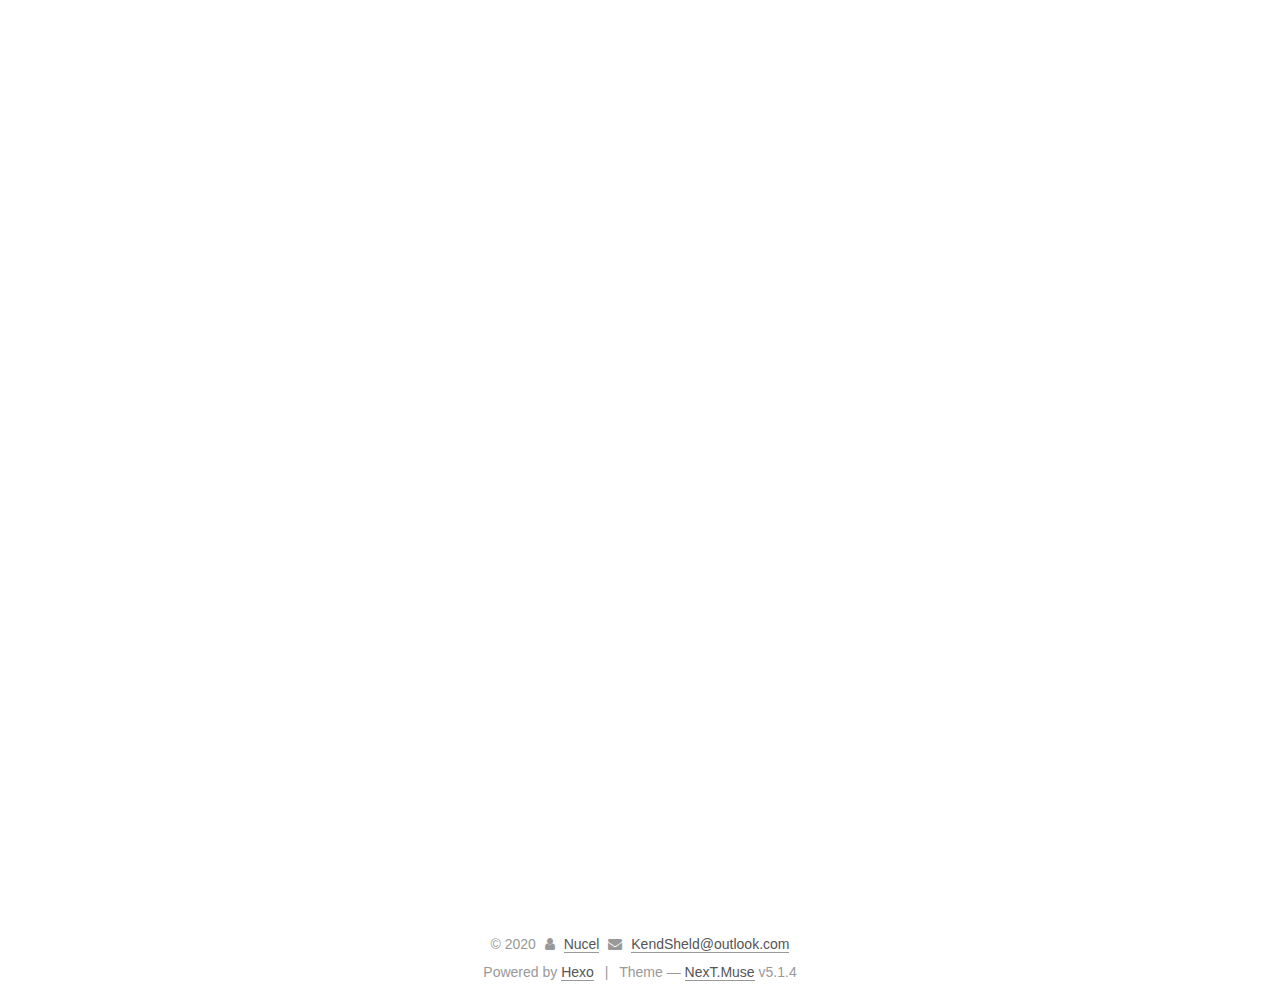
<file: 2020/04/10/Murmurhash/index.html>
<!DOCTYPE html>



  


<html class="theme-next muse use-motion" lang="zh-CN">
<head>
  <meta charset="UTF-8"/>
<meta http-equiv="X-UA-Compatible" content="IE=edge" />
<meta name="viewport" content="width=device-width, initial-scale=1, maximum-scale=1"/>
<meta name="theme-color" content="#222">









<meta http-equiv="Cache-Control" content="no-transform" />
<meta http-equiv="Cache-Control" content="no-siteapp" />
















  
  
  <link href="/lib/fancybox/source/jquery.fancybox.css?v=2.1.5" rel="stylesheet" type="text/css" />







<link href="/lib/font-awesome/css/font-awesome.min.css?v=4.6.2" rel="stylesheet" type="text/css" />

<link href="/css/main.css?v=5.1.4" rel="stylesheet" type="text/css" />


  <link rel="apple-touch-icon" sizes="180x180" href="/images/apple-touch-icon-next.png?v=5.1.4">


  <link rel="icon" type="image/png" sizes="32x32" href="/images/favicon-32x32-next.png?v=5.1.4">


  <link rel="icon" type="image/png" sizes="16x16" href="/images/favicon-16x16-next.png?v=5.1.4">


  <link rel="mask-icon" href="/images/logo.svg?v=5.1.4" color="#222">





  <meta name="keywords" content="Hexo, NexT" />










<meta name="description" content="MurmurHash - A fast non-cryptographic hash function A summary about MurmurHash3, most contents are from Internet. Ref:  Wikipedia S. Derosiaux   MurmurHash is a non-cryptographic hash function suitabl">
<meta property="og:type" content="article">
<meta property="og:title" content="Murmurhash">
<meta property="og:url" content="https://github.com/Nekosan17/2020/04/10/Murmurhash/index.html">
<meta property="og:site_name" content="Piece of Peace">
<meta property="og:description" content="MurmurHash - A fast non-cryptographic hash function A summary about MurmurHash3, most contents are from Internet. Ref:  Wikipedia S. Derosiaux   MurmurHash is a non-cryptographic hash function suitabl">
<meta property="og:locale" content="zh_CN">
<meta property="article:published_time" content="2020-04-09T18:36:02.407Z">
<meta property="article:modified_time" content="2020-04-09T18:35:54.234Z">
<meta property="article:author" content="Nucel">
<meta name="twitter:card" content="summary">



<script type="text/javascript" id="hexo.configurations">
  var NexT = window.NexT || {};
  var CONFIG = {
    root: '/',
    scheme: 'Muse',
    version: '5.1.4',
    sidebar: {"position":"left","display":"post","offset":12,"b2t":false,"scrollpercent":false,"onmobile":false},
    fancybox: true,
    tabs: true,
    motion: {"enable":true,"async":false,"transition":{"post_block":"fadeIn","post_header":"slideDownIn","post_body":"slideDownIn","coll_header":"slideLeftIn","sidebar":"slideUpIn"}},
    duoshuo: {
      userId: '0',
      author: 'Author'
    },
    algolia: {
      applicationID: '',
      apiKey: '',
      indexName: '',
      hits: {"per_page":10},
      labels: {"input_placeholder":"Search for Posts","hits_empty":"We didn't find any results for the search: ${query}","hits_stats":"${hits} results found in ${time} ms"}
    }
  };
</script>



  <link rel="canonical" href="https://github.com/Nekosan17/2020/04/10/Murmurhash/"/>





  <title>Murmurhash | Piece of Peace</title>
  








<meta name="generator" content="Hexo 4.2.0"></head>

<body itemscope itemtype="http://schema.org/WebPage" lang="zh-CN">

  
  
    
  

  <div class="container sidebar-position-left page-post-detail">
    <div class="headband"></div>

    <header id="header" class="header" itemscope itemtype="http://schema.org/WPHeader">
      <div class="header-inner"><div class="site-brand-wrapper">
  <div class="site-meta ">
    

    <div class="custom-logo-site-title">
      <a href="/"  class="brand" rel="start">
        <span class="logo-line-before"><i></i></span>
        <span class="site-title">Piece of Peace</span>
        <span class="logo-line-after"><i></i></span>
      </a>
    </div>
      
        <p class="site-subtitle"></p>
      
  </div>

  <div class="site-nav-toggle">
    <button>
      <span class="btn-bar"></span>
      <span class="btn-bar"></span>
      <span class="btn-bar"></span>
    </button>
  </div>
</div>

<nav class="site-nav">
  

  
    <ul id="menu" class="menu">
      
        
        <li class="menu-item menu-item-home">
          <a href="/" rel="section">
            
              <i class="menu-item-icon fa fa-fw fa-home"></i> <br />
            
            Home
          </a>
        </li>
      
        
        <li class="menu-item menu-item-archives">
          <a href="/archives/" rel="section">
            
              <i class="menu-item-icon fa fa-fw fa-archive"></i> <br />
            
            Archives
          </a>
        </li>
      

      
    </ul>
  

  
</nav>



 </div>
    </header>

    <main id="main" class="main">
      <div class="main-inner">
        <div class="content-wrap">
          <div id="content" class="content">
            

  <div id="posts" class="posts-expand">
    

  

  
  
  

  <article class="post post-type-normal" itemscope itemtype="http://schema.org/Article">
  
  
  
  <div class="post-block">
    <link itemprop="mainEntityOfPage" href="https://github.com/Nekosan17/2020/04/10/Murmurhash/">

    <span hidden itemprop="author" itemscope itemtype="http://schema.org/Person">
      <meta itemprop="name" content="Nucel">
      <meta itemprop="description" content="">
      <meta itemprop="image" content="/images/avatar.gif">
    </span>

    <span hidden itemprop="publisher" itemscope itemtype="http://schema.org/Organization">
      <meta itemprop="name" content="Piece of Peace">
    </span>

    
      <header class="post-header">

        
        
          <h1 class="post-title" itemprop="name headline">Murmurhash</h1>
        

        <div class="post-meta">
          <span class="post-time">
            
              <span class="post-meta-item-icon">
                <i class="fa fa-calendar-o"></i>
              </span>
              
                <span class="post-meta-item-text">Posted on</span>
              
              <time title="Post created" itemprop="dateCreated datePublished" datetime="2020-04-10T02:36:02+08:00">
                2020-04-10
              </time>
            

            

            
          </span>

          

          
            
          

          
          

          

          

          

        </div>
      </header>
    

    
    
    
    <div class="post-body" itemprop="articleBody">

      
      

      
        <h1 id="MurmurHash-A-fast-non-cryptographic-hash-function"><a href="#MurmurHash-A-fast-non-cryptographic-hash-function" class="headerlink" title="MurmurHash - A fast non-cryptographic hash function"></a>MurmurHash - A fast non-cryptographic hash function</h1><blockquote>
<p>A summary about MurmurHash3, most contents are from Internet.</p>
<p>Ref: </p>
<p><a href="https://en.wikipedia.org/wiki/MurmurHash#Algorithm" target="_blank" rel="noopener">Wikipedia</a></p>
<p><a href="https://www.sderosiaux.com/articles/2017/08/26/the-murmur3-hash-function--hashtables-bloom-filters-hyperloglog/" target="_blank" rel="noopener">S. Derosiaux</a></p>
</blockquote>
<blockquote>
<p>MurmurHash is a non-cryptographic hash function suitable for genral hash-based lookup. It was created by Austin Appleby in 2008 and is currently hosted on Github along with its test suite named ‘SMHasher’. It also exists in a number of variants, all of which have been released into the public domain. The name comes frome two basic operations, mutiply (MU) and rotate (R), used in its inner loop.</p>
<p>Unlike cryptographic hash functions, it is not specifically designed to be difficult to reverse by an adversary, making it unsuitable for cryptographic purposes.</p>
</blockquote>
<h2 id="Feature"><a href="#Feature" class="headerlink" title="Feature"></a>Feature</h2><ul>
<li>Simple and fast: it needs to use as few instructions as possible, while being as fast as possible and remaining statistically strong.</li>
<li>Distribution: it needs to pass the Chi-Square distribution tests for all keysets and bucket sizes to ensure there is no correlation whatsoever and is similar to pure randomness. The hash space should be filled randomly.</li>
<li>Avalanche Effect: when one bit in the key changes, at least half the bits should changes in the hash. It is to ensure the funtion has a good randomization and no forecast is possible (or hardly).</li>
<li>Collision Resistance: a good hash function should almost never have collisions. In the 128-bit variant, the hash space is quite huge: 3.4028237e+38: it should be nearly impossible to have a collision. Moreover, 2 different keys should have only a random chance to collision, no more.</li>
</ul>
<h2 id="Algorithm"><a href="#Algorithm" class="headerlink" title="Algorithm"></a>Algorithm</h2><figure class="highlight c"><table><tr><td class="gutter"><pre><span class="line">1</span><br><span class="line">2</span><br><span class="line">3</span><br><span class="line">4</span><br><span class="line">5</span><br><span class="line">6</span><br><span class="line">7</span><br><span class="line">8</span><br><span class="line">9</span><br><span class="line">10</span><br><span class="line">11</span><br><span class="line">12</span><br><span class="line">13</span><br><span class="line">14</span><br><span class="line">15</span><br><span class="line">16</span><br><span class="line">17</span><br><span class="line">18</span><br><span class="line">19</span><br><span class="line">20</span><br><span class="line">21</span><br><span class="line">22</span><br><span class="line">23</span><br><span class="line">24</span><br><span class="line">25</span><br><span class="line">26</span><br><span class="line">27</span><br><span class="line">28</span><br><span class="line">29</span><br><span class="line">30</span><br><span class="line">31</span><br><span class="line">32</span><br><span class="line">33</span><br><span class="line">34</span><br><span class="line">35</span><br><span class="line">36</span><br><span class="line">37</span><br><span class="line">38</span><br><span class="line">39</span><br><span class="line">40</span><br><span class="line">41</span><br><span class="line">42</span><br><span class="line">43</span><br><span class="line">44</span><br><span class="line">45</span><br><span class="line">46</span><br><span class="line">47</span><br><span class="line">48</span><br></pre></td><td class="code"><pre><span class="line">algorithm Murmur3_32 is</span><br><span class="line">    <span class="comment">// Note: In this version, all arithmetic is performed with unsigned 32-bit integers.</span></span><br><span class="line">    <span class="comment">//       In the case of overflow, the result is reduced modulo 232.</span></span><br><span class="line">    input: key, len, seed</span><br><span class="line">    </span><br><span class="line">    c1 ← <span class="number">0xcc9e2d51</span></span><br><span class="line">    c2 ← <span class="number">0x1b873593</span></span><br><span class="line">    r1 ← <span class="number">15</span></span><br><span class="line">    r2 ← <span class="number">13</span></span><br><span class="line">    m ← <span class="number">5</span></span><br><span class="line">    n ← <span class="number">0xe6546b64</span></span><br><span class="line"> </span><br><span class="line">    hash ← seed</span><br><span class="line"></span><br><span class="line">    <span class="keyword">for</span> each fourByteChunk of key <span class="keyword">do</span></span><br><span class="line">        k ← fourByteChunk</span><br><span class="line"></span><br><span class="line">        k ← k × c1</span><br><span class="line">        k ← k ROL r1</span><br><span class="line">        k ← k × c2</span><br><span class="line"></span><br><span class="line">        hash ← hash XOR k</span><br><span class="line">        hash ← hash ROL r2</span><br><span class="line">        hash ← (hash × m) + n</span><br><span class="line"></span><br><span class="line">    with any remainingBytesInKey <span class="keyword">do</span></span><br><span class="line">        remainingBytes ← SwapToLittleEndian(remainingBytesInKey)</span><br><span class="line">        <span class="comment">// Note: Endian swapping is only necessary on big-endian machines.</span></span><br><span class="line">        <span class="comment">// The purpose is to place the meaningful digits towards the low end of the value,</span></span><br><span class="line">        <span class="comment">// so that these digits have the greatest potential to affect the low range digits</span></span><br><span class="line">        <span class="comment">// in the subsequent multiplication.  Consider that locating the meaningful digits</span></span><br><span class="line">        <span class="comment">// in the high range would produce a greater effect upon the high digits of the</span></span><br><span class="line">        <span class="comment">// multiplication, and notably, that such high digits are likely to be discarded</span></span><br><span class="line">        <span class="comment">// by the modulo arithmetic under overflow.  We don't want that.</span></span><br><span class="line">        </span><br><span class="line">        remainingBytes ← remainingBytes × c1</span><br><span class="line">        remainingBytes ← remainingBytes ROL r1</span><br><span class="line">        remainingBytes ← remainingBytes × c2</span><br><span class="line"></span><br><span class="line">        hash ← hash XOR remainingBytes</span><br><span class="line"> </span><br><span class="line">    hash ← hash XOR len</span><br><span class="line"></span><br><span class="line">    hash ← <span class="function">hash <span class="title">XOR</span> <span class="params">(hash &gt;&gt; <span class="number">16</span>)</span></span></span><br><span class="line">    hash ← hash × 0x85ebca6b</span><br><span class="line">    hash ← <span class="function">hash <span class="title">XOR</span> <span class="params">(hash &gt;&gt; <span class="number">13</span>)</span></span></span><br><span class="line">    hash ← hash × 0xc2b2ae35</span><br><span class="line">    hash ← <span class="function">hash <span class="title">XOR</span> <span class="params">(hash &gt;&gt; <span class="number">16</span>)</span></span></span><br></pre></td></tr></table></figure>

<p>A sample C implementation follows (for little-endian CPUs)</p>
<figure class="highlight c"><table><tr><td class="gutter"><pre><span class="line">1</span><br><span class="line">2</span><br><span class="line">3</span><br><span class="line">4</span><br><span class="line">5</span><br><span class="line">6</span><br><span class="line">7</span><br><span class="line">8</span><br><span class="line">9</span><br><span class="line">10</span><br><span class="line">11</span><br><span class="line">12</span><br><span class="line">13</span><br><span class="line">14</span><br><span class="line">15</span><br><span class="line">16</span><br><span class="line">17</span><br><span class="line">18</span><br><span class="line">19</span><br><span class="line">20</span><br><span class="line">21</span><br><span class="line">22</span><br><span class="line">23</span><br><span class="line">24</span><br><span class="line">25</span><br><span class="line">26</span><br><span class="line">27</span><br><span class="line">28</span><br><span class="line">29</span><br><span class="line">30</span><br><span class="line">31</span><br><span class="line">32</span><br><span class="line">33</span><br><span class="line">34</span><br><span class="line">35</span><br><span class="line">36</span><br><span class="line">37</span><br><span class="line">38</span><br><span class="line">39</span><br></pre></td><td class="code"><pre><span class="line"><span class="function"><span class="keyword">static</span> <span class="keyword">inline</span> uint32_t <span class="title">murmur_32_scramble</span><span class="params">(<span class="keyword">uint32_t</span> k)</span> </span>&#123;</span><br><span class="line">    k *= <span class="number">0xcc9e2d51</span>;</span><br><span class="line">    k = (k &lt;&lt; <span class="number">15</span>) | (k &gt;&gt; <span class="number">17</span>);</span><br><span class="line">    k *= <span class="number">0x1b873593</span>;</span><br><span class="line">    <span class="keyword">return</span> k;</span><br><span class="line">&#125;</span><br><span class="line"><span class="keyword">uint32_t</span> murmur3_32(<span class="keyword">const</span> <span class="keyword">uint8_t</span>* key, <span class="keyword">size_t</span> len, <span class="keyword">uint32_t</span> seed)</span><br><span class="line">&#123;</span><br><span class="line">	<span class="keyword">uint32_t</span> h = seed;</span><br><span class="line">    <span class="keyword">uint32_t</span> k;</span><br><span class="line">    <span class="comment">/* Read in groups of 4. */</span></span><br><span class="line">    <span class="keyword">for</span> (<span class="keyword">size_t</span> i = len &gt;&gt; <span class="number">2</span>; i; i--) &#123;</span><br><span class="line">        <span class="comment">// Here is a source of differing results across endiannesses.</span></span><br><span class="line">        <span class="comment">// A swap here has no effects on hash properties though.</span></span><br><span class="line">        k = *((<span class="keyword">uint32_t</span>*)key);</span><br><span class="line">        key += <span class="keyword">sizeof</span>(<span class="keyword">uint32_t</span>);</span><br><span class="line">        h ^= murmur_32_scramble(k);</span><br><span class="line">        h = (h &lt;&lt; <span class="number">13</span>) | (h &gt;&gt; <span class="number">19</span>);</span><br><span class="line">        h = h * <span class="number">5</span> + <span class="number">0xe6546b64</span>;</span><br><span class="line">    &#125;</span><br><span class="line">    <span class="comment">/* Read the rest. */</span></span><br><span class="line">    k = <span class="number">0</span>;</span><br><span class="line">    <span class="keyword">for</span> (<span class="keyword">size_t</span> i = len &amp; <span class="number">3</span>; i; i--) &#123;</span><br><span class="line">        k &lt;&lt;= <span class="number">8</span>;</span><br><span class="line">        k |= key[i - <span class="number">1</span>];</span><br><span class="line">    &#125;</span><br><span class="line">    <span class="comment">// A swap is *not* necessary here because the preceding loop already</span></span><br><span class="line">    <span class="comment">// places the low bytes in the low places according to whatever endianness</span></span><br><span class="line">    <span class="comment">// we use. Swaps only apply when the memory is copied in a chunk.</span></span><br><span class="line">    h ^= murmur_32_scramble(k);</span><br><span class="line">    <span class="comment">/* Finalize. */</span></span><br><span class="line">	h ^= len;</span><br><span class="line">	h ^= h &gt;&gt; <span class="number">16</span>;</span><br><span class="line">	h *= <span class="number">0x85ebca6b</span>;</span><br><span class="line">	h ^= h &gt;&gt; <span class="number">13</span>;</span><br><span class="line">	h *= <span class="number">0xc2b2ae35</span>;</span><br><span class="line">	h ^= h &gt;&gt; <span class="number">16</span>;</span><br><span class="line">	<span class="keyword">return</span> h;</span><br><span class="line">&#125;</span><br></pre></td></tr></table></figure>

<p>As preceding code we see, this algorithm needs 3 parameters and some constants to work.</p>
<p>Parameters:</p>
<ul>
<li><p>key</p>
<p>The thing you want to hash</p>
</li>
<li><p>len</p>
<p>A leng</p>
</li>
<li><p>seed</p>
<p>A seed to start with. It is often customizable but it has to be carefully set beacause a different seed will lead to a different hash for the same key (hence careful of multi-threading environments etc.).</p>
</li>
</ul>
<p>Constants:</p>
<p>Some fixed constants determined empirically (through a simulated-annealing algorithm).</p>
<ul>
<li><p>c1</p>
</li>
<li><p>c2</p>
</li>
<li><p>r1</p>
<p>Indicates the position to ratate the bits, it would be change if using different bit size like 128 bits.</p>
</li>
<li><p>r2</p>
<p>Indicates the position to ratate the bits, it would be change if using different bit size like 128 bits.</p>
</li>
<li><p>m</p>
<p>A number to multiply</p>
</li>
<li><p>n</p>
<p>A number to plus</p>
</li>
<li><p>…</p>
</li>
</ul>
<h2 id="Avalanche-Effect"><a href="#Avalanche-Effect" class="headerlink" title="Avalanche Effect"></a>Avalanche Effect</h2><p>Murmur3 has a good avalanche effect.</p>
<p>When one bit in the key is flip, then at least half of the bits in the hash should change.</p>
<ul>
<li>Key: <code>0001</code> ⇨ <code>2484513939</code> (32-bit) / <code>e0f2f4fbd96bb1d5d96bb1d5d96bb1d5</code> (128-bit)</li>
<li>Key: <code>0010</code> ⇨ <code>0019522071</code> (32-bit) / <code>9dd4f4e73df769b33df769b33df769b3</code> (128-bit)</li>
<li>Key: <code>0011</code> ⇨ <code>0264741300</code> (32-bit) / <code>34164a823c142feb3c142feb3c142feb</code> (128-bit)</li>
</ul>
<p>The finalizer (or bit mixer) of a hash function takes care of the avalanche effect, it’s the last part of the process.</p>
<p>In Scal, murmur 3 is part of the standard library, and it’s defined using the 32-bit finalizer (Int):</p>
<figure class="highlight scala"><table><tr><td class="gutter"><pre><span class="line">1</span><br><span class="line">2</span><br><span class="line">3</span><br><span class="line">4</span><br><span class="line">5</span><br><span class="line">6</span><br><span class="line">7</span><br><span class="line">8</span><br><span class="line">9</span><br></pre></td><td class="code"><pre><span class="line"><span class="keyword">private</span> <span class="keyword">final</span> <span class="function"><span class="keyword">def</span> <span class="title">avalanche</span></span>(hash: <span class="type">Int</span>): <span class="type">Int</span> = &#123;</span><br><span class="line">  <span class="keyword">var</span> h = hash</span><br><span class="line">  h ^= h &gt;&gt;&gt; <span class="number">16</span></span><br><span class="line">  h *= <span class="number">0x85ebca6b</span></span><br><span class="line">  h ^= h &gt;&gt;&gt; <span class="number">13</span></span><br><span class="line">  h *= <span class="number">0xc2b2ae35</span></span><br><span class="line">  h ^= h &gt;&gt;&gt; <span class="number">16</span></span><br><span class="line">  h</span><br><span class="line">&#125;</span><br></pre></td></tr></table></figure>

<p>It’s also possible to use Guava, which implements both 32-bit and 128-bit variant, with the 64-bit finalizer (long):</p>
<figure class="highlight java"><table><tr><td class="gutter"><pre><span class="line">1</span><br><span class="line">2</span><br><span class="line">3</span><br><span class="line">4</span><br><span class="line">5</span><br><span class="line">6</span><br><span class="line">7</span><br><span class="line">8</span><br></pre></td><td class="code"><pre><span class="line"><span class="function"><span class="keyword">private</span> <span class="keyword">static</span> <span class="keyword">long</span> <span class="title">fmix64</span><span class="params">(<span class="keyword">long</span> k)</span> </span>&#123;</span><br><span class="line">  k ^= k &gt;&gt;&gt; <span class="number">33</span>;</span><br><span class="line">  k *= <span class="number">0xff51afd7ed558ccdL</span>;</span><br><span class="line">  k ^= k &gt;&gt;&gt; <span class="number">33</span>;</span><br><span class="line">  k *= <span class="number">0xc4ceb9fe1a85ec53L</span>;</span><br><span class="line">  k ^= k &gt;&gt;&gt; <span class="number">33</span>;</span><br><span class="line">  <span class="keyword">return</span> k;</span><br><span class="line">&#125;</span><br></pre></td></tr></table></figure>

<h2 id="The-Seed"><a href="#The-Seed" class="headerlink" title="The Seed"></a>The Seed</h2><p>As we know, the seed can be customized, and we will get different result from the same key if the seed is different.</p>
<p>We must be especially aware that in a multi-thread or distributed processes environment that need to get the same hash for a given key: they must use the same seed!</p>
<h2 id="Application"><a href="#Application" class="headerlink" title="Application"></a>Application</h2><p>It is used across several domains:</p>
<ul>
<li>ID generator</li>
<li>Checksums</li>
<li>Hash tables</li>
<li>Bloom filters</li>
<li>Hyperloglog</li>
<li>…</li>
</ul>

      
    </div>
    
    
    

    

    

    

    <footer class="post-footer">
      

      
      
      

      
        <div class="post-nav">
          <div class="post-nav-next post-nav-item">
            
              <a href="/2019/11/06/ArrayList-Vector-LinkedList/" rel="next" title="ArrayList-Vector-LinkedList">
                <i class="fa fa-chevron-left"></i> ArrayList-Vector-LinkedList
              </a>
            
          </div>

          <span class="post-nav-divider"></span>

          <div class="post-nav-prev post-nav-item">
            
          </div>
        </div>
      

      
      
    </footer>
  </div>
  
  
  
  </article>



    <div class="post-spread">
      
    </div>
  </div>


          </div>
          


          

  



        </div>
        
          
  
  <div class="sidebar-toggle">
    <div class="sidebar-toggle-line-wrap">
      <span class="sidebar-toggle-line sidebar-toggle-line-first"></span>
      <span class="sidebar-toggle-line sidebar-toggle-line-middle"></span>
      <span class="sidebar-toggle-line sidebar-toggle-line-last"></span>
    </div>
  </div>

  <aside id="sidebar" class="sidebar">
    
    <div class="sidebar-inner">

      

      
        <ul class="sidebar-nav motion-element">
          <li class="sidebar-nav-toc sidebar-nav-active" data-target="post-toc-wrap">
            Table of Contents
          </li>
          <li class="sidebar-nav-overview" data-target="site-overview-wrap">
            Overview
          </li>
        </ul>
      

      <section class="site-overview-wrap sidebar-panel">
        <div class="site-overview">
          <div class="site-author motion-element" itemprop="author" itemscope itemtype="http://schema.org/Person">
            
              <p class="site-author-name" itemprop="name">Nucel</p>
              <p class="site-description motion-element" itemprop="description"></p>
          </div>

          <nav class="site-state motion-element">

            
              <div class="site-state-item site-state-posts">
              
                <a href="/archives/%7C%7Carchive">
              
                  <span class="site-state-item-count">2</span>
                  <span class="site-state-item-name">posts</span>
                </a>
              </div>
            

            

            

          </nav>

          

          

          
          

          
          

          

        </div>
      </section>

      
      <!--noindex-->
        <section class="post-toc-wrap motion-element sidebar-panel sidebar-panel-active">
          <div class="post-toc">

            
              
            

            
              <div class="post-toc-content"><ol class="nav"><li class="nav-item nav-level-1"><a class="nav-link" href="#MurmurHash-A-fast-non-cryptographic-hash-function"><span class="nav-number">1.</span> <span class="nav-text">MurmurHash - A fast non-cryptographic hash function</span></a><ol class="nav-child"><li class="nav-item nav-level-2"><a class="nav-link" href="#Feature"><span class="nav-number">1.1.</span> <span class="nav-text">Feature</span></a></li><li class="nav-item nav-level-2"><a class="nav-link" href="#Algorithm"><span class="nav-number">1.2.</span> <span class="nav-text">Algorithm</span></a></li><li class="nav-item nav-level-2"><a class="nav-link" href="#Avalanche-Effect"><span class="nav-number">1.3.</span> <span class="nav-text">Avalanche Effect</span></a></li><li class="nav-item nav-level-2"><a class="nav-link" href="#The-Seed"><span class="nav-number">1.4.</span> <span class="nav-text">The Seed</span></a></li><li class="nav-item nav-level-2"><a class="nav-link" href="#Application"><span class="nav-number">1.5.</span> <span class="nav-text">Application</span></a></li></ol></li></ol></div>
            

          </div>
        </section>
      <!--/noindex-->
      

      

    </div>
  </aside>


        
      </div>
    </main>

    <footer id="footer" class="footer">
      <div class="footer-inner">
        <div class="copyright">&copy; <span itemprop="copyrightYear">2020</span>
  <span class="with-love">
    <i class="fa fa-user"></i>
  </span>
  <span class="author" itemprop="copyrightHolder">
  <a href="https://github.com/Nekosan17">Nucel</a>
  </span>
  <span class="with-love">
    <i class="fa fa-envelope"></i>
  </span>
  <span class="author">
  <a href="mailto:KendSheld@outlook.com">KendSheld@outlook.com</a>
  </span>
  
</div>


  <div class="powered-by">Powered by <a class="theme-link" target="_blank" href="https://hexo.io">Hexo</a></div>



  <span class="post-meta-divider">|</span>



  <div class="theme-info">Theme &mdash; <a class="theme-link" target="_blank" href="https://github.com/iissnan/hexo-theme-next">NexT.Muse</a> v5.1.4</div>




        







        
      </div>
    </footer>

    
      <div class="back-to-top">
        <i class="fa fa-arrow-up"></i>
        
      </div>
    

    

  </div>

  

<script type="text/javascript">
  if (Object.prototype.toString.call(window.Promise) !== '[object Function]') {
    window.Promise = null;
  }
</script>









  












  
  
    <script type="text/javascript" src="/lib/jquery/index.js?v=2.1.3"></script>
  

  
  
    <script type="text/javascript" src="/lib/fastclick/lib/fastclick.min.js?v=1.0.6"></script>
  

  
  
    <script type="text/javascript" src="/lib/jquery_lazyload/jquery.lazyload.js?v=1.9.7"></script>
  

  
  
    <script type="text/javascript" src="/lib/velocity/velocity.min.js?v=1.2.1"></script>
  

  
  
    <script type="text/javascript" src="/lib/velocity/velocity.ui.min.js?v=1.2.1"></script>
  

  
  
    <script type="text/javascript" src="/lib/fancybox/source/jquery.fancybox.pack.js?v=2.1.5"></script>
  


  


  <script type="text/javascript" src="/js/src/utils.js?v=5.1.4"></script>

  <script type="text/javascript" src="/js/src/motion.js?v=5.1.4"></script>



  
  

  
  <script type="text/javascript" src="/js/src/scrollspy.js?v=5.1.4"></script>
<script type="text/javascript" src="/js/src/post-details.js?v=5.1.4"></script>



  


  <script type="text/javascript" src="/js/src/bootstrap.js?v=5.1.4"></script>



  


  




	





  





  












  





  

  

  

  
  

  

  

  

</body>
</html>
</file>
<file: css/main.css>
/* normalize.css v3.0.2 | MIT License | git.io/normalize */
html {
  font-family: sans-serif; /* 1 */
  -ms-text-size-adjust: 100%; /* 2 */
  -webkit-text-size-adjust: 100%; /* 2 */
}
body {
  margin: 0;
}
article,
aside,
details,
figcaption,
figure,
footer,
header,
hgroup,
main,
menu,
nav,
section,
summary {
  display: block;
}
audio,
canvas,
progress,
video {
  display: inline-block; /* 1 */
  vertical-align: baseline; /* 2 */
}
audio:not([controls]) {
  display: none;
  height: 0;
}
[hidden],
template {
  display: none;
}
a {
  background-color: transparent;
}
a:active,
a:hover {
  outline: 0;
}
abbr[title] {
  border-bottom: 1px dotted;
}
b,
strong {
  font-weight: bold;
}
dfn {
  font-style: italic;
}
h1 {
  font-size: 2em;
  margin: 0.67em 0;
}
mark {
  background: #ff0;
  color: #000;
}
small {
  font-size: 80%;
}
sub,
sup {
  font-size: 75%;
  line-height: 0;
  position: relative;
  vertical-align: baseline;
}
sup {
  top: -0.5em;
}
sub {
  bottom: -0.25em;
}
img {
  border: 0;
}
svg:not(:root) {
  overflow: hidden;
}
figure {
  margin: 1em 40px;
}
hr {
  -moz-box-sizing: content-box;
  box-sizing: content-box;
  height: 0;
}
pre {
  overflow: auto;
}
code,
kbd,
pre,
samp {
  font-family: monospace, monospace;
  font-size: 1em;
}
button,
input,
optgroup,
select,
textarea {
  color: inherit; /* 1 */
  font: inherit; /* 2 */
  margin: 0; /* 3 */
}
button {
  overflow: visible;
}
button,
select {
  text-transform: none;
}
button,
html input[type="button"],
input[type="reset"],
input[type="submit"] {
  -webkit-appearance: button; /* 2 */
  cursor: pointer; /* 3 */
}
button[disabled],
html input[disabled] {
  cursor: default;
}
button::-moz-focus-inner,
input::-moz-focus-inner {
  border: 0;
  padding: 0;
}
input {
  line-height: normal;
}
input[type="checkbox"],
input[type="radio"] {
  box-sizing: border-box; /* 1 */
  padding: 0; /* 2 */
}
input[type="number"]::-webkit-inner-spin-button,
input[type="number"]::-webkit-outer-spin-button {
  height: auto;
}
input[type="search"] {
  -webkit-appearance: textfield; /* 1 */
  -moz-box-sizing: content-box;
  -webkit-box-sizing: content-box; /* 2 */
  box-sizing: content-box;
}
input[type="search"]::-webkit-search-cancel-button,
input[type="search"]::-webkit-search-decoration {
  -webkit-appearance: none;
}
fieldset {
  border: 1px solid #c0c0c0;
  margin: 0 2px;
  padding: 0.35em 0.625em 0.75em;
}
legend {
  border: 0; /* 1 */
  padding: 0; /* 2 */
}
textarea {
  overflow: auto;
}
optgroup {
  font-weight: bold;
}
table {
  border-collapse: collapse;
  border-spacing: 0;
}
td,
th {
  padding: 0;
}
::selection {
  background: #262a30;
  color: #fff;
}
body {
  position: relative;
  font-family: 'Lato', "PingFang SC", "Microsoft YaHei", sans-serif;
  font-size: 14px;
  line-height: 2;
  color: #555;
  background: #fff;
}
@media (max-width: 767px) {
  body {
    padding-right: 0 !important;
  }
}
@media (min-width: 768px) and (max-width: 991px) {
  body {
    padding-right: 0 !important;
  }
}
@media (min-width: 1600px) {
  body {
    font-size: 16px;
  }
}
h1,
h2,
h3,
h4,
h5,
h6 {
  margin: 0;
  padding: 0;
  font-weight: bold;
  line-height: 1.5;
  font-family: 'Lato', "PingFang SC", "Microsoft YaHei", sans-serif;
}
h2,
h3,
h4,
h5,
h6 {
  margin: 20px 0 15px;
}
h1 {
  font-size: 22px;
}
@media (max-width: 767px) {
  h1 {
    font-size: 18px;
  }
}
h2 {
  font-size: 20px;
}
@media (max-width: 767px) {
  h2 {
    font-size: 16px;
  }
}
h3 {
  font-size: 18px;
}
@media (max-width: 767px) {
  h3 {
    font-size: 14px;
  }
}
h4 {
  font-size: 16px;
}
@media (max-width: 767px) {
  h4 {
    font-size: 12px;
  }
}
h5 {
  font-size: 14px;
}
@media (max-width: 767px) {
  h5 {
    font-size: 10px;
  }
}
h6 {
  font-size: 12px;
}
@media (max-width: 767px) {
  h6 {
    font-size: 8px;
  }
}
p {
  margin: 0 0 20px 0;
}
a {
  color: #555;
  text-decoration: none;
  outline: none;
  border-bottom: 1px solid #999;
  word-wrap: break-word;
}
a:hover {
  color: #222;
  border-bottom-color: #222;
}
blockquote {
  margin: 0;
  padding: 0;
}
img {
  display: block;
  margin: auto;
  max-width: 100%;
  height: auto;
}
hr {
  margin: 40px 0;
  height: 3px;
  border: none;
  background-color: #ddd;
  background-image: repeating-linear-gradient(-45deg, #fff, #fff 4px, transparent 4px, transparent 8px);
}
blockquote {
  padding: 0 15px;
  color: #666;
  border-left: 4px solid #ddd;
}
blockquote cite::before {
  content: "-";
  padding: 0 5px;
}
dt {
  font-weight: 700;
}
dd {
  margin: 0;
  padding: 0;
}
kbd {
  border: 1px solid #ccc;
  border-radius: 0.2em;
  box-shadow: 0.1em 0.1em 0.2em rgba(0,0,0,0.1);
  background-color: #f9f9f9;
  font-family: inherit;
  background-image: -webkit-linear-gradient(top, #eee, #fff, #eee);
  padding: 0.1em 0.3em;
  white-space: nowrap;
}
.text-left {
  text-align: left;
}
.text-center {
  text-align: center;
}
.text-right {
  text-align: right;
}
.text-justify {
  text-align: justify;
}
.text-nowrap {
  white-space: nowrap;
}
.text-lowercase {
  text-transform: lowercase;
}
.text-uppercase {
  text-transform: uppercase;
}
.text-capitalize {
  text-transform: capitalize;
}
.center-block {
  display: block;
  margin-left: auto;
  margin-right: auto;
}
.clearfix:before,
.clearfix:after {
  content: " ";
  display: table;
}
.clearfix:after {
  clear: both;
}
.pullquote {
  width: 45%;
}
.pullquote.left {
  float: left;
  margin-left: 5px;
  margin-right: 10px;
}
.pullquote.right {
  float: right;
  margin-left: 10px;
  margin-right: 5px;
}
.affix.affix.affix {
  position: fixed;
}
.translation {
  margin-top: -20px;
  font-size: 14px;
  color: #999;
}
.scrollbar-measure {
  width: 100px;
  height: 100px;
  overflow: scroll;
  position: absolute;
  top: -9999px;
}
.use-motion .motion-element {
  opacity: 0;
}
table {
  margin: 20px 0;
  width: 100%;
  border-collapse: collapse;
  border-spacing: 0;
  border: 1px solid #ddd;
  font-size: 14px;
  table-layout: fixed;
  word-wrap: break-all;
}
table>tbody>tr:nth-of-type(odd) {
  background-color: #f9f9f9;
}
table>tbody>tr:hover {
  background-color: #f5f5f5;
}
caption,
th,
td {
  padding: 8px;
  text-align: left;
  vertical-align: middle;
  font-weight: normal;
}
th,
td {
  border-bottom: 3px solid #ddd;
  border-right: 1px solid #eee;
}
th {
  padding-bottom: 10px;
  font-weight: 700;
}
td {
  border-bottom-width: 1px;
}
html,
body {
  height: 100%;
}
.container {
  position: relative;
  min-height: 100%;
}
.header-inner {
  margin: 0 auto;
  padding: 100px 0 70px;
  width: 700px;
}
@media (min-width: 1600px) {
  .container .header-inner {
    width: 900px;
  }
}
.main {
  padding-bottom: 150px;
}
.main-inner {
  margin: 0 auto;
  width: 700px;
}
@media (min-width: 1600px) {
  .container .main-inner {
    width: 900px;
  }
}
.footer {
  position: absolute;
  left: 0;
  bottom: 0;
  width: 100%;
  min-height: 50px;
}
.footer-inner {
  box-sizing: border-box;
  margin: 20px auto;
  width: 700px;
}
@media (min-width: 1600px) {
  .container .footer-inner {
    width: 900px;
  }
}
pre,
.highlight {
  overflow: auto;
  margin: 20px 0;
  padding: 0;
  font-size: 13px;
  color: #4d4d4c;
  background: #f7f7f7;
  line-height: 1.6;
}
pre,
code {
  font-family: consolas, Menlo, "PingFang SC", "Microsoft YaHei", monospace;
}
code {
  padding: 2px 4px;
  word-wrap: break-word;
  color: #555;
  background: #eee;
  border-radius: 3px;
  font-size: 13px;
}
pre {
  padding: 10px;
}
pre code {
  padding: 0;
  color: #4d4d4c;
  background: none;
  text-shadow: none;
}
.highlight {
  border-radius: 1px;
}
.highlight pre {
  border: none;
  margin: 0;
  padding: 10px 0;
}
.highlight table {
  margin: 0;
  width: auto;
  border: none;
}
.highlight td {
  border: none;
  padding: 0;
}
.highlight figcaption {
  font-size: 1em;
  color: #4d4d4c;
  line-height: 1em;
  margin-bottom: 1em;
}
.highlight figcaption:before,
.highlight figcaption:after {
  content: " ";
  display: table;
}
.highlight figcaption:after {
  clear: both;
}
.highlight figcaption a {
  float: right;
  color: #4d4d4c;
}
.highlight figcaption a:hover {
  border-bottom-color: #4d4d4c;
}
.highlight .gutter pre {
  padding-left: 10px;
  padding-right: 10px;
  color: #869194;
  text-align: right;
  background-color: #eff2f3;
}
.highlight .code pre {
  width: 100%;
  padding-left: 10px;
  padding-right: 10px;
  background-color: #f7f7f7;
}
.highlight .line {
  height: 20px;
}
.gutter {
  -webkit-user-select: none;
  -moz-user-select: none;
  -ms-user-select: none;
  user-select: none;
}
.gist table {
  width: auto;
}
.gist table td {
  border: none;
}
pre .deletion {
  background: #fdd;
}
pre .addition {
  background: #dfd;
}
pre .meta {
  color: #8959a8;
}
pre .comment {
  color: #8e908c;
}
pre .variable,
pre .attribute,
pre .tag,
pre .regexp,
pre .ruby .constant,
pre .xml .tag .title,
pre .xml .pi,
pre .xml .doctype,
pre .html .doctype,
pre .css .id,
pre .css .class,
pre .css .pseudo {
  color: #c82829;
}
pre .number,
pre .preprocessor,
pre .built_in,
pre .literal,
pre .params,
pre .constant,
pre .command {
  color: #f5871f;
}
pre .ruby .class .title,
pre .css .rules .attribute,
pre .string,
pre .value,
pre .inheritance,
pre .header,
pre .ruby .symbol,
pre .xml .cdata,
pre .special,
pre .number,
pre .formula {
  color: #718c00;
}
pre .title,
pre .css .hexcolor {
  color: #3e999f;
}
pre .function,
pre .python .decorator,
pre .python .title,
pre .ruby .function .title,
pre .ruby .title .keyword,
pre .perl .sub,
pre .javascript .title,
pre .coffeescript .title {
  color: #4271ae;
}
pre .keyword,
pre .javascript .function {
  color: #8959a8;
}
.full-image.full-image.full-image.full-image {
  border: none;
  max-width: 100%;
  width: auto;
  margin: 20px auto 25px;
}
@media (min-width: 992px) {
  .full-image.full-image.full-image.full-image {
    max-width: none;
    width: 110%;
    margin: 25px -5%;
  }
}
.blockquote-center,
.page-home .post-type-quote blockquote,
.page-post-detail .post-type-quote blockquote {
  position: relative;
  margin: 40px 0;
  padding: 0;
  border-left: none;
  text-align: center;
}
.blockquote-center::before,
.page-home .post-type-quote blockquote::before,
.page-post-detail .post-type-quote blockquote::before,
.blockquote-center::after,
.page-home .post-type-quote blockquote::after,
.page-post-detail .post-type-quote blockquote::after {
  position: absolute;
  content: ' ';
  display: block;
  width: 100%;
  height: 24px;
  opacity: 0.2;
  background-repeat: no-repeat;
  background-position: 0 -6px;
  background-size: 22px 22px;
}
.blockquote-center::before,
.page-home .post-type-quote blockquote::before,
.page-post-detail .post-type-quote blockquote::before {
  top: -20px;
  background-image: url("../images/quote-l.svg");
  border-top: 1px solid #ccc;
}
.blockquote-center::after,
.page-home .post-type-quote blockquote::after,
.page-post-detail .post-type-quote blockquote::after {
  bottom: -20px;
  background-image: url("../images/quote-r.svg");
  border-bottom: 1px solid #ccc;
  background-position: 100% 8px;
}
.blockquote-center p,
.page-home .post-type-quote blockquote p,
.page-post-detail .post-type-quote blockquote p,
.blockquote-center div,
.page-home .post-type-quote blockquote div,
.page-post-detail .post-type-quote blockquote div {
  text-align: center;
}
.post .post-body .group-picture img {
  box-sizing: border-box;
  padding: 0 3px;
  border: none;
}
.post .group-picture-row {
  overflow: hidden;
  margin-top: 6px;
}
.post .group-picture-row:first-child {
  margin-top: 0;
}
.post .group-picture-column {
  float: left;
}
.page-post-detail .post-body .group-picture-column {
  float: none;
  margin-top: 10px;
  width: auto !important;
}
.page-post-detail .post-body .group-picture-column img {
  margin: 0 auto;
}
.page-archive .group-picture-container {
  overflow: hidden;
}
.page-archive .group-picture-row {
  float: left;
}
.page-archive .group-picture-row:first-child {
  margin-top: 6px;
}
.page-archive .group-picture-column {
  max-width: 150px;
  max-height: 150px;
}
.post-body .note {
  position: relative;
  padding: 15px;
  margin-bottom: 20px;
  border: 1px solid #eee;
  border-left-width: 5px;
  border-radius: 3px;
}
.post-body .note h2,
.post-body .note h3,
.post-body .note h4,
.post-body .note h5,
.post-body .note h6 {
  margin-top: 0;
  margin-bottom: 0;
  border-bottom: initial;
  padding-top: 0 !important;
}
.post-body .note p:first-child,
.post-body .note ul:first-child,
.post-body .note ol:first-child,
.post-body .note table:first-child,
.post-body .note pre:first-child,
.post-body .note blockquote:first-child {
  margin-top: 0;
}
.post-body .note p:last-child,
.post-body .note ul:last-child,
.post-body .note ol:last-child,
.post-body .note table:last-child,
.post-body .note pre:last-child,
.post-body .note blockquote:last-child {
  margin-bottom: 0;
}
.post-body .note.default {
  border-left-color: #777;
}
.post-body .note.default h2,
.post-body .note.default h3,
.post-body .note.default h4,
.post-body .note.default h5,
.post-body .note.default h6 {
  color: #777;
}
.post-body .note.primary {
  border-left-color: #6f42c1;
}
.post-body .note.primary h2,
.post-body .note.primary h3,
.post-body .note.primary h4,
.post-body .note.primary h5,
.post-body .note.primary h6 {
  color: #6f42c1;
}
.post-body .note.info {
  border-left-color: #428bca;
}
.post-body .note.info h2,
.post-body .note.info h3,
.post-body .note.info h4,
.post-body .note.info h5,
.post-body .note.info h6 {
  color: #428bca;
}
.post-body .note.success {
  border-left-color: #5cb85c;
}
.post-body .note.success h2,
.post-body .note.success h3,
.post-body .note.success h4,
.post-body .note.success h5,
.post-body .note.success h6 {
  color: #5cb85c;
}
.post-body .note.warning {
  border-left-color: #f0ad4e;
}
.post-body .note.warning h2,
.post-body .note.warning h3,
.post-body .note.warning h4,
.post-body .note.warning h5,
.post-body .note.warning h6 {
  color: #f0ad4e;
}
.post-body .note.danger {
  border-left-color: #d9534f;
}
.post-body .note.danger h2,
.post-body .note.danger h3,
.post-body .note.danger h4,
.post-body .note.danger h5,
.post-body .note.danger h6 {
  color: #d9534f;
}
.post-body .label {
  display: inline;
  padding: 0 2px;
  white-space: nowrap;
}
.post-body .label.default {
  background-color: #f0f0f0;
}
.post-body .label.primary {
  background-color: #efe6f7;
}
.post-body .label.info {
  background-color: #e5f2f8;
}
.post-body .label.success {
  background-color: #e7f4e9;
}
.post-body .label.warning {
  background-color: #fcf6e1;
}
.post-body .label.danger {
  background-color: #fae8eb;
}
.post-body .tabs {
  position: relative;
  display: block;
  margin-bottom: 20px;
  padding-top: 10px;
}
.post-body .tabs ul.nav-tabs {
  margin: 0;
  padding: 0;
  display: flex;
  margin-bottom: -1px;
}
@media (max-width: 413px) {
  .post-body .tabs ul.nav-tabs {
    display: block;
    margin-bottom: 5px;
  }
}
.post-body .tabs ul.nav-tabs li.tab {
  list-style-type: none !important;
  margin: 0 0.25em 0 0;
  border-top: 3px solid transparent;
  border-left: 1px solid transparent;
  border-right: 1px solid transparent;
}
@media (max-width: 413px) {
  .post-body .tabs ul.nav-tabs li.tab {
    margin: initial;
    border-top: 1px solid transparent;
    border-left: 3px solid transparent;
    border-right: 1px solid transparent;
    border-bottom: 1px solid transparent;
  }
}
.post-body .tabs ul.nav-tabs li.tab a {
  outline: 0;
  border-bottom: initial;
  display: block;
  line-height: 1.8em;
  padding: 0.25em 0.75em;
  transition-duration: 0.2s;
  transition-timing-function: ease-out;
  transition-delay: 0s;
}
.post-body .tabs ul.nav-tabs li.tab a i {
  width: 1.285714285714286em;
}
.post-body .tabs ul.nav-tabs li.tab.active {
  border-top: 3px solid #fc6423;
  border-left: 1px solid #ddd;
  border-right: 1px solid #ddd;
  background-color: #fff;
}
@media (max-width: 413px) {
  .post-body .tabs ul.nav-tabs li.tab.active {
    border-top: 1px solid #ddd;
    border-left: 3px solid #fc6423;
    border-right: 1px solid #ddd;
    border-bottom: 1px solid #ddd;
  }
}
.post-body .tabs ul.nav-tabs li.tab.active a {
  cursor: default;
  color: #555;
}
.post-body .tabs .tab-content {
  background-color: #fff;
}
.post-body .tabs .tab-content .tab-pane {
  border: 1px solid #ddd;
  padding: 20px 20px 0 20px;
}
.post-body .tabs .tab-content .tab-pane:not(.active) {
  display: none !important;
}
.post-body .tabs .tab-content .tab-pane.active {
  display: block !important;
}
.btn {
  display: inline-block;
  padding: 0 20px;
  font-size: 14px;
  color: #fff;
  background: #222;
  border: 2px solid #222;
  text-decoration: none;
  border-radius: 0;
  transition-property: background-color;
  transition-duration: 0.2s;
  transition-timing-function: ease-in-out;
  transition-delay: 0s;
  line-height: 2;
}
.btn:hover {
  border-color: #222;
  color: #222;
  background: #fff;
}
.btn +.btn {
  margin: 0 0 8px 8px;
}
.btn .fa-fw {
  width: 1.285714285714286em;
  text-align: left;
}
.btn-bar {
  display: block;
  width: 22px;
  height: 2px;
  background: #555;
  border-radius: 1px;
}
.btn-bar+.btn-bar {
  margin-top: 4px;
}
.pagination {
  margin: 120px 0 40px;
  text-align: center;
  border-top: 1px solid #eee;
}
.page-number-basic,
.pagination .prev,
.pagination .next,
.pagination .page-number,
.pagination .space {
  display: inline-block;
  position: relative;
  top: -1px;
  margin: 0 10px;
  padding: 0 11px;
}
@media (max-width: 767px) {
  .page-number-basic,
  .pagination .prev,
  .pagination .next,
  .pagination .page-number,
  .pagination .space {
    margin: 0 5px;
  }
}
.pagination .prev,
.pagination .next,
.pagination .page-number {
  border-bottom: 0;
  border-top: 1px solid #eee;
  transition-property: border-color;
  transition-duration: 0.2s;
  transition-timing-function: ease-in-out;
  transition-delay: 0s;
}
.pagination .prev:hover,
.pagination .next:hover,
.pagination .page-number:hover {
  border-top-color: #222;
}
.pagination .space {
  padding: 0;
  margin: 0;
}
.pagination .prev {
  margin-left: 0;
}
.pagination .next {
  margin-right: 0;
}
.pagination .page-number.current {
  color: #fff;
  background: #ccc;
  border-top-color: #ccc;
}
@media (max-width: 767px) {
  .pagination {
    border-top: none;
  }
  .pagination .prev,
  .pagination .next,
  .pagination .page-number {
    margin-bottom: 10px;
    border-top: 0;
    border-bottom: 1px solid #eee;
    padding: 0 10px;
  }
  .pagination .prev:hover,
  .pagination .next:hover,
  .pagination .page-number:hover {
    border-bottom-color: #222;
  }
}
.comments {
  margin: 60px 20px 0;
}
.tag-cloud {
  text-align: center;
}
.tag-cloud a {
  display: inline-block;
  margin: 10px;
}
.back-to-top {
  box-sizing: border-box;
  position: fixed;
  bottom: -100px;
  right: 30px;
  z-index: 1050;
  padding: 0 6px;
  width: 24px;
  background: #222;
  font-size: 12px;
  opacity: 1;
  color: #fff;
  cursor: pointer;
  text-align: center;
  -webkit-transform: translateZ(0);
  transition-property: bottom;
  transition-duration: 0.2s;
  transition-timing-function: ease-in-out;
  transition-delay: 0s;
}
@media (min-width: 768px) and (max-width: 991px) {
  .back-to-top {
    display: none !important;
  }
}
@media (max-width: 767px) {
  .back-to-top {
    display: none !important;
  }
}
.back-to-top.back-to-top-on {
  bottom: 19px;
}
.header {
  background: transparent;
}
.header-inner {
  position: relative;
}
.headband {
  height: 3px;
  background: #222;
}
.site-meta {
  margin: 0;
  text-align: center;
}
@media (max-width: 767px) {
  .site-meta {
    text-align: center;
  }
}
.brand {
  position: relative;
  display: inline-block;
  padding: 0 40px;
  color: #fff;
  background: #222;
  border-bottom: none;
}
.brand:hover {
  color: #fff;
}
.logo {
  display: inline-block;
  margin-right: 5px;
  line-height: 36px;
  vertical-align: top;
}
.site-title {
  display: inline-block;
  vertical-align: top;
  line-height: 36px;
  font-size: 20px;
  font-weight: normal;
  font-family: 'Lato', "PingFang SC", "Microsoft YaHei", sans-serif;
}
.site-subtitle {
  margin-top: 10px;
  font-size: 13px;
  color: #999;
}
.use-motion .brand {
  opacity: 0;
}
.use-motion .logo,
.use-motion .site-title,
.use-motion .site-subtitle {
  opacity: 0;
  position: relative;
  top: -10px;
}
.site-nav-toggle {
  display: none;
  position: absolute;
  top: 10px;
  left: 10px;
}
@media (max-width: 767px) {
  .site-nav-toggle {
    display: block;
  }
}
.site-nav-toggle button {
  margin-top: 2px;
  padding: 9px 10px;
  background: transparent;
  border: none;
}
@media (max-width: 767px) {
  .site-nav {
    display: none;
    margin: 0 -10px;
    padding: 0 10px;
    clear: both;
    border-top: 1px solid #ddd;
  }
}
@media (min-width: 768px) and (max-width: 991px) {
  .site-nav {
    display: block !important;
  }
}
@media (min-width: 992px) {
  .site-nav {
    display: block !important;
  }
}
.menu {
  margin-top: 20px;
  padding-left: 0;
  text-align: center;
}
.menu .menu-item {
  display: inline-block;
  margin: 0 10px;
  list-style: none;
}
@media screen and (max-width: 767px) {
  .menu .menu-item {
    margin-top: 10px;
  }
}
.menu .menu-item a {
  display: block;
  font-size: 13px;
  line-height: inherit;
  border-bottom: 1px solid transparent;
  transition-property: border-color;
  transition-duration: 0.2s;
  transition-timing-function: ease-in-out;
  transition-delay: 0s;
}
.menu .menu-item a:hover {
  border-bottom-color: #222;
}
.menu .menu-item .fa {
  margin-right: 5px;
}
.use-motion .menu-item {
  opacity: 0;
}
.post-body {
  font-family: 'Lato', "PingFang SC", "Microsoft YaHei", sans-serif;
}
@media (max-width: 767px) {
  .post-body {
    word-break: break-word;
  }
}
.post-body .fancybox img {
  display: block !important;
  margin: 0 auto;
  cursor: pointer;
  cursor: zoom-in;
  cursor: -webkit-zoom-in;
}
.post-body .image-caption,
.post-body .figure .caption {
  margin: -20px auto 15px;
  text-align: center;
  font-size: 14px;
  color: #999;
  font-weight: bold;
  line-height: 1;
}
.post-sticky-flag {
  display: inline-block;
  font-size: 16px;
  -ms-transform: rotate(30deg);
  -webkit-transform: rotate(30deg);
  -moz-transform: rotate(30deg);
  -ms-transform: rotate(30deg);
  -o-transform: rotate(30deg);
  transform: rotate(30deg);
}
.use-motion .post-block,
.use-motion .pagination,
.use-motion .comments {
  opacity: 0;
}
.use-motion .post-header {
  opacity: 0;
}
.use-motion .post-body {
  opacity: 0;
}
.use-motion .collection-title {
  opacity: 0;
}
.posts-expand {
  padding-top: 40px;
}
@media (max-width: 767px) {
  .posts-expand {
    margin: 0 20px;
  }
  .post-body pre .gutter pre {
    padding-right: 10px;
  }
  .post-body .highlight {
    margin-left: 0px;
    margin-right: 0px;
    padding: 0;
  }
  .post-body .highlight .gutter pre {
    padding-right: 10px;
  }
}
@media (min-width: 992px) {
  .posts-expand .post-body {
    text-align: justify;
  }
}
.posts-expand .post-body h2,
.posts-expand .post-body h3,
.posts-expand .post-body h4,
.posts-expand .post-body h5,
.posts-expand .post-body h6 {
  padding-top: 10px;
}
.posts-expand .post-body h2 .header-anchor,
.posts-expand .post-body h3 .header-anchor,
.posts-expand .post-body h4 .header-anchor,
.posts-expand .post-body h5 .header-anchor,
.posts-expand .post-body h6 .header-anchor {
  float: right;
  margin-left: 10px;
  color: #ccc;
  border-bottom-style: none;
  visibility: hidden;
}
.posts-expand .post-body h2 .header-anchor:hover,
.posts-expand .post-body h3 .header-anchor:hover,
.posts-expand .post-body h4 .header-anchor:hover,
.posts-expand .post-body h5 .header-anchor:hover,
.posts-expand .post-body h6 .header-anchor:hover {
  color: inherit;
}
.posts-expand .post-body h2:hover .header-anchor,
.posts-expand .post-body h3:hover .header-anchor,
.posts-expand .post-body h4:hover .header-anchor,
.posts-expand .post-body h5:hover .header-anchor,
.posts-expand .post-body h6:hover .header-anchor {
  visibility: visible;
}
.posts-expand .post-body ul li {
  list-style: circle;
}
.posts-expand .post-body img {
  box-sizing: border-box;
  margin: auto;
  padding: 3px;
  border: 1px solid #ddd;
}
.posts-expand .post-body .fancybox img {
  margin: 0 auto 25px;
}
@media (max-width: 767px) {
  .posts-collapse {
    margin: 0 20px;
  }
  .posts-collapse .post-title,
  .posts-collapse .post-meta {
    display: block;
    width: auto;
    text-align: left;
  }
}
.posts-collapse {
  position: relative;
  z-index: 1010;
  margin-left: 55px;
}
.posts-collapse::after {
  content: " ";
  position: absolute;
  top: 20px;
  left: 0;
  margin-left: -2px;
  width: 4px;
  height: 100%;
  background: #f5f5f5;
  z-index: -1;
}
@media (max-width: 767px) {
  .posts-collapse {
    margin: 0 20px;
  }
}
.posts-collapse .collection-title {
  position: relative;
  margin: 60px 0;
}
.posts-collapse .collection-title h1,
.posts-collapse .collection-title h2 {
  margin-left: 20px;
}
.posts-collapse .collection-title small {
  color: #bbb;
  margin-left: 5px;
}
.posts-collapse .collection-title::before {
  content: " ";
  position: absolute;
  left: 0;
  top: 50%;
  margin-left: -4px;
  margin-top: -4px;
  width: 8px;
  height: 8px;
  background: #bbb;
  border-radius: 50%;
}
.posts-collapse .post {
  margin: 30px 0;
}
.posts-collapse .post-header {
  position: relative;
  transition-duration: 0.2s;
  transition-timing-function: ease-in-out;
  transition-delay: 0s;
  transition-property: border;
  border-bottom: 1px dashed #ccc;
}
.posts-collapse .post-header::before {
  content: " ";
  position: absolute;
  left: 0;
  top: 12px;
  width: 6px;
  height: 6px;
  margin-left: -4px;
  background: #bbb;
  border-radius: 50%;
  border: 1px solid #fff;
  transition-duration: 0.2s;
  transition-timing-function: ease-in-out;
  transition-delay: 0s;
  transition-property: background;
}
.posts-collapse .post-header:hover {
  border-bottom-color: #666;
}
.posts-collapse .post-header:hover::before {
  background: #222;
}
.posts-collapse .post-meta {
  position: absolute;
  font-size: 12px;
  left: 20px;
  top: 5px;
}
.posts-collapse .post-comments-count {
  display: none;
}
.posts-collapse .post-title {
  margin-left: 60px;
  font-size: 16px;
  font-weight: normal;
  line-height: inherit;
}
.posts-collapse .post-title::after {
  margin-left: 3px;
  opacity: 0.6;
}
.posts-collapse .post-title a {
  color: #666;
  border-bottom: none;
}
.page-home .post-type-quote .post-header,
.page-post-detail .post-type-quote .post-header,
.page-home .post-type-quote .post-tags,
.page-post-detail .post-type-quote .post-tags {
  display: none;
}
.posts-expand .post-title {
  text-align: center;
  word-break: break-word;
  font-weight: 400;
}
.posts-expand .post-title-link {
  display: inline-block;
  position: relative;
  color: #555;
  border-bottom: none;
  line-height: 1.2;
  vertical-align: top;
}
.posts-expand .post-title-link::before {
  content: "";
  position: absolute;
  width: 100%;
  height: 2px;
  bottom: 0;
  left: 0;
  background-color: #000;
  visibility: hidden;
  -webkit-transform: scaleX(0);
  -moz-transform: scaleX(0);
  -ms-transform: scaleX(0);
  -o-transform: scaleX(0);
  transform: scaleX(0);
  transition-duration: 0.2s;
  transition-timing-function: ease-in-out;
  transition-delay: 0s;
}
.posts-expand .post-title-link:hover::before {
  visibility: visible;
  -webkit-transform: scaleX(1);
  -moz-transform: scaleX(1);
  -ms-transform: scaleX(1);
  -o-transform: scaleX(1);
  transform: scaleX(1);
}
.posts-expand .post-title-link .fa {
  font-size: 16px;
}
.posts-expand .post-meta {
  margin: 3px 0 60px 0;
  color: #999;
  font-family: 'Lato', "PingFang SC", "Microsoft YaHei", sans-serif;
  font-size: 12px;
  text-align: center;
}
.posts-expand .post-meta .post-category-list {
  display: inline-block;
  margin: 0;
  padding: 3px;
}
.posts-expand .post-meta .post-category-list-link {
  color: #999;
}
.posts-expand .post-meta .post-description {
  font-size: 14px;
  margin-top: 2px;
}
.post-meta-divider {
  margin: 0 0.5em;
}
.post-meta-item-icon {
  margin-right: 3px;
}
@media (min-width: 768px) and (max-width: 991px) {
  .post-meta-item-icon {
    display: inline-block;
  }
}
@media (max-width: 767px) {
  .post-meta-item-icon {
    display: inline-block;
  }
}
@media (min-width: 768px) and (max-width: 991px) {
  .post-meta-item-text {
    display: none;
  }
}
@media (max-width: 767px) {
  .post-meta-item-text {
    display: none;
  }
}
@media (max-width: 767px) {
  .posts-expand .post-comments-count {
    display: none;
  }
}
.post-button {
  margin-top: 40px;
}
.posts-expand .post-tags {
  margin-top: 40px;
  text-align: center;
}
.posts-expand .post-tags a {
  display: inline-block;
  margin-right: 10px;
  font-size: 13px;
}
.post-nav {
  display: table;
  margin-top: 15px;
  width: 100%;
  border-top: 1px solid #eee;
}
.post-nav-divider {
  display: table-cell;
  width: 10%;
}
.post-nav-item {
  display: table-cell;
  padding: 10px 0 0 0;
  width: 45%;
  vertical-align: top;
}
.post-nav-item a {
  position: relative;
  display: block;
  line-height: 25px;
  font-size: 14px;
  color: #555;
  border-bottom: none;
}
.post-nav-item a:hover {
  color: #222;
  border-bottom: none;
}
.post-nav-item a:active {
  top: 2px;
}
.post-nav-item .fa {
  position: absolute;
  top: 8px;
  left: 0;
  font-size: 12px;
}
.post-nav-next a {
  padding-left: 15px;
}
.post-nav-prev {
  text-align: right;
}
.post-nav-prev a {
  padding-right: 15px;
}
.post-nav-prev .fa {
  right: 0;
  left: auto;
}
.posts-expand .post-eof {
  display: block;
  margin: 80px auto 60px;
  width: 8%;
  height: 1px;
  background: #ccc;
  text-align: center;
}
.post:last-child .post-eof.post-eof.post-eof {
  display: none;
}
.post-gallery {
  display: table;
  table-layout: fixed;
  width: 100%;
  border-collapse: separate;
}
.post-gallery-row {
  display: table-row;
}
.post-gallery .post-gallery-img {
  display: table-cell;
  text-align: center;
  vertical-align: middle;
  border: none;
}
.post-gallery .post-gallery-img img {
  max-width: 100%;
  max-height: 100%;
  border: none;
}
.fancybox-close,
.fancybox-close:hover {
  border: none;
}
.rtl.post-body p,
.rtl.post-body a,
.rtl.post-body h1,
.rtl.post-body h2,
.rtl.post-body h3,
.rtl.post-body h4,
.rtl.post-body h5,
.rtl.post-body h6,
.rtl.post-body li,
.rtl.post-body ul,
.rtl.post-body ol {
  direction: rtl;
  font-family: UKIJ Ekran;
}
.rtl.post-title {
  font-family: UKIJ Ekran;
}
.sidebar {
  position: fixed;
  right: 0;
  top: 0;
  bottom: 0;
  width: 0;
  z-index: 1040;
  box-shadow: inset 0 2px 6px #000;
  background: #222;
  -webkit-transform: translateZ(0);
}
.sidebar a {
  color: #999;
  border-bottom-color: #555;
}
.sidebar a:hover {
  color: #eee;
}
@media (min-width: 768px) and (max-width: 991px) {
  .sidebar {
    display: none !important;
  }
}
@media (max-width: 767px) {
  .sidebar {
    display: none !important;
  }
}
.sidebar-inner {
  position: relative;
  padding: 20px 10px;
  color: #999;
  text-align: center;
}
.site-overview-wrap {
  overflow: hidden;
}
.site-overview {
  overflow-y: auto;
  overflow-x: hidden;
}
.sidebar-toggle {
  position: fixed;
  right: 30px;
  bottom: 45px;
  width: 14px;
  height: 14px;
  padding: 5px;
  background: #222;
  line-height: 0;
  z-index: 1050;
  cursor: pointer;
  -webkit-transform: translateZ(0);
}
@media (min-width: 768px) and (max-width: 991px) {
  .sidebar-toggle {
    display: none !important;
  }
}
@media (max-width: 767px) {
  .sidebar-toggle {
    display: none !important;
  }
}
.sidebar-toggle-line {
  position: relative;
  display: inline-block;
  vertical-align: top;
  height: 2px;
  width: 100%;
  background: #fff;
  margin-top: 3px;
}
.sidebar-toggle-line:first-child {
  margin-top: 0;
}
.site-author-image {
  display: block;
  margin: 0 auto;
  padding: 2px;
  max-width: 96px;
  height: auto;
  border: 2px solid #333;
}
.site-author-name {
  margin: 5px 0 0;
  text-align: center;
  color: #f5f5f5;
  font-weight: normal;
}
.site-description {
  margin-top: 5px;
  text-align: center;
  font-size: 14px;
  color: #999;
}
.site-state {
  overflow: hidden;
  line-height: 1.4;
  white-space: nowrap;
  text-align: center;
}
.site-state-item {
  display: inline-block;
  padding: 0 15px;
  border-left: 1px solid #333;
}
.site-state-item:first-child {
  border-left: none;
}
.site-state-item a {
  border-bottom: none;
}
.site-state-item-count {
  display: block;
  text-align: center;
  color: inherit;
  font-weight: 600;
  font-size: 18px;
}
.site-state-item-name {
  font-size: 13px;
  color: inherit;
}
.feed-link {
  margin-top: 20px;
}
.feed-link a {
  display: inline-block;
  padding: 0 15px;
  color: #fc6423;
  border: 1px solid #fc6423;
  border-radius: 4px;
}
.feed-link a i {
  color: #fc6423;
  font-size: 14px;
}
.feed-link a:hover {
  color: #fff;
  background: #fc6423;
}
.feed-link a:hover i {
  color: #fff;
}
.links-of-author {
  margin-top: 20px;
}
.links-of-author a {
  display: inline-block;
  vertical-align: middle;
  margin-right: 10px;
  margin-bottom: 10px;
  border-bottom-color: #555;
  font-size: 13px;
}
.links-of-author a:before {
  display: inline-block;
  vertical-align: middle;
  margin-right: 3px;
  content: " ";
  width: 4px;
  height: 4px;
  border-radius: 50%;
  background: #ff9d6b;
}
.links-of-blogroll {
  font-size: 13px;
}
.links-of-blogroll-title {
  margin-top: 20px;
  font-size: 14px;
  font-weight: 600;
}
.links-of-blogroll-list {
  margin: 0;
  padding: 0;
  list-style: none;
}
.links-of-blogroll-item {
  padding: 2px 10px;
}
.links-of-blogroll-item a {
  max-width: 280px;
  box-sizing: border-box;
  display: inline-block;
  overflow: hidden;
  white-space: nowrap;
  text-overflow: ellipsis;
}
.sidebar-nav {
  margin: 0 0 20px;
  padding-left: 0;
}
.sidebar-nav li {
  display: inline-block;
  cursor: pointer;
  border-bottom: 1px solid transparent;
  font-size: 14px;
  color: #555;
}
.sidebar-nav li:hover {
  color: #f5f5f5;
}
.page-post-detail .sidebar-nav-toc {
  padding: 0 5px;
}
.page-post-detail .sidebar-nav-overview {
  margin-left: 10px;
}
.sidebar-nav .sidebar-nav-active {
  color: #87daff;
  border-bottom-color: #87daff;
}
.sidebar-nav .sidebar-nav-active:hover {
  color: #87daff;
}
.sidebar-panel {
  display: none;
}
.sidebar-panel-active {
  display: block;
}
.post-toc-empty {
  font-size: 14px;
  color: #666;
}
.post-toc-wrap {
  overflow: hidden;
}
.post-toc {
  overflow: auto;
}
.post-toc ol {
  margin: 0;
  padding: 0 2px 5px 10px;
  text-align: left;
  list-style: none;
  font-size: 14px;
}
.post-toc ol > ol {
  padding-left: 0;
}
.post-toc ol a {
  transition-duration: 0.2s;
  transition-timing-function: ease-in-out;
  transition-delay: 0s;
  transition-property: all;
  color: #999;
  border-bottom-color: #555;
}
.post-toc ol a:hover {
  color: #ccc;
  border-bottom-color: #ccc;
}
.post-toc .nav-item {
  overflow: hidden;
  text-overflow: ellipsis;
  text-align: justify;
  white-space: nowrap;
  line-height: 1.8;
}
.post-toc .nav .nav-child {
  display: none;
}
.post-toc .nav .active > .nav-child {
  display: block;
}
.post-toc .nav .active-current > .nav-child {
  display: block;
}
.post-toc .nav .active-current > .nav-child > .nav-item {
  display: block;
}
.post-toc .nav .active > a {
  color: #87daff;
  border-bottom-color: #87daff;
}
.post-toc .nav .active-current > a {
  color: #87daff;
}
.post-toc .nav .active-current > a:hover {
  color: #87daff;
}
.footer {
  font-size: 14px;
  color: #999;
}
.footer img {
  border: none;
}
.footer-inner {
  text-align: center;
}
.with-love {
  display: inline-block;
  margin: 0 5px;
}
.powered-by,
.theme-info {
  display: inline-block;
}
.cc-license {
  margin-top: 10px;
  text-align: center;
}
.cc-license .cc-opacity {
  opacity: 0.7;
  border-bottom: none;
}
.cc-license .cc-opacity:hover {
  opacity: 0.9;
}
.cc-license img {
  display: inline-block;
}
.theme-next #ds-thread #ds-reset {
  color: #555;
}
.theme-next #ds-thread #ds-reset .ds-replybox {
  margin-bottom: 30px;
}
.theme-next #ds-thread #ds-reset .ds-replybox .ds-avatar,
.theme-next #ds-reset .ds-avatar img {
  box-shadow: none;
}
.theme-next #ds-thread #ds-reset .ds-textarea-wrapper {
  border-color: #c7d4e1;
  background: none;
  border-top-right-radius: 3px;
  border-top-left-radius: 3px;
}
.theme-next #ds-thread #ds-reset .ds-textarea-wrapper textarea {
  height: 60px;
}
.theme-next #ds-reset .ds-rounded-top {
  border-radius: 0;
}
.theme-next #ds-thread #ds-reset .ds-post-toolbar {
  box-sizing: border-box;
  border: 1px solid #c7d4e1;
  background: #f6f8fa;
}
.theme-next #ds-thread #ds-reset .ds-post-options {
  height: 40px;
  border: none;
  background: none;
}
.theme-next #ds-thread #ds-reset .ds-toolbar-buttons {
  top: 11px;
}
.theme-next #ds-thread #ds-reset .ds-sync {
  top: 5px;
}
.theme-next #ds-thread #ds-reset .ds-post-button {
  top: 4px;
  right: 5px;
  width: 90px;
  height: 30px;
  border: 1px solid #c5ced7;
  border-radius: 3px;
  background-image: linear-gradient(#fbfbfc, #f5f7f9);
  color: #60676d;
}
.theme-next #ds-thread #ds-reset .ds-post-button:hover {
  background-position: 0 -30px;
  color: #60676d;
}
.theme-next #ds-thread #ds-reset .ds-comments-info {
  padding: 10px 0;
}
.theme-next #ds-thread #ds-reset .ds-sort {
  display: none;
}
.theme-next #ds-thread #ds-reset li.ds-tab a.ds-current {
  border: none;
  background: #f6f8fa;
  color: #60676d;
}
.theme-next #ds-thread #ds-reset li.ds-tab a.ds-current:hover {
  background-color: #e9f0f7;
  color: #60676d;
}
.theme-next #ds-thread #ds-reset li.ds-tab a {
  border-radius: 2px;
  padding: 5px;
}
.theme-next #ds-thread #ds-reset .ds-login-buttons p {
  color: #999;
  line-height: 36px;
}
.theme-next #ds-thread #ds-reset .ds-login-buttons .ds-service-list li {
  height: 28px;
}
.theme-next #ds-thread #ds-reset .ds-service-list a {
  background: none;
  padding: 5px;
  border: 1px solid;
  border-radius: 3px;
  text-align: center;
}
.theme-next #ds-thread #ds-reset .ds-service-list a:hover {
  color: #fff;
  background: #666;
}
.theme-next #ds-thread #ds-reset .ds-service-list .ds-weibo {
  color: #fc9b00;
  border-color: #fc9b00;
}
.theme-next #ds-thread #ds-reset .ds-service-list .ds-weibo:hover {
  background: #fc9b00;
}
.theme-next #ds-thread #ds-reset .ds-service-list .ds-qq {
  color: #60a3ec;
  border-color: #60a3ec;
}
.theme-next #ds-thread #ds-reset .ds-service-list .ds-qq:hover {
  background: #60a3ec;
}
.theme-next #ds-thread #ds-reset .ds-service-list .ds-renren {
  color: #2e7ac4;
  border-color: #2e7ac4;
}
.theme-next #ds-thread #ds-reset .ds-service-list .ds-renren:hover {
  background: #2e7ac4;
}
.theme-next #ds-thread #ds-reset .ds-service-list .ds-douban {
  color: #37994c;
  border-color: #37994c;
}
.theme-next #ds-thread #ds-reset .ds-service-list .ds-douban:hover {
  background: #37994c;
}
.theme-next #ds-thread #ds-reset .ds-service-list .ds-kaixin {
  color: #fef20d;
  border-color: #fef20d;
}
.theme-next #ds-thread #ds-reset .ds-service-list .ds-kaixin:hover {
  background: #fef20d;
}
.theme-next #ds-thread #ds-reset .ds-service-list .ds-netease {
  color: #f00;
  border-color: #f00;
}
.theme-next #ds-thread #ds-reset .ds-service-list .ds-netease:hover {
  background: #f00;
}
.theme-next #ds-thread #ds-reset .ds-service-list .ds-sohu {
  color: #ffcb05;
  border-color: #ffcb05;
}
.theme-next #ds-thread #ds-reset .ds-service-list .ds-sohu:hover {
  background: #ffcb05;
}
.theme-next #ds-thread #ds-reset .ds-service-list .ds-baidu {
  color: #2831e0;
  border-color: #2831e0;
}
.theme-next #ds-thread #ds-reset .ds-service-list .ds-baidu:hover {
  background: #2831e0;
}
.theme-next #ds-thread #ds-reset .ds-service-list .ds-google {
  color: #166bec;
  border-color: #166bec;
}
.theme-next #ds-thread #ds-reset .ds-service-list .ds-google:hover {
  background: #166bec;
}
.theme-next #ds-thread #ds-reset .ds-service-list .ds-weixin {
  color: #00ce0d;
  border-color: #00ce0d;
}
.theme-next #ds-thread #ds-reset .ds-service-list .ds-weixin:hover {
  background: #00ce0d;
}
.theme-next #ds-thread #ds-reset .ds-service-list .ds-more-services {
  border: none;
}
.theme-next #ds-thread #ds-reset .ds-service-list .ds-more-services:hover {
  background: none;
}
.theme-next #ds-reset .duoshuo-ua-admin {
  display: inline-block;
  color: #f00;
}
.theme-next #ds-reset .duoshuo-ua-platform,
.theme-next #ds-reset .duoshuo-ua-browser {
  color: #ccc;
}
.theme-next #ds-reset .duoshuo-ua-platform .fa,
.theme-next #ds-reset .duoshuo-ua-browser .fa {
  display: inline-block;
  margin-right: 3px;
}
.theme-next #ds-reset .duoshuo-ua-separator {
  display: inline-block;
  margin-left: 5px;
}
.theme-next .this_ua {
  background-color: #ccc !important;
  border-radius: 4px;
  padding: 0 5px !important;
  margin: 1px 1px !important;
  border: 1px solid #bbb !important;
  color: #fff;
  display: inline-block !important;
}
.theme-next .this_ua.admin {
  background-color: #d9534f !important;
  border-color: #d9534f !important;
}
.theme-next .this_ua.platform.iOS,
.theme-next .this_ua.platform.Mac,
.theme-next .this_ua.platform.Windows {
  background-color: #39b3d7 !important;
  border-color: #46b8da !important;
}
.theme-next .this_ua.platform.Linux {
  background-color: #3a3a3a !important;
  border-color: #1f1f1f !important;
}
.theme-next .this_ua.platform.Android {
  background-color: #00c47d !important;
  border-color: #01b171 !important;
}
.theme-next .this_ua.browser.Mobile,
.theme-next .this_ua.browser.Chrome {
  background-color: #5cb85c !important;
  border-color: #4cae4c !important;
}
.theme-next .this_ua.browser.Firefox {
  background-color: #f0ad4e !important;
  border-color: #eea236 !important;
}
.theme-next .this_ua.browser.Maxthon,
.theme-next .this_ua.browser.IE {
  background-color: #428bca !important;
  border-color: #357ebd !important;
}
.theme-next .this_ua.browser.baidu,
.theme-next .this_ua.browser.UCBrowser,
.theme-next .this_ua.browser.Opera {
  background-color: #d9534f !important;
  border-color: #d43f3a !important;
}
.theme-next .this_ua.browser.Android,
.theme-next .this_ua.browser.QQBrowser {
  background-color: #78ace9 !important;
  border-color: #4cae4c !important;
}
.post-spread {
  margin-top: 20px;
  text-align: center;
}
.jiathis_style {
  display: inline-block;
}
.jiathis_style a {
  border: none;
}
.fa {
  font-family: FontAwesome !important;
}
.post-spread {
  margin-top: 20px;
  text-align: center;
}
.bdshare-slide-button-box a {
  border: none;
}
.bdsharebuttonbox {
  display: inline-block;
}
.bdsharebuttonbox a {
  border: none;
}
.local-search-pop-overlay {
  position: fixed;
  width: 100%;
  height: 100%;
  top: 0;
  left: 0;
  z-index: 2080;
  background-color: rgba(0,0,0,0.3);
}
.local-search-popup {
  display: none;
  position: fixed;
  top: 10%;
  left: 50%;
  margin-left: -350px;
  width: 700px;
  height: 80%;
  padding: 0;
  background: #fff;
  color: #333;
  z-index: 9999;
  border-radius: 5px;
}
@media (max-width: 767px) {
  .local-search-popup {
    padding: 0;
    top: 0;
    left: 0;
    margin: 0;
    width: 100%;
    height: 100%;
    border-radius: 0;
  }
}
.local-search-popup ul.search-result-list {
  padding: 0;
  margin: 0 5px;
}
.local-search-popup p.search-result {
  border-bottom: 1px dashed #ccc;
  padding: 5px 0;
}
.local-search-popup a.search-result-title {
  font-weight: bold;
  font-size: 16px;
}
.local-search-popup .search-keyword {
  border-bottom: 1px dashed #f00;
  font-weight: bold;
  color: #f00;
}
.local-search-popup .local-search-header {
  padding: 5px;
  height: 36px;
  background: #f5f5f5;
  border-top-left-radius: 5px;
  border-top-right-radius: 5px;
}
.local-search-popup #local-search-result {
  overflow: auto;
  position: relative;
  padding: 5px 25px;
  height: calc(100% - 55px);
}
.local-search-popup .local-search-input-wrapper {
  display: inline-block;
  width: calc(100% - 90px);
  height: 36px;
  line-height: 36px;
  padding: 0 5px;
}
.local-search-popup .local-search-input-wrapper input {
  padding: 8px 0;
  height: 20px;
  display: block;
  width: 100%;
  outline: none;
  border: none;
  background: transparent;
  vertical-align: middle;
}
.local-search-popup .search-icon,
.local-search-popup .popup-btn-close {
  display: inline-block;
  font-size: 18px;
  color: #999;
  height: 36px;
  width: 18px;
  padding-left: 10px;
  padding-right: 10px;
}
.local-search-popup .search-icon {
  float: left;
}
.local-search-popup .popup-btn-close {
  border-left: 1px solid #eee;
  float: right;
  cursor: pointer;
}
.local-search-popup #no-result {
  position: absolute;
  left: 50%;
  top: 50%;
  -webkit-transform: translate(-50%, -50%);
  -webkit-transform: translate(-50%, -50%);
  -moz-transform: translate(-50%, -50%);
  -ms-transform: translate(-50%, -50%);
  -o-transform: translate(-50%, -50%);
  transform: translate(-50%, -50%);
  color: #ccc;
}
.site-uv,
.site-pv,
.page-pv {
  display: inline-block;
}
.site-uv .busuanzi-value,
.site-pv .busuanzi-value,
.page-pv .busuanzi-value {
  margin: 0 5px;
}
.site-uv {
  margin-right: 10px;
}
.site-uv::after {
  content: "|";
  padding-left: 10px;
}
.page-archive .archive-page-counter {
  position: relative;
  top: 3px;
  left: 20px;
}
@media (max-width: 767px) {
  .page-archive .archive-page-counter {
    top: 5px;
  }
}
.page-archive .posts-collapse .archive-move-on {
  position: absolute;
  top: 11px;
  left: 0;
  margin-left: -6px;
  width: 10px;
  height: 10px;
  opacity: 0.5;
  background: #555;
  border: 1px solid #fff;
  border-radius: 50%;
}
.category-all-page .category-all-title {
  text-align: center;
}
.category-all-page .category-all {
  margin-top: 20px;
}
.category-all-page .category-list {
  margin: 0;
  padding: 0;
  list-style: none;
}
.category-all-page .category-list-item {
  margin: 5px 10px;
}
.category-all-page .category-list-count {
  color: #bbb;
}
.category-all-page .category-list-count:before {
  display: inline;
  content: " (";
}
.category-all-page .category-list-count:after {
  display: inline;
  content: ") ";
}
.category-all-page .category-list-child {
  padding-left: 10px;
}
#schedule ul#event-list {
  padding-left: 30px;
}
#schedule ul#event-list hr {
  margin: 20px 0 45px 0 !important;
  background: #222;
}
#schedule ul#event-list hr:after {
  display: inline-block;
  content: 'NOW';
  background: #222;
  color: #fff;
  font-weight: bold;
  text-align: right;
  padding: 0 5px;
}
#schedule ul#event-list li.event {
  margin: 20px 0px;
  background: #f9f9f9;
  padding-left: 10px;
  min-height: 40px;
}
#schedule ul#event-list li.event h2.event-summary {
  margin: 0;
  padding-bottom: 3px;
}
#schedule ul#event-list li.event h2.event-summary:before {
  display: inline-block;
  font-family: FontAwesome;
  font-size: 8px;
  content: '\f111';
  vertical-align: middle;
  margin-right: 25px;
  color: #bbb;
}
#schedule ul#event-list li.event span.event-relative-time {
  display: inline-block;
  font-size: 12px;
  font-weight: 400;
  padding-left: 12px;
  color: #bbb;
}
#schedule ul#event-list li.event span.event-details {
  display: block;
  color: #bbb;
  margin-left: 56px;
  padding-top: 3px;
  padding-bottom: 6px;
  text-indent: -24px;
  line-height: 18px;
}
#schedule ul#event-list li.event span.event-details:before {
  text-indent: 0;
  display: inline-block;
  width: 14px;
  font-family: FontAwesome;
  text-align: center;
  margin-right: 9px;
  color: #bbb;
}
#schedule ul#event-list li.event span.event-details.event-location:before {
  content: '\f041';
}
#schedule ul#event-list li.event span.event-details.event-duration:before {
  content: '\f017';
}
#schedule ul#event-list li.event-past {
  background: #fcfcfc;
}
#schedule ul#event-list li.event-past > * {
  opacity: 0.6;
}
#schedule ul#event-list li.event-past h2.event-summary {
  color: #bbb;
}
#schedule ul#event-list li.event-past h2.event-summary:before {
  color: #dfdfdf;
}
#schedule ul#event-list li.event-now {
  background: #222;
  color: #fff;
  padding: 15px 0 15px 10px;
}
#schedule ul#event-list li.event-now h2.event-summary:before {
  -webkit-transform: scale(1.2);
  -moz-transform: scale(1.2);
  -ms-transform: scale(1.2);
  -o-transform: scale(1.2);
  transform: scale(1.2);
  color: #fff;
  animation: dot-flash 1s alternate infinite ease-in-out;
}
#schedule ul#event-list li.event-now * {
  color: #fff !important;
}
@-moz-keyframes dot-flash {
  from {
    opacity: 1;
    -webkit-transform: scale(1.1);
    -moz-transform: scale(1.1);
    -ms-transform: scale(1.1);
    -o-transform: scale(1.1);
    transform: scale(1.1);
  }
  to {
    opacity: 0;
    -webkit-transform: scale(1);
    -moz-transform: scale(1);
    -ms-transform: scale(1);
    -o-transform: scale(1);
    transform: scale(1);
  }
}
@-webkit-keyframes dot-flash {
  from {
    opacity: 1;
    -webkit-transform: scale(1.1);
    -moz-transform: scale(1.1);
    -ms-transform: scale(1.1);
    -o-transform: scale(1.1);
    transform: scale(1.1);
  }
  to {
    opacity: 0;
    -webkit-transform: scale(1);
    -moz-transform: scale(1);
    -ms-transform: scale(1);
    -o-transform: scale(1);
    transform: scale(1);
  }
}
@-o-keyframes dot-flash {
  from {
    opacity: 1;
    -webkit-transform: scale(1.1);
    -moz-transform: scale(1.1);
    -ms-transform: scale(1.1);
    -o-transform: scale(1.1);
    transform: scale(1.1);
  }
  to {
    opacity: 0;
    -webkit-transform: scale(1);
    -moz-transform: scale(1);
    -ms-transform: scale(1);
    -o-transform: scale(1);
    transform: scale(1);
  }
}
@keyframes dot-flash {
  from {
    opacity: 1;
    -webkit-transform: scale(1.1);
    -moz-transform: scale(1.1);
    -ms-transform: scale(1.1);
    -o-transform: scale(1.1);
    transform: scale(1.1);
  }
  to {
    opacity: 0;
    -webkit-transform: scale(1);
    -moz-transform: scale(1);
    -ms-transform: scale(1);
    -o-transform: scale(1);
    transform: scale(1);
  }
}
.page-post-detail .sidebar-toggle-line {
  background: #87daff;
}
.page-post-detail .comments {
  overflow: hidden;
}
@media (max-width: 767px) {
  .header-inner,
  .container .main-inner,
  .footer-inner {
    width: auto;
  }
}
embed {
  display: block;
  margin: 0px auto 25px auto;
}
.custom-logo .site-meta-headline {
  text-align: center;
}
.custom-logo .brand {
  background: none;
}
.custom-logo .site-title {
  margin: 10px auto 0;
  font-size: 24px;
  color: #222;
}
.custom-logo .site-title a {
  border: none;
}
.custom-logo-image {
  margin: 0 auto;
  padding: 5px;
  max-width: 150px;
  background: #fff;
}
@media (max-width: 767px) {
  .site-nav {
    position: absolute;
    left: 0;
    top: 52px;
    margin: 0;
    width: 100%;
    padding: 0;
    background: #fff;
    border-bottom: 1px solid #ddd;
    z-index: 1050;
  }
}
@media (max-width: 767px) {
  .menu {
    text-align: left;
  }
}
@media (max-width: 767px) {
  .menu .menu-item {
    display: block;
    margin: 0 10px;
    vertical-align: top;
  }
}
@media (max-width: 767px) {
  .menu .menu-item br {
    display: none;
  }
}
@media (max-width: 767px) {
  .menu .menu-item a {
    padding: 5px 10px;
  }
}
.menu .menu-item .fa {
  margin-right: 0;
}
.site-search form {
  display: none;
}
.links-of-blogroll-inline .links-of-blogroll-item {
  display: inline-block;
}
</file>
